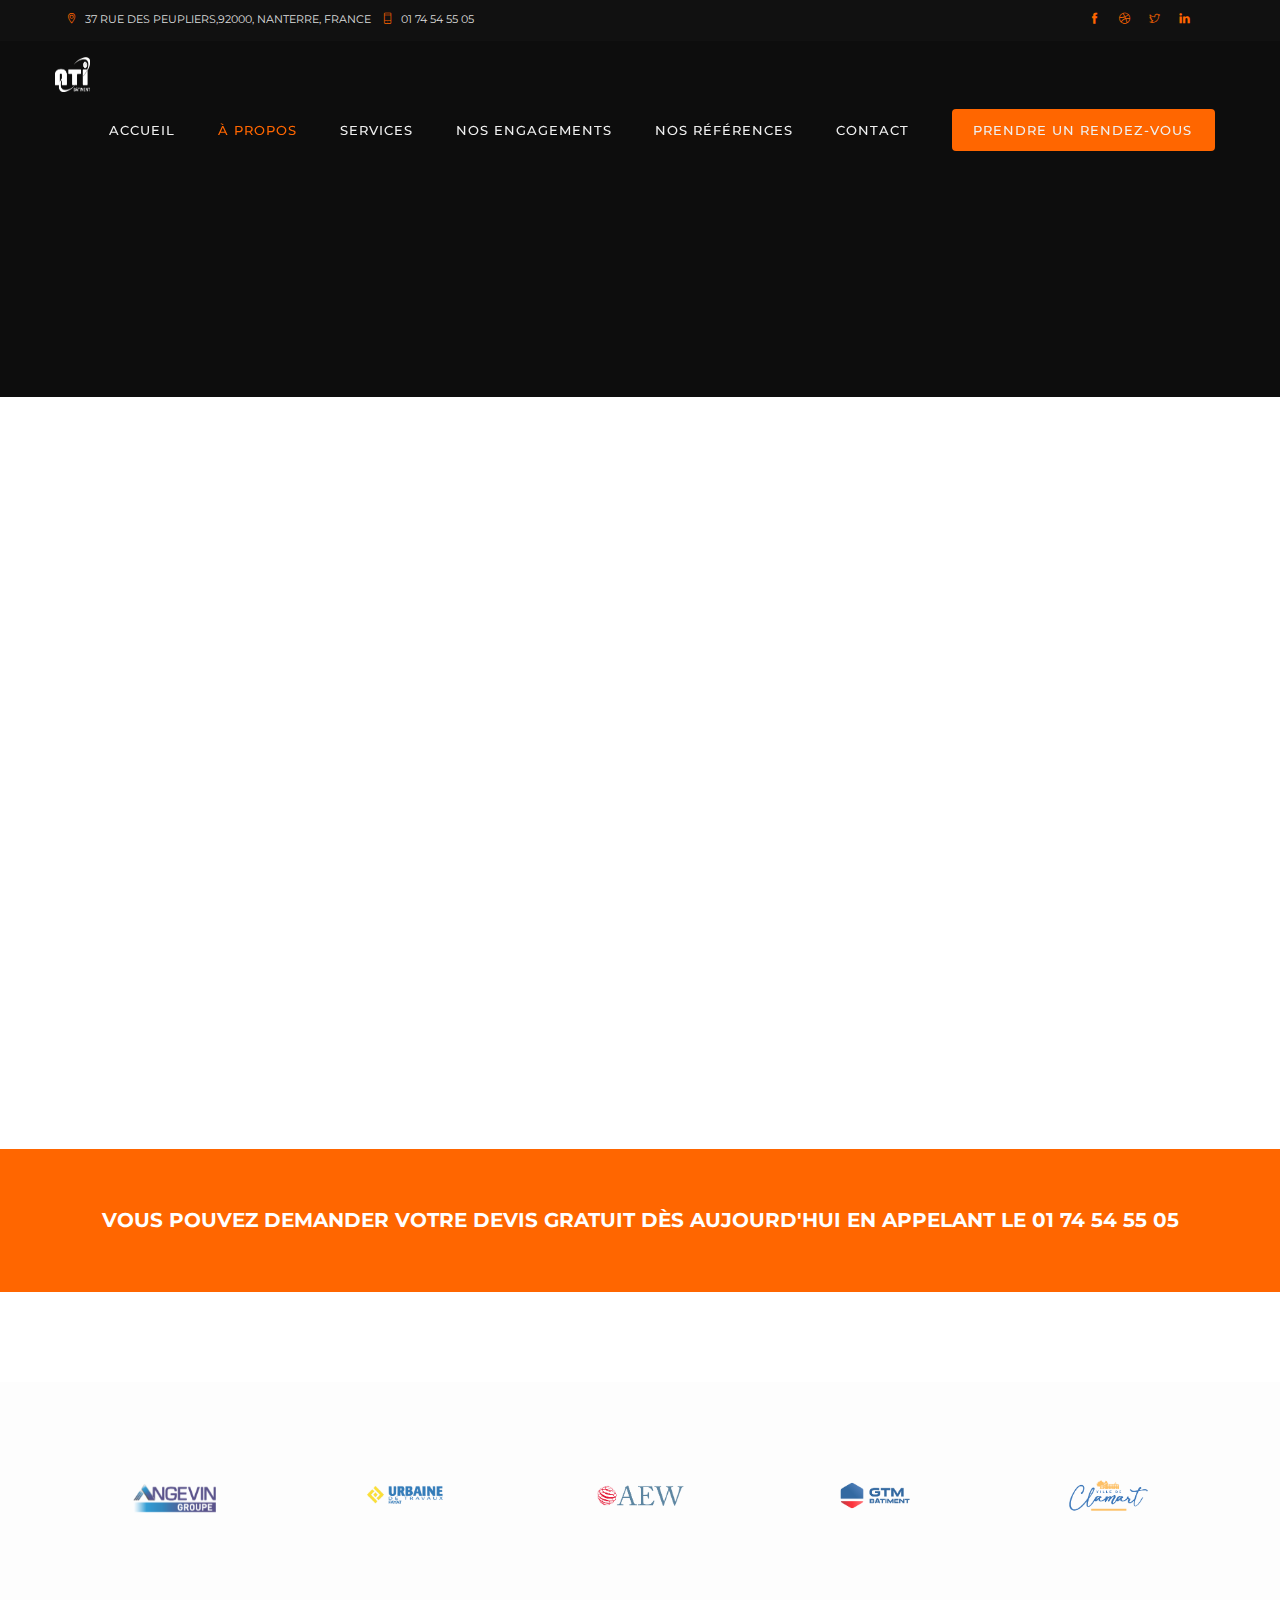
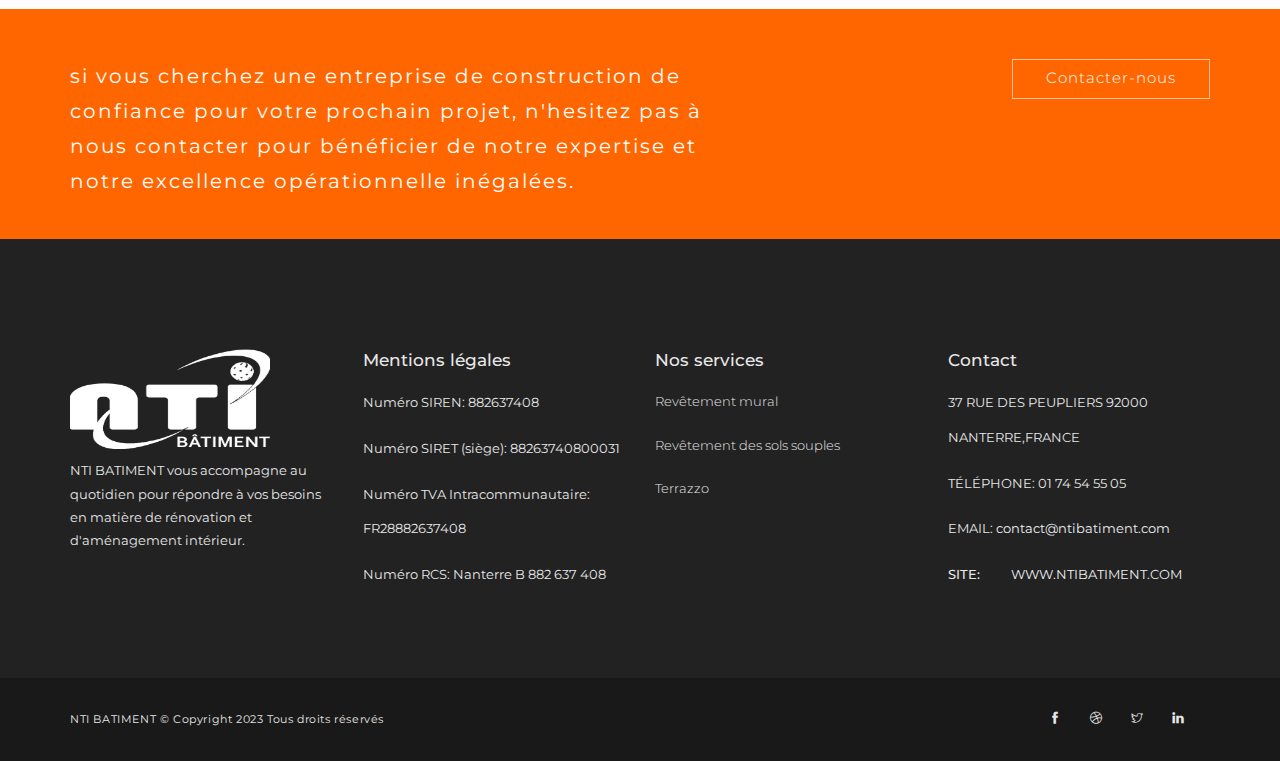
<file: about.html>
<!DOCTYPE html>
<html lang="fr">
  <head>
    <meta charset="utf-8" />
    <title>NTI BATIMENT</title>
    <meta content="" name="description" />
    <meta content="" name="author" />
    <meta content="" name="keywords" />
    <meta
      content="width=device-width, initial-scale=1, maximum-scale=1"
      name="viewport"
    />
    <!-- favicon -->
    <link href="img/logo-color.png" rel="icon" sizes="32x32" type="image/png" />
    <!-- Bootstrap CSS -->
    <link href="css/bootstrap.min.css" rel="stylesheet" />
    <!-- font themify CSS -->
    <link rel="stylesheet" href="css/themify-icons.css" />
    <!-- font awesome CSS -->
    <link href="font-awesome/css/font-awesome.css" rel="stylesheet" />
    <!-- revolution slider css -->
    <link
      rel="stylesheet"
      type="text/css"
      href="css/fullscreen.css"
      media="screen"
    />
    <link
      rel="stylesheet"
      type="text/css"
      href="rs-plugin/css/settings.css"
      media="screen"
    />
    <link rel="stylesheet" href="css/rev-settings.css" type="text/css" />
    <!-- on3step CSS -->
    <link href="css/animated-on3step.css" rel="stylesheet" />
    <link href="css/owl.carousel.css" rel="stylesheet" />
    <link href="css/owl.theme.css" rel="stylesheet" />
    <link href="css/owl.transitions.css" rel="stylesheet" />
    <link href="css/on3step-style.css" rel="stylesheet" />
    <link
      href="css/queries-on3step.css"
      media="all"
      rel="stylesheet"
      type="text/css"
    />
  </head>
  <body>
    <!-- preloader -->
    <div class="bg-preloader"></div>
    <div class="preloader">
      <div class="mainpreloader">
        <span></span>
      </div>
    </div>
    <!-- preloader end -->

    <!-- content wraper -->
    <div class="content-wrapper">
      <!-- subnav -->
      <div class="subnav">
        <div class="container">
          <div class="row">
            <div class="col-md-8">
              <div class="social-icons-subnav">
                <a href="#"
                  ><span class="ti-location-pin"></span>37 RUE DES
                  PEUPLIERS,92000, NANTERRE, FRANCE</a
                >
                <a href="#"><span class="ti-mobile"></span>01 74 54 55 05</a>
              </div>
            </div>

            <div class="col-md-4">
              <div class="right">
                <div class="social-icons-subnav">
                  <a href="#"><span class="ti-facebook"></span></a>
                  <a href="#"><span class="ti-dribbble"></span></a>
                  <a href="#"><span class="ti-twitter"></span></a>
                  <a href="#"><span class="ti-linkedin"></span></a>
                </div>
              </div>
            </div>
          </div>
        </div>
      </div>
      <!-- subnav end -->

      <!-- nav -->
      <div class="navbar navbar-default navbar-fixed-top">
        <div class="container">
          <div class="row">
            <!-- menu mobile display -->
            <button
              class="navbar-toggle"
              data-target=".navbar-collapse"
              data-toggle="collapse"
            >
              <span class="icon icon-bar"></span>
              <span class="icon icon-bar"></span>
              <span class="icon icon-bar"></span>
            </button>

            <!-- logo -->
            <a class="navbar-brand" href="index.html"
              ><img
                alt="logo"
                src="img/logo.png"
                style="width: 35px; height: 35px"
            /></a>

            <!-- mainmenu start -->
            <div class="menu-init" id="main-menu">
              <nav id="menu-center">
                <ul>
                  <li>
                    <a href="index.html">Accueil</a>
                  </li>
                  <li>
                    <a class="actived" href="about.html">À propos</a>
                    <!-- <ul>
                    <li><a href="about.html">A-propos  - 1</a></li>
                    <li><a href="about-2.html">A-propos  - 2</a></li>
                    <li><a href="about-3.html">Notre histoire</a></li>
                  </ul> -->
                  </li>
                  <li>
                    <a href="#">Services</a>
                    <ul>
                      <li><a href="service.html">Revêtement mural</a></li>
                      <li>
                        <a href="service-1.html"
                          >Revêtement des sols souples
                        </a>
                      </li>

                      <li><a href="service-3.html">Terrazzo</a></li>
                      <!-- <li><a href="service-4.html">CONSTRUCTION BUILDING</a></li> -->
                    </ul>
                  </li>
                  <li><a href="engagement.html">NOS ENGAGEMENTS</a></li>
                  <li><a href="reference.html">NOS Références</a></li>
                  <li>
                    <a href="contact.html">Contact</a>
                    <!-- <ul>
                    <li><a href="contact.html">Contact</a></li>
                    <li><a href="contact-1.html">Contact - 1</a></li>
                  </ul> -->
                  </li>
                  <li class="btn">
                    <a href="rendezvous.html">Prendre un rendez-vous</a>
                  </li>
                </ul>
              </nav>
            </div>
            <!-- mainmenu end -->
          </div>
        </div>
        <!-- container -->
      </div>
      <!-- nav end -->

      <!-- subheader -->
      <section id="subheader">
        <div class="container">
          <div class="row">
            <div class="col-md-12">
              <h1>À propos de nous</h1>
            </div>

            <!-- devider -->
            <div class="col-md-12">
              <div class="devider-page">
                <div class="devider-img-right"></div>
              </div>
            </div>

            <!-- <div class="col-md-12">
              <ul class="subdetail">
                <li>
                  <a href="index.html">Acceuil</a>
                </li>

                <li class="sep">/
                </li>

                <li>A-propos
                </li>
              </ul>
            </div> -->
          </div>
        </div>
      </section>
      <!-- subheader end -->

      <!-- section about -->
      <section aria-label="about" class="whitepage no-bottom" id="about">
        <div class="container">
          <div class="row">
            <div class="col-md-5 col-xs-11">
              <div class="onStep" data-animation="fadeInUp" data-time="300">
                <article>
                  <h2>Qui sommes nous</h2>
                  <span class="devider-cont"></span>
                  <p>
                    <em
                      >NTI Bâtiment est une entreprise de construction
                      spécialisée dans le revêtement des sols souples, le
                      revêtement mural et terrazzo.</em
                    >
                    Nous travaillons avec des clients professionnels, les
                    collectivités et des particuliers pour des solutions
                    innovantes et de qualité.
                  </p>
                </article>
              </div>
              <div class="space-half"></div>
            </div>
            <!-- text end -->

            <!-- col -->
            <div class="col-md-7 col-xs-11">
              <div class="onStep" data-animation="fadeInUp" data-time="600">
                <div class="filter-wraper">
                  <ul class="animfadeInUpBig" data-time="1200" id="filters">
                    <li class="filt-serv selected" data-filter=".passion">
                      NTI BATIMENT AU SERVICE DE VOS EXIGENCES
                    </li>

                    <!-- <li class="space">•
                    </li> -->

                    <li class="filt-serv" data-filter=".honcap">
                      PLUS DE 30 CLIENTS PROFFESIONNELS ACCOMPAGNÉS
                    </li>

                    <!-- <li class="space">•
                    </li>

                    <li class="filt-serv" data-filter=".webuild">WE BUILD YOUR DREAM
                    </li> -->
                  </ul>
                </div>

                <div class="space-half"></div>
              </div>

              <div
                class="onStep"
                data-animation="fadeInUp"
                data-time="900"
                id="services"
              >
                <div class="service passion">
                  <img
                    alt="img"
                    class="img-responsive"
                    src="img/images/wok.jpg"
                    style="width: 700px; height: 400px"
                  />
                  <h4>NTI BATIMENT AU SERVICE DE VOS EXIGENCES</h4>

                  <p>
                    L'entreprise est fière d'offrir des services de qualité
                    supérieure et de travailler en étroite collaboration avec
                    ses clients pour répondre à leurs besoins spécifiques.

                    <br />L'équipe de NTI Bâtiment est composée de
                    professionnels expérimentés et qualifiés qui sont en mesure
                    de travailler sur des projets de toutes tailles et de toutes
                    complexités. L'entreprise est dotée des dernières
                    technologies et techniques de construction pour garantir que
                    chaque projet soit achevé selon les normes les plus élevées
                    de qualité et de sécurité.
                  </p>
                </div>

                <div class="service honcap">
                  <img
                    alt="img"
                    class="img-responsive"
                    src="img/images/clients.jpg"
                    style="width: 700px; height: 400px"
                  />
                  <h4>PLUS DE 30 CLIENTS PROFFESIONNELS ACCOMPAGNÉS</h4>

                  <p>
                    Nous sommes fiers de travailler avec nos clients pour
                    comprendre leurs besoins spécifiques et proposer des
                    solutions sur mesure qui répondent à leurs attentes. Nous
                    utilisons les technologies les plus avancées pour garantir
                    des solutions durables et efficaces, tout en minimisant
                    l'impact environnemental de nos projets
                  </p>
                </div>

                <!-- <div class="service webuild">
                  <img alt="img" class="img-responsive" src="img/img-service-3.jpg">
                  <h4>
                    WE BUILD YOUR DREAM
                  </h4>

                  <p>
                    Sed ut perspiciatis unde omnis iste natus error sit voluptatem accusantium doloremque laudantium, totam rem aperiam, eaque ipsa quae ab illo inventore veritatis et quasi
                    architecto beatae vitae dicta sunt explicabo. Nemo enim ipsam voluptatem quia voluptas sit aspernatur aut odit aut fugit, sed quia consequuntur magni dolores eos qui ratione
                    voluptatem sequi nesciunt. Neque porro quisquam est, qui dolorem ipsum quia dolor sit amet, consectetur, adipisci velit, sed quia non numquam eius modi tempora incidunt ut labore
                    et dolore magnam aliquam quaerat voluptatem. Ut enim ad minima veniam.
                  </p>
                </div> -->
              </div>
            </div>
            <!-- col end -->
          </div>
        </div>
      </section>
      <!-- section about end -->

      <!-- section team -->
      <section class="whitepage" id="devis">
        <p
          style="
            background-color: #ff6600;
            text-align: center;
            color: white;
            font-weight: bold;
            font-size: 20px;
            padding: 60px;
          "
        >
          VOUS POUVEZ DEMANDER VOTRE DEVIS GRATUIT DÈS AUJOURD'HUI EN APPELANT
          LE 01 74 54 55 05
        </p>
      </section>

      <!-- section team end -->
      <section aria-label="brands" class="brand-page" id="brand">
        <div class="container">
          <div class="row">
            <!-- brands-->
            <div class="owl-carousel" id="owl-brand">
              <div class="item">
                <img
                  alt="background"
                  src="img/ourclients/1.png"
                  style="width: 87px; height: 87px"
                />
              </div>

              <div class="item">
                <img
                  alt="background"
                  src="img/ourclients/2.png"
                  style="width: 87px; height: 87px"
                />
              </div>

              <div class="item">
                <img
                  alt="background"
                  src="img/ourclients/3.png"
                  style="width: 87px; height: 87px"
                />
              </div>

              <div class="item">
                <img
                  alt="background"
                  src="img/ourclients/4.png"
                  style="width: 87px; height: 87px"
                />
              </div>

              <div class="item">
                <img
                  alt="background"
                  src="img/ourclients/5.png"
                  style="width: 87px; height: 87px"
                />
              </div>

              <div class="item">
                <img
                  alt="background"
                  src="img/ourclients/6.png"
                  style="width: 87px; height: 87px"
                />
              </div>

              <div class="item">
                <img
                  alt="background"
                  src="img/ourclients/7.png"
                  style="width: 87px; height: 87px"
                />
              </div>

              <div class="item">
                <img
                  alt="background"
                  src="img/ourclients/8.png"
                  style="width: 87px; height: 87px"
                />
              </div>

              <div class="item">
                <img
                  alt="background"
                  src="img/ourclients/9.png"
                  style="width: 87px; height: 87px"
                />
              </div>

              <div class="item">
                <img
                  alt="background"
                  src="img/ourclients/10.png"
                  style="width: 87px; height: 87px"
                />
              </div>

              <div class="item">
                <img
                  alt="background"
                  src="img/ourclients/11.png"
                  style="width: 87px; height: 87px"
                />
              </div>

              <div class="item">
                <img
                  alt="background"
                  src="img/ourclients/12.png"
                  style="width: 87px; height: 87px"
                />
              </div>
            </div>
            <!-- brands end-->
          </div>
        </div>
      </section>

      <section class="yellowpage">
        <div class="container">
          <div class="row">
            <div class="col-md-7">
              <h2 style="text-transform: lowercase">
                SI VOUS CHERCHEZ UNE ENTREPRISE DE CONSTRUCTION DE CONFIANCE
                POUR VOTRE PROCHAIN PROJET, N'HESITEZ PAS À NOUS CONTACTER POUR
                BÉNÉFICIER DE NOTRE EXPERTISE ET NOTRE EXCELLENCE OPÉRATIONNELLE
                INÉGALÉES.
              </h2>
            </div>

            <div class="col-md-5">
              <div class="right">
                <div class="btn-content">
                  <a class="link-class" href="contact.html">Contacter-nous</a>
                </div>
              </div>
            </div>
          </div>
        </div>
      </section>

      <!-- subfooter -->
      <section aria-label="footer" class="subfooter">
        <div class="container">
          <div class="row">
            <div class="col-md-3 col-xs-12">
              <div class="logo">
                <img
                  alt="logo"
                  src="img/logo.png"
                  style="width: 200px; height: 100px"
                />
              </div>

              <p>
                NTI BATIMENT vous accompagne au quotidien pour répondre à vos
                besoins en matière de rénovation et d'aménagement intérieur.
              </p>
            </div>

            <div class="col-md-3 col-xs-12">
              <h3>Mentions légales</h3>

              <!-- <div class="recent">
                    <a href="#">
                    <div class="date">
                      <div class="month">
                        <span class="date-month">22</span> <span class="name-month">APR</span>
                      </div>
                    </div>
    
                    <div class="news">
                      Numéro SIREN :882637408
                    </div></a> 
                    </div>
                    
                    <div class="recent">
                    <a href="#">
                    <div class="date">
                      <div class="month">
                        <span class="date-month">22</span> <span class="name-month">APR</span>
                      </div>
                    </div>
    
                    <div class="news">
                      Numéro SIREN :882637408
                    </div></a> 
                    </div>
                    
                    <div class="recent">
                    <a href="#">
                    <div class="date">
                      <div class="month">
                        <span class="date-month">22</span> <span class="name-month">APR</span>
                      </div>
                    </div>
    
                    <div class="news">
                      Donec mollis. Quisque convallis libero in sapien pharetra tincidunt. Aliquam elit ante
                    </div></a>
                    </div> -->

              <address>
                <span>Numéro SIREN: 882637408</span>
                <span>Numéro SIRET (siège): 88263740800031</span>
                <span>Numéro TVA Intracommunautaire: FR28882637408</span>
                <span>Numéro RCS: Nanterre B 882 637 408</span>
              </address>
            </div>
            <div class="col-md-3 col-xs-12">
              <h3>Nos services</h3>

              <a href="service.html">Revêtement mural</a>
              <a href="service-1.html">Revêtement des sols souples </a>
              <a href="service-3.html">Terrazzo</a>
            </div>

            <div class="col-md-3 col-xs-12">
              <h3>Contact</h3>

              <address>
                <span>37 RUE DES PEUPLIERS 92000 NANTERRE,FRANCE</span>
                <span>TÉLÉPHONE: 01 74 54 55 05</span>
                <span
                  >EMAIL:
                  <a href="mailto:contact@gms-clean.com ">
                    contact@ntibatiment.com
                  </a></span
                >
                <span
                  ><strong>SITE:</strong>
                  <a href="#">WWW.NTIBATIMENT.COM</a></span
                >
              </address>
            </div>

            <!-- <div class="col-md-3 col-xs-12">
                    <h3>
                      PHOTO STREAM
                    </h3>
    
                    <div id="flickr-photo-stream">
                      <script src="http://www.flickr.com/badge_code_v2.gne?count=8&amp;display=random&amp;size=s&amp;layout=x&amp;source=user&amp;user=52617155@N08" type="text/javascript">
                      </script>
                      <div class="clearfix">
                      </div>
                    </div>
                  </div> -->
          </div>
        </div>
      </section>
      <!-- subfooter end -->

      <!-- footer -->
      <footer>
        <div class="container">
          <div class="row">
            <div class="col-md-6">
              NTI BATIMENT &copy; Copyright 2023 Tous droits réservés
            </div>

            <div class="col-md-6">
              <div class="right">
                <div class="social-icons">
                  <a href="#"><span class="ti-facebook"></span></a>
                  <a href="#"><span class="ti-dribbble"></span></a>
                  <a href="#"><span class="ti-twitter"></span></a>
                  <a href="#"><span class="ti-linkedin"></span></a>
                </div>
              </div>
            </div>
          </div>
        </div>
      </footer>
      <!-- footer end -->

      <!-- ScrolltoTop -->
      <div id="totop">
        <span class="ti-angle-up"></span>
      </div>
    </div>
    <!-- content wraper end -->

    <!-- Subscribe start -->
    <div
      class="white-popup-block mfp-hide animbounceInDown"
      data-time="0"
      id="subwrap"
    >
      <h5>Veuillez indiquer votre adresse email</h5>

      <div class="space-half"></div>

      <form
        action="subscribe.php"
        id="subscribe"
        method="post"
        name="subscribe"
      >
        <input
          class="subscribfield subscribeemail"
          id="subscribeemail"
          name="subscribeemail"
          type="text"
        />
        <button class="btn-form" id="submit-2" type="submit">S'inscrire</button>
      </form>

      <div class="subscribesuccess">Merci de remplir votre email</div>
    </div>
    <!-- Subscribe end -->

    <!-- plugin JS -->
    <script src="plugin/pluginson3step.js" type="text/javascript"></script>
    <!-- slider revolution  -->
    <script
      type="text/javascript"
      src="rs-plugin/js/jquery.themepunch.revolution.min.js"
    ></script>
    <!-- on3step JS -->
    <script src="js/on3step.js" type="text/javascript"></script>
    <script src="js/plugin-set.js" type="text/javascript"></script>
  </body>
</html>
</file>
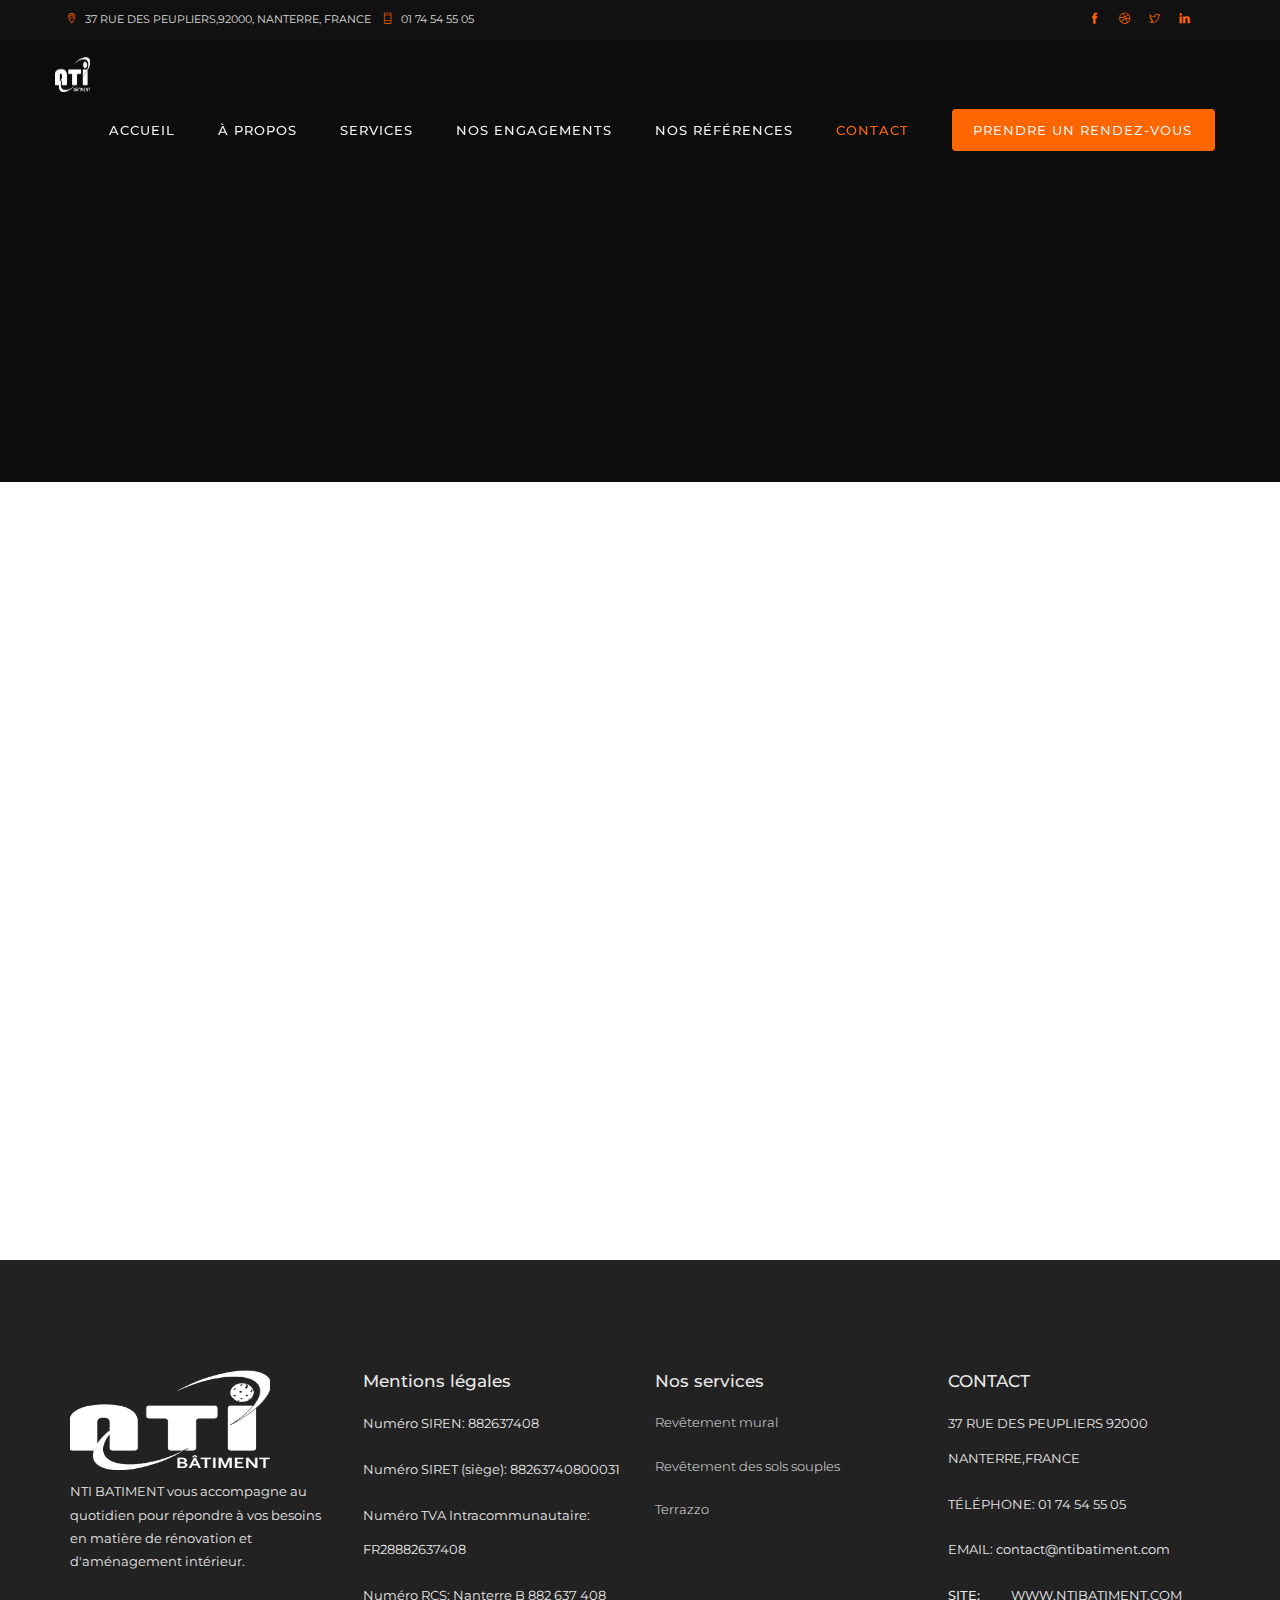
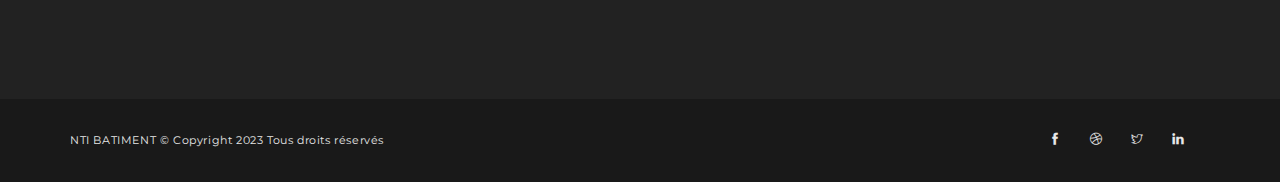
<file: contact.html>
<!DOCTYPE html>
<html lang="fr">
  <head>
    <meta charset="utf-8" />
    <title>NTI BATIMENT</title>
    <meta content="" name="description" />
    <meta content="" name="author" />
    <meta content="" name="keywords" />
    <meta
      content="width=device-width, initial-scale=1, maximum-scale=1"
      name="viewport"
    />
    <!-- favicon -->
    <link href="img/logo-color.png" rel="icon" sizes="32x32" type="image/png" />
    <!-- Bootstrap CSS -->
    <link href="css/bootstrap.min.css" rel="stylesheet" />
    <!-- font themify CSS -->
    <link rel="stylesheet" href="css/themify-icons.css" />
    <!-- font awesome CSS -->
    <link href="font-awesome/css/font-awesome.css" rel="stylesheet" />
    <!-- revolution slider css -->
    <link
      rel="stylesheet"
      type="text/css"
      href="css/fullscreen.css"
      media="screen"
    />
    <link
      rel="stylesheet"
      type="text/css"
      href="rs-plugin/css/settings.css"
      media="screen"
    />
    <link rel="stylesheet" href="css/rev-settings.css" type="text/css" />
    <!-- on3step CSS -->
    <link href="css/animated-on3step.css" rel="stylesheet" />
    <link href="css/owl.carousel.css" rel="stylesheet" />
    <link href="css/owl.theme.css" rel="stylesheet" />
    <link href="css/owl.transitions.css" rel="stylesheet" />
    <link href="css/on3step-style.css" rel="stylesheet" />
    <link
      href="css/queries-on3step.css"
      media="all"
      rel="stylesheet"
      type="text/css"
    />
  </head>
  <body>
    <!-- preloader -->
    <div class="bg-preloader"></div>
    <div class="preloader">
      <div class="mainpreloader">
        <span></span>
      </div>
    </div>
    <!-- preloader end -->

    <!-- content wraper -->
    <div class="content-wrapper">
      <!-- subnav -->
      <div class="subnav">
        <div class="container">
          <div class="row">
            <div class="col-md-8">
              <div class="social-icons-subnav">
                <a href="#"
                  ><span class="ti-location-pin"></span>37 RUE DES
                  PEUPLIERS,92000, NANTERRE, FRANCE</a
                >
                <a href="#"><span class="ti-mobile"></span>01 74 54 55 05</a>
              </div>
            </div>

            <div class="col-md-4">
              <div class="right">
                <div class="social-icons-subnav">
                  <a href="#"><span class="ti-facebook"></span></a>
                  <a href="#"><span class="ti-dribbble"></span></a>
                  <a href="#"><span class="ti-twitter"></span></a>
                  <a href="#"><span class="ti-linkedin"></span></a>
                </div>
              </div>
            </div>
          </div>
        </div>
      </div>
      <!-- subnav end -->

      <!-- nav -->
      <div class="navbar navbar-default navbar-fixed-top">
        <div class="container">
          <div class="row">
            <!-- menu mobile display -->
            <button
              class="navbar-toggle"
              data-target=".navbar-collapse"
              data-toggle="collapse"
            >
              <span class="icon icon-bar"></span>
              <span class="icon icon-bar"></span>
              <span class="icon icon-bar"></span>
            </button>

            <!-- logo -->
            <a class="navbar-brand" href="index.html"
              ><img
                alt="logo"
                src="img/logo.png"
                style="width: 35px; height: 35px"
            /></a>

            <!-- mainmenu start -->
            <div class="menu-init" id="main-menu">
              <nav id="menu-center">
                <ul>
                  <li>
                    <a href="index.html">Accueil</a>
                  </li>
                  <li>
                    <a href="about.html">À propos</a>
                    <!-- <ul>
                    <li><a href="about.html">A-propos  - 1</a></li>
                    <li><a href="about-2.html">A-propos  - 2</a></li>
                    <li><a href="about-3.html">Notre histoire</a></li>
                  </ul> -->
                  </li>
                  <li>
                    <a href="#">Services</a>
                    <ul>
                      <li><a href="service.html">Revêtement mural</a></li>
                      <li>
                        <a href="service-1.html"
                          >Revêtement des sols souples
                        </a>
                      </li>

                      <li><a href="service-3.html">Terrazzo</a></li>
                      <!-- <li><a href="service-4.html">CONSTRUCTION BUILDING</a></li> -->
                    </ul>
                  </li>
                  <li><a href="engagement.html">NOS ENGAGEMENTS</a></li>
                  <li><a href="reference.html">NOS Références</a></li>
                  <li>
                    <a class="actived" href="contact.html">Contact</a>
                    <!-- <ul>
                    <li><a href="contact.html">Contact</a></li>
                    <li><a href="contact-1.html">Contact - 1</a></li>
                  </ul> -->
                  </li>
                  <li class="btn">
                    <a href="rendezvous.html">Prendre un rendez-vous</a>
                  </li>
                </ul>
              </nav>
            </div>
            <!-- mainmenu end -->
          </div>
        </div>
        <!-- container -->
      </div>
      <!-- nav end -->

      <!-- subheader -->
      <section id="subheader">
        <div class="container">
          <div class="row">
            <div class="col-md-12">
              <h1>CONTACTER-NOUS</h1>
            </div>
            <!-- devider -->

            <div class="col-md-12">
              <div class="devider-page">
                <div class="devider-img-right"></div>
              </div>
            </div>

            <!-- <div class="col-md-12">
              <ul class="subdetail">
                <li>
                  <a href="index.html">ACCEUIL</a>
                </li>

                <li class="sep">/
                </li>

                <li>CONTACT
                </li>
              </ul>
            </div> -->
          </div>
        </div>
      </section>
      <!-- subheader end -->

      <!-- section contact -->
      <section aria-label="contact" class="whitepage">
        <div class="container">
          <div class="row">
            <div class="no-gutter">
              <!-- map -->
              <div class="col-md-9 col-sm-7">
                <!-- <div class="onStep" data-animation="fadeInLeft" data-time="300" id="map">
                </div> -->
                <iframe
                  src="https://www.google.com/maps/embed?pb=!1m18!1m12!1m3!1d2622.1507751727468!2d2.2096412753770758!3d48.9125195713395!2m3!1f0!2f0!3f0!3m2!1i1024!2i768!4f13.1!3m3!1m2!1s0x47e66469bbac2381%3A0x23a05dcc65257b30!2s37%20Rue%20des%20Peupliers%2C%2092000%20Nanterre%2C%20France!5e0!3m2!1sfr!2snl!4v1685702370447!5m2!1sfr!2snl"
                  width="100%"
                  height="420"
                  style="border: 0"
                  allowfullscreen=""
                  loading="lazy"
                  referrerpolicy="no-referrer-when-downgrade"
                ></iframe>
              </div>
              <!-- map end -->

              <!-- address -->
              <div class="col-md-3 col-sm-5">
                <div
                  class="wrapaddres onStep"
                  data-animation="fadeInRight"
                  data-time="600"
                >
                  <address>
                    <span
                      ><strong>ADRESSE</strong><br />
                      37 RUE DES PEUPLIERS 92000 NANTERRE,FRANCE</span
                    >
                    <span
                      ><strong>TÉLÉPHONE</strong><br />
                      01 74 54 55 05</span
                    >
                    <span
                      ><strong>EMAIL</strong><br />
                      <a href="contact@ntibatiment.com"
                        >contact@ntibatiment.com</a
                      ></span
                    >
                    <span
                      ><strong>SITE</strong><br />
                      <a href="#"> WWW.NTIBATIMENT.COM</a></span
                    >
                  </address>
                </div>
              </div>
              <!-- address end -->
            </div>

            <!-- contact form -->
            <div class="col-md-12 col-xs-12">
              <div
                class="onStep"
                data-animation="fadeInUp"
                data-time="300"
                id="contact"
              >
                <form
                  action="send.php"
                  class="row"
                  id="form-contact"
                  method="post"
                  name="form-contact"
                >
                  <input
                    id="name-contact"
                    name="name"
                    placeholder="Nom"
                    type="text"
                    required
                  />
                  <input
                    id="email-contact"
                    name="email"
                    placeholder="E-mail"
                    type="email"
                    required
                  />

                  <textarea
                    cols="50"
                    id="message-contact"
                    name="message"
                    placeholder="Message"
                    rows="4"
                    required=""
                  ></textarea>
                  <div class="success" id="mail_success">
                    Nous vous remercions. Votre message a été envoyé
                  </div>

                  <div class="error" id="mail_failed">
                    Erreur, l'email n'a pas été envoyé
                  </div>
                  <button class="btn-contact" id="send-contact" type="submit">
                    Envoyer
                  </button>
                </form>
              </div>
            </div>
            <!-- contact form end -->
          </div>
        </div>
      </section>
      <!-- section contact end -->

      <section aria-label="footer" class="subfooter">
        <div class="container">
          <div class="row">
            <div class="col-md-3 col-xs-12">
              <div class="logo">
                <img
                  alt="logo"
                  src="img/logo.png"
                  style="width: 200px; height: 100px"
                />
              </div>

              <p>
                NTI BATIMENT vous accompagne au quotidien pour répondre à vos
                besoins en matière de rénovation et d'aménagement intérieur.
              </p>
            </div>

            <div class="col-md-3 col-xs-12">
              <h3>Mentions légales</h3>

              <!-- <div class="recent">
                <a href="#">
                <div class="date">
                  <div class="month">
                    <span class="date-month">22</span> <span class="name-month">APR</span>
                  </div>
                </div>

                <div class="news">
                  Numéro SIREN :882637408
                </div></a> 
                </div>
                
                <div class="recent">
                <a href="#">
                <div class="date">
                  <div class="month">
                    <span class="date-month">22</span> <span class="name-month">APR</span>
                  </div>
                </div>

                <div class="news">
                  Numéro SIREN :882637408
                </div></a> 
                </div>
                
                <div class="recent">
                <a href="#">
                <div class="date">
                  <div class="month">
                    <span class="date-month">22</span> <span class="name-month">APR</span>
                  </div>
                </div>

                <div class="news">
                  Donec mollis. Quisque convallis libero in sapien pharetra tincidunt. Aliquam elit ante
                </div></a>
                </div> -->

              <address>
                <span>Numéro SIREN: 882637408</span>
                <span>Numéro SIRET (siège): 88263740800031</span>
                <span>Numéro TVA Intracommunautaire: FR28882637408</span>
                <span>Numéro RCS: Nanterre B 882 637 408</span>
              </address>
            </div>
            <div class="col-md-3 col-xs-12">
              <h3>Nos services</h3>

              <a href="service.html">Revêtement mural</a>
              <a href="service-1.html">Revêtement des sols souples </a>

              <a href="service-3.html">Terrazzo</a>
            </div>

            <div class="col-md-3 col-xs-12">
              <h3>CONTACT</h3>

              <address>
                <span>37 RUE DES PEUPLIERS 92000 NANTERRE,FRANCE</span>
                <span>TÉLÉPHONE: 01 74 54 55 05</span>
                <span
                  >EMAIL:
                  <a href="mailto:contact@gms-clean.com ">
                    contact@ntibatiment.com
                  </a></span
                >
                <span
                  ><strong>SITE:</strong>
                  <a href="#">WWW.NTIBATIMENT.COM</a></span
                >
              </address>
            </div>

            <!-- <div class="col-md-3 col-xs-12">
                <h3>
                  PHOTO STREAM
                </h3>

                <div id="flickr-photo-stream">
                  <script src="http://www.flickr.com/badge_code_v2.gne?count=8&amp;display=random&amp;size=s&amp;layout=x&amp;source=user&amp;user=52617155@N08" type="text/javascript">
                  </script>
                  <div class="clearfix">
                  </div>
                </div>
              </div> -->
          </div>
        </div>
      </section>
      <!-- subfooter end -->

      <!-- footer -->
      <footer>
        <div class="container">
          <div class="row">
            <div class="col-md-6">
              NTI BATIMENT &copy; Copyright 2023 Tous droits réservés
            </div>

            <div class="col-md-6">
              <div class="right">
                <div class="social-icons">
                  <a href="#"><span class="ti-facebook"></span></a>
                  <a href="#"><span class="ti-dribbble"></span></a>
                  <a href="#"><span class="ti-twitter"></span></a>
                  <a href="#"><span class="ti-linkedin"></span></a>
                </div>
              </div>
            </div>
          </div>
        </div>
      </footer>
      <!-- footer end -->

      <!-- ScrolltoTop -->
      <div id="totop">
        <span class="ti-angle-up"></span>
      </div>
    </div>
    <!-- content wraper end -->

    <!-- Subscribe start -->
    <div
      class="white-popup-block mfp-hide animbounceInDown"
      data-time="0"
      id="subwrap"
    >
      <h5>Veuillez indiquer votre adresse email</h5>

      <div class="space-half"></div>

      <form
        action="subscribe.php"
        id="subscribe"
        method="post"
        name="subscribe"
      >
        <input
          class="subscribfield subscribeemail"
          id="subscribeemail"
          name="subscribeemail"
          type="text"
        />
        <button class="btn-form" id="submit-2" type="submit">S'inscrire</button>
      </form>

      <div class="subscribesuccess">Merci de remplir votre email</div>
    </div>
    <!-- Subscribe end -->

    <!-- plugin JS -->
    <script src="plugin/pluginson3step.js" type="text/javascript"></script>
    <!-- slider revolution  -->
    <script
      type="text/javascript"
      src="rs-plugin/js/jquery.themepunch.revolution.min.js"
    ></script>
    <!--  map google  -->
    <!-- <script src="https://www.google.com/maps/embed?pb=!1m18!1m12!1m3!1d2622.1507751727468!2d2.2096412753770758!3d48.9125195713395!2m3!1f0!2f0!3f0!3m2!1i1024!2i768!4f13.1!3m3!1m2!1s0x47e66469bbac2381%3A0x23a05dcc65257b30!2s37%20Rue%20des%20Peupliers%2C%2092000%20Nanterre%2C%20France!5e0!3m2!1sfr!2snl!4v1685702370447!5m2!1sfr!2snl"></script> 
    <script src="js/map.js" type="text/javascript"></script>  -->

    <!-- on3step JS -->
    <script src="js/on3step.js" type="text/javascript"></script>
    <script src="js/plugin-set.js" type="text/javascript"></script>
  </body>
</html>
</file>
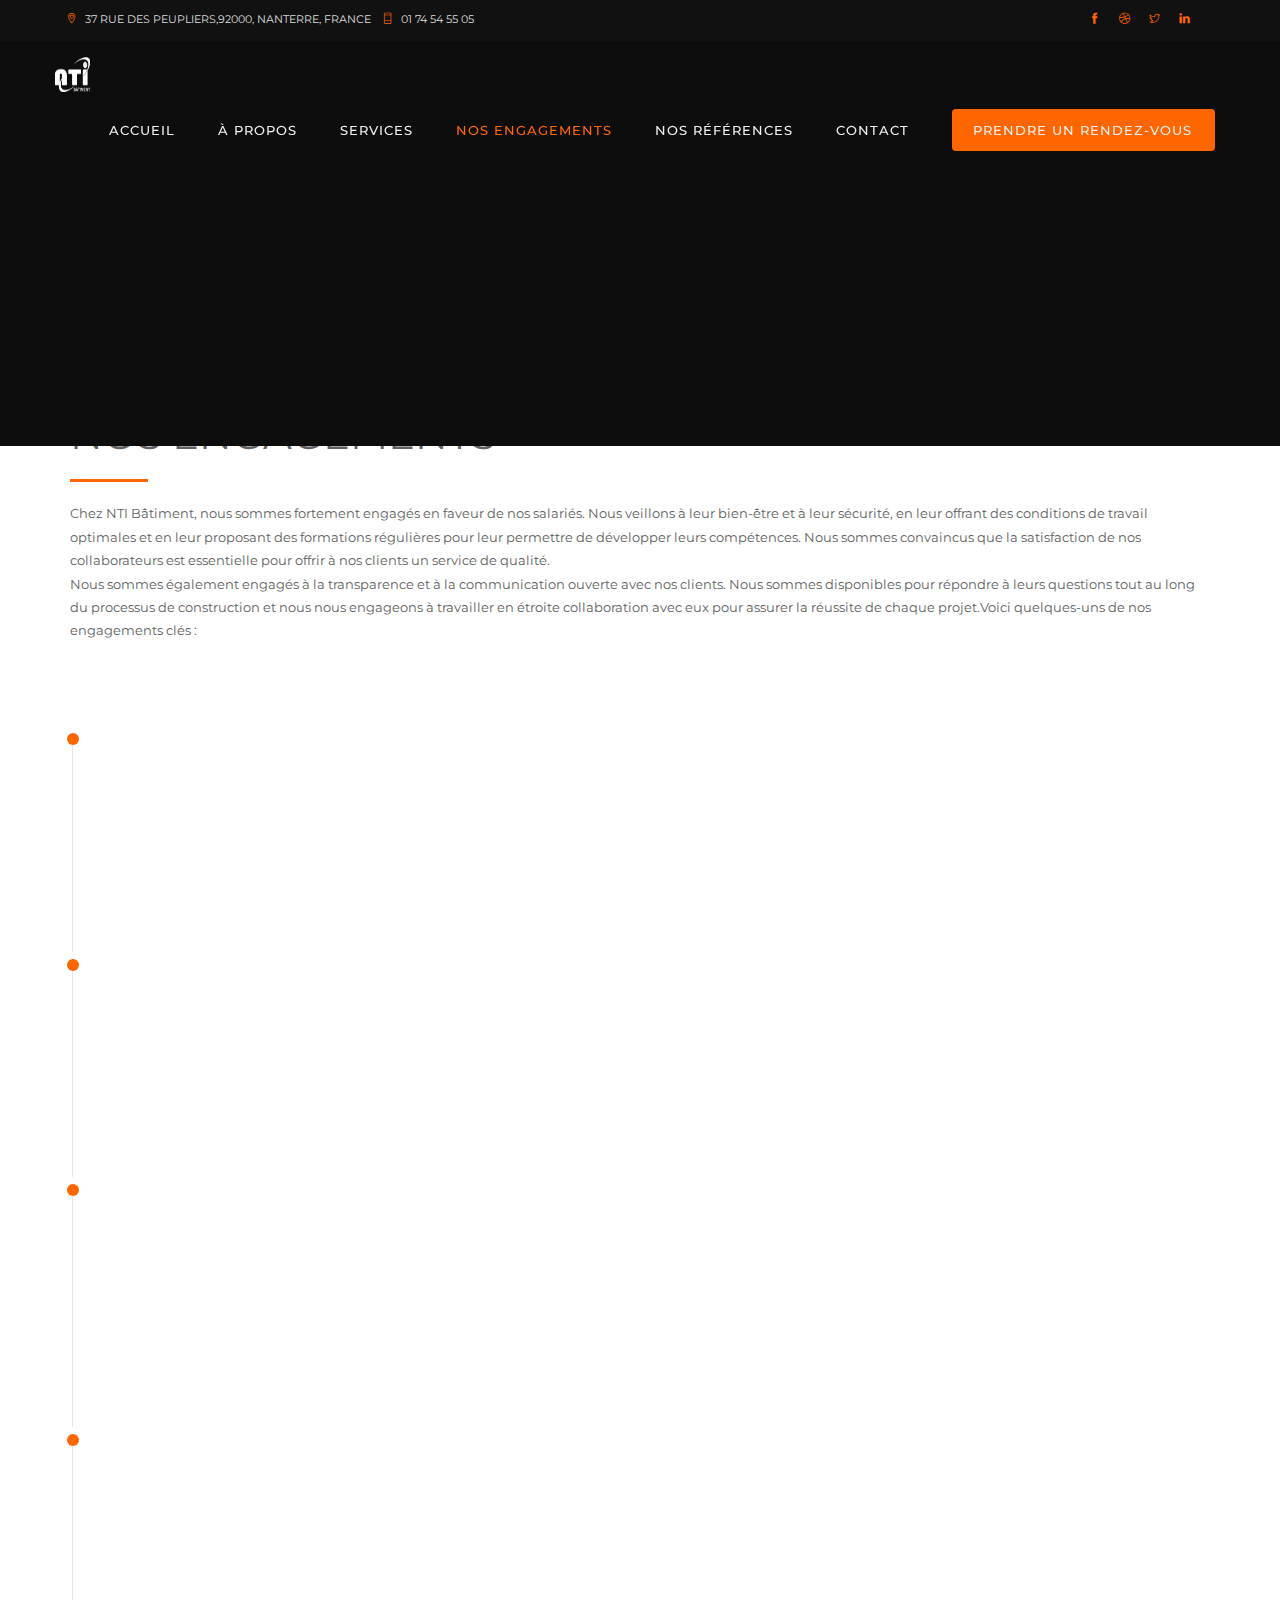
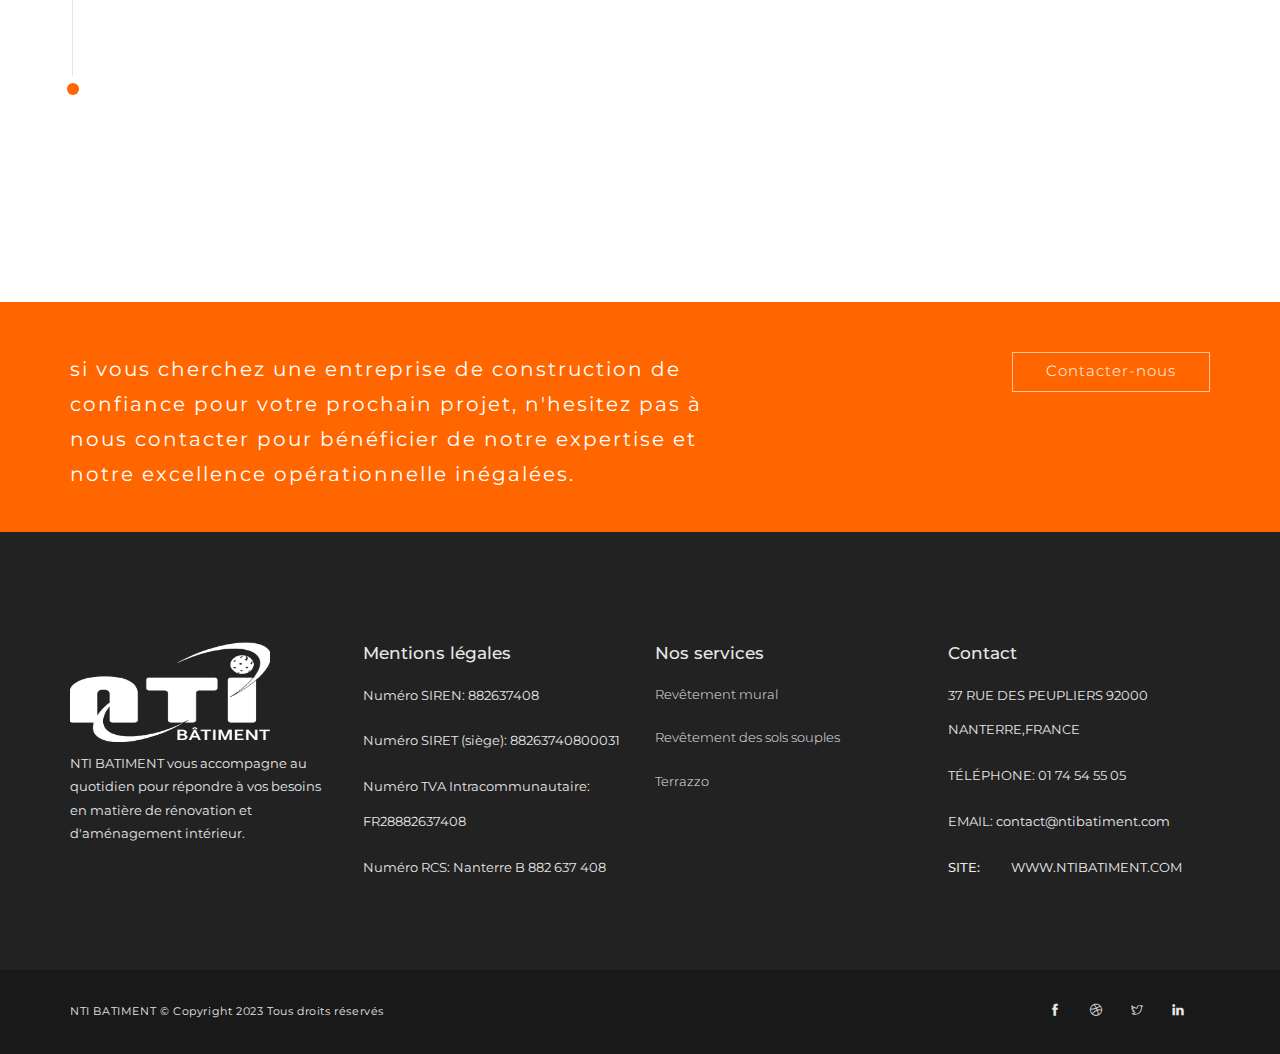
<file: engagement.html>
<!DOCTYPE html>
<html lang="fr">
  <head>
    <meta charset="utf-8">
    <title>NTI BATIMENT</title>
    <meta content="" name="description">
    <meta content="" name="author">
    <meta content="" name="keywords">
    <meta content="width=device-width, initial-scale=1, maximum-scale=1" name="viewport">
    <!-- favicon -->
    <link href="img/logo-color.png" rel="icon" sizes="32x32" type="image/png">
    <!-- Bootstrap CSS -->
    <link href="css/bootstrap.min.css" rel="stylesheet">
    <!-- font themify CSS -->
    <link rel="stylesheet" href="css/themify-icons.css">
    <!-- font awesome CSS -->
    <link href="font-awesome/css/font-awesome.css" rel="stylesheet">
    <!-- revolution slider css -->
    <link rel="stylesheet" type="text/css" href="css/fullscreen.css" media="screen" />
	<link rel="stylesheet" type="text/css" href="rs-plugin/css/settings.css" media="screen" />
    <link rel="stylesheet" href="css/rev-settings.css" type="text/css">
    <!-- on3step CSS -->
    <link href="css/animated-on3step.css" rel="stylesheet">
    <link href="css/owl.carousel.css" rel="stylesheet">
    <link href="css/owl.theme.css" rel="stylesheet">
    <link href="css/owl.transitions.css" rel="stylesheet">
    <link href="css/on3step-style.css" rel="stylesheet">
    <link href="css/queries-on3step.css" media="all" rel="stylesheet" type="text/css">
  </head>
  <body>
  
    <!-- preloader -->
    <div class="bg-preloader"></div>
    <div class="preloader">
      <div class="mainpreloader">
      <span></span>
      </div>
  </div>
    <!-- preloader end -->
    
    <!-- content wraper -->
    <div class="content-wrapper">
    
    <!-- subnav -->
    <div class="subnav">
    <div class="container">
        <div class="row">

         <div class="col-md-8">
          <div class="social-icons-subnav">
            <a href="#"><span class="ti-location-pin"></span>37 RUE DES PEUPLIERS,92000, NANTERRE,
              FRANCE</a>
              <a href="#"><span class="ti-mobile"></span>01 74 54 55 05</a>
          </div>
         </div>
        
         <div class="col-md-4">
                        <div class="right">
                            <div class="social-icons-subnav">
                                <a href="#"><span class="ti-facebook"></span></a>
                                <a href="#"><span class="ti-dribbble"></span></a>
                                <a href="#"><span class="ti-twitter"></span></a>
                                <a href="#"><span class="ti-linkedin"></span></a>
                            </div>
                        </div>
         </div>
        
        </div>
    </div>
    </div>
    <!-- subnav end -->
    
       <!-- nav -->
       <div class="navbar navbar-default navbar-fixed-top">
        <div class="container">
          <div class="row">
            <!-- menu mobile display -->
            <button
              class="navbar-toggle"
              data-target=".navbar-collapse"
              data-toggle="collapse"
            >
              <span class="icon icon-bar"></span>
              <span class="icon icon-bar"></span>
              <span class="icon icon-bar"></span>
            </button>

           <!-- logo -->
           <a class="navbar-brand" href="index.html"
           ><img
             alt="logo"
             src="img/logo.png"
             style="width: 35px; height: 35px"
         /></a>

            <!-- mainmenu start -->
            <div class="menu-init" id="main-menu">
              <nav id="menu-center">
                <ul>
                  <li>
                    <a href="index.html">Accueil</a>
                  </li>
                  <li>
                    <a href="about.html">À propos</a>
                  </li>
                  <li>
                    <a href="#">Services</a>
                    <ul>
                      <li><a href="service.html">Revêtement mural</a></li>
                      <li>
                        <a href="service-1.html"
                          >Revêtement des sols souples
                        </a>
                      </li>
                      
                      <li><a href="service-3.html">Terrazzo</a></li>
                      <!-- <li><a href="service-4.html">CONSTRUCTION BUILDING</a></li> -->
                    </ul>
                  </li>
                  <li><a class="actived" href="engagement.html">NOS ENGAGEMENTS</a></li>
                  <li><a href="reference.html">NOS Références</a></li>
                  <li>
                    <a href="contact.html">Contact</a>
                    <!-- <ul>
                    <li><a href="contact.html">Contact</a></li>
                    <li><a href="contact-1.html">Contact - 1</a></li>
                  </ul> -->
                  </li>
                  <li class="btn">
                    <a href="rendezvous.html">Prendre un rendez-vous</a>
                  </li>
                </ul>
              </nav>
            </div>
            <!-- mainmenu end -->
          </div>
        </div>
        <!-- container -->
      </div>
      <!-- nav end -->
      
      <!-- subheader -->
      <section id="subheader">
        <div class="container">
          <div class="row">
            <div class="col-md-12">
              <h1>
                NOS ENGAGEMENTS
              </h1>
            </div>
            
            <!-- devider -->
            <div class="col-md-12">
              <div class="devider-page">
                <div class="devider-img-right">
                </div>
              </div>
            </div>

            <!-- <div class="col-md-12">
              <ul class="subdetail">
                <li>
                  <a href="index.html">ACCEUIL</a>
                </li>

                <li class="sep">/
                </li>

                <li>NOS ENGAGEMENTS
                </li>
              </ul>
            </div> -->
          </div>
        </div>
      </section>
      <!-- subheader end -->
      
      <!-- section about -->
      <section aria-label="about" class="about-history">
       <div class="container">
         <div class="row">
              
              <!-- history -->
              <div class="col-md-12">
              
              <!-- article -->
               <article>
                  <h2>
                    NOS ENGAGEMENTS
                  </h2>
                  <span class="devider-cont"></span>
                  <p>
                    Chez NTI Bâtiment, nous sommes fortement engagés en faveur de nos salariés. Nous veillons à leur
                    bien-être et à leur sécurité, en leur offrant des conditions de travail optimales et en leur proposant
                    des formations régulières pour leur permettre de développer leurs compétences. Nous sommes
                    convaincus que la satisfaction de nos collaborateurs est essentielle pour offrir à nos clients un
                    service de qualité. 
                    <br/>
                    Nous sommes également engagés à la transparence et à la communication ouverte avec nos
                  clients. Nous sommes disponibles pour répondre à leurs questions tout au long du processus de
                  construction et nous nous engageons à travailler en étroite collaboration avec eux pour assurer la
                  réussite de chaque projet.Voici quelques-uns de nos engagements clés :
                  </p>
                </article>
              <!-- article -->
              
                <div class="row">
                  
                    <div class="space-single"></div>
                    </div>
                    
                    <div class="col-md-10">
                    <div class="bl-res-centered">
                    <div class="bl-res-entry">
                    <div class="bl-res-entry-inner">
                    <div class="bl-res-icon"></div>
                    <div class="bl-res-label onStep" data-animation="fadeInRight" data-time="300">
                    <h6>Excellence dans l'exécution des projets</h6>
                    <p> Nous mettons tout en œuvre pour assurer l'excellence dans chaque projet que nous entreprenons. Notre équipe hautement qualifiée et expérimentée travaille avec diligence pour garantir un travail de qualité supérieure, en respectant les délais et les exigences spécifiques de chaque projet.</p>
                    </div>
                    </div>
                    </div>
                    </div>
                    </div>
                    
                    
                  
                    
                    <div class="col-md-10">
                    <div class="bl-res-centered">
                    <div class="bl-res-entry">
                    <div class="bl-res-entry-inner">
                    <div class="bl-res-icon"></div>
                    <div class="bl-res-label onStep" data-animation="fadeInRight" data-time="300">
                    <h6>Choix de matériaux de qualité</h6>
                    <p>Nous attachons une grande importance à la sélection des matériaux que nous utilisons dans nos travaux. Nous nous approvisionnons auprès de fournisseurs réputés et veillons à ce que les matériaux soient durables, esthétiques et adaptés à chaque application spécifique. Notre objectif est de fournir des résultats durables et résistants qui répondent aux normes les plus élevées.</p>
                    </div>
                    </div>
                    </div>
                    </div>
                    </div>
                    
                    
                    
                    <div class="col-md-10">
                    <div class="bl-res-centered">
                    <div class="bl-res-entry">
                    <div class="bl-res-entry-inner">
                    <div class="bl-res-icon"></div>
                    <div class="bl-res-label onStep" data-animation="fadeInRight" data-time="300">
                    <h6>Service clientèle exceptionnel </h6>
                    <p>Chez NTI Bâtiment, nous considérons nos clients comme notre priorité absolue. Nous nous engageons à offrir un service clientèle exceptionnel à chaque étape du processus, depuis la première consultation jusqu'à la finalisation du projet. Notre équipe est toujours prête à répondre aux questions, à fournir des conseils d'experts et à résoudre tout problème éventuel, afin de garantir la satisfaction totale de nos clients.</p>
                    </div>
                    </div>
                    </div>
                    </div>
                    </div>
                    
                    
                 
                    
                    <div class="col-md-10">
                    <div class="bl-res-centered">
                    <div class="bl-res-entry">
                    <div class="bl-res-entry-inner">
                    <div class="bl-res-icon"></div>
                    <div class="bl-res-label onStep" data-animation="fadeInRight" data-time="300">
                    <h6>Respect de l'environnement</h6>
                    <p>En tant qu'entreprise responsable, nous sommes conscients de notre impact sur l'environnement. Nous nous engageons à adopter des pratiques respectueuses de l'environnement dans toutes nos opérations. Cela comprend l'utilisation de matériaux durables, la réduction des déchets et la mise en œuvre de mesures visant à minimiser notre empreinte carbone. Nous nous efforçons de contribuer à la préservation de l'environnement pour les générations futures.</p>
                    </div>
                    </div>
                    </div>
                    </div>
                    </div>

                    <div class="col-md-10">
                      <div class="bl-res-centered-last">
                      <div class="bl-res-entry">
                      <div class="bl-res-entry-inner">
                      <div class="bl-res-icon"></div>
                      <div class="bl-res-label onStep" data-animation="fadeInRight" data-time="300">
                      <h6>Formation continue et innovation</h6>
                      <p> Nous croyons en l'importance de rester à la pointe des dernières avancées technologiques et des nouvelles tendances du secteur de la construction. Nous investissons dans la formation continue de notre personnel afin de maintenir notre expertise à jour et de garantir l'utilisation des meilleures pratiques. De plus, nous sommes ouverts à l'innovation et à l'exploration de nouvelles méthodes et techniques qui pourraient améliorer encore davantage nos services.</p>
                      </div>
                      </div>
                      </div>
                      </div>
                      </div>
                    
                    </div> 
                  </div>
                   <!-- history end -->
                   
             <!-- <div class="col-md-3 onStep" data-animation="fadeInUp" data-time="600">
              <div class="widget">
                <ul id="services-list">
                  <li class="active">
                    <a href="about-3.html">HISTORY</a>
                  </li>
                  <li>
                    <a href="service.html">CONSULTING BUILDING</a>
                  </li>

                  <li>
                    <a href="service-1.html">ARCHITECTURE</a>
                  </li>

                  <li>
                    <a href="service-2.html">DESIGN & BUILD</a>
                  </li>

                  <li>
                    <a href="service-3.html">RENOVATION</a>
                  </li>

                  <li>
                    <a href="service-4.html">CONSTRUCTION</a>
                  </li>
                </ul>
              </div>

              <div class="widget">
                <div class="download-brochure">
                  <h3>
                    DOWNLOAD BROCHURE
                  </h3>

                  <div class="btn-download onStep" data-animation="fadeInRight" data-time="600">
                    <a class="link-class" href="#">DOWNLOAD NOW</a>
                  </div>
                </div>
              </div>
            </div> 
                  
       </div>
     </div>
    </section>
    <section class="services whitepage">
      <div class="container">
        <div class="row">
          <div class="col-md-9">
            <div class="row">
              <div class="col-md-12 onStep" data-animation="fadeInUp" data-time="300">
                <img alt="imgservices" class="img-responsive" src="img/images/revetement_mural_s.png" style="height: 400px;width: 900px;">
                <h2>
                  Revêtement  <span class="color">mural</span>
                </h2>

                <p>
                  <em>NTI Bâtiment propose des services de revêtement mural pour les murs intérieurs et extérieurs.</em>
                </p>

                <p>
                  Ce service consiste à appliquer des revêtements décoratifs et protecteurs sur les murs, tels que de la peinture, du papier peint, des carreaux, des panneaux en bois, etc. Les experts de l'entreprise travaillent en étroite collaboration avec les clients pour concevoir des solutions de revêtement mural qui correspondent à leurs besoins et leur style personnel.
                </p>
              </div>

              <div class="col-md-12">
                <blockquote>
                  Le service de revêtement mural de NTI Bâtiment est là pour vous accompagner. Avec notre expertise et notre expérience, nous vous aiderons à transformer votre espace en un lieu qui répond à toutes vos attentes et à tous vos besoins.

                </blockquote>
              </div>

              <!-- <div class="col-md-12">
                <p>
                  Aenean eu leo quam. Pellentesque ornare sem lacinia quam venenatis vestibulum. Cum sociis natoque penatibus et magnis dis parturient montes, nascetur ridiculus mus. Duis mollis, est non commodo luctus, nisi erat porttitor ligula, eget lacinia odio sem nec elit. Integer posuere erat a ante venenatis dapibus posuere velit aliquet. Aenean eu leo quam.
                </p>
              </div> -->
            </div>
          </div>

          
        </div>
      </div>
    </section>
    <!-- section about end -->
      
      <!-- section team -->
      <!-- <section class="bgpage">
       
        <div class="container">
          <div class="row">
          <div class="onStep" data-animation="fadeInUp" data-time="200">
          
            <div class="col-md-3 col-sm-6">
              <div class="team-wrapper">
                <img alt="team img 1" class="img-responsive" src="img/team-img1.jpg">
                <div class="team-des">
                  <h3>
                    John Doe
                  </h3>
                  <span>Project Manager</span> <a href="#"><span class="ti-facebook"></span></a> <a href="#"><span class="ti-twitter"></span></a> <a href="#"><span class="ti-linkedin"></span></a>
                </div>
              </div>
            </div>

            <div class="col-md-3 col-sm-6">
              <div class="team-wrapper">
                <img alt="team img 4" class="img-responsive" src="img/team-img4.jpg">
                <div class="team-des">
                  <h3>
                    Renita
                  </h3>
                  <span>Project Director</span> <a href="#"><span class="ti-facebook"></span></a> <a href="#"><span class="ti-twitter"></span></a> <a href="#"><span class="ti-linkedin"></span></a>
                </div>
              </div>
            </div>

            <div class="col-md-3 col-sm-6">
              <div class="team-wrapper">
                <img alt="team img 3" class="img-responsive" src="img/team-img3.jpg">
                <div class="team-des">
                  <h3>
                    Steve Makelew
                  </h3>
                  <span>C E O</span> <a href="#"><span class="ti-facebook"></span></a> <a href="#"><span class="ti-twitter"></span></a> <a href="#"><span class="ti-linkedin"></span></a>
                </div>
              </div>
            </div>

            <div class="col-md-3 col-sm-6">
              <div class="team-wrapper">
                <img alt="team img 4" class="img-responsive" src="img/team-img2.jpg">
                <div class="team-des">
                  <h3>
                    Jess Parker
                  </h3>
                  <span>Bussines Dev</span> <a href="#"><span class="ti-facebook"></span></a> <a href="#"><span class="ti-twitter"></span></a> <a href="#"><span class="ti-linkedin"></span></a>
                </div>
              </div>
            </div>
            
           </div>  
          </div>
        </div>
      
      </section> -->
      <!-- section team end -->
      <section class="yellowpage">
        <div class="container">
          <div class="row">
          
             <div class="col-md-7">
                  <h2 style="text-transform: lowercase;">SI VOUS CHERCHEZ UNE ENTREPRISE DE CONSTRUCTION DE
                    CONFIANCE POUR VOTRE PROCHAIN PROJET, N'HESITEZ PAS À NOUS
                    CONTACTER POUR BÉNÉFICIER DE NOTRE EXPERTISE ET NOTRE
                    EXCELLENCE OPÉRATIONNELLE INÉGALÉES.
                    </h2>
              </div>

              <div class="col-md-5">
                <div class="right">
                <div class="btn-content" >
                             <a class="link-class " href="contact.html">Contacter-nous</a>
                </div>
                </div>
              </div>

          </div>
         </div>
      </section>
      
       <!-- subfooter -->
       <section aria-label="footer" class="subfooter">
        <div class="container">
          <div class="row">
            <div class="col-md-3 col-xs-12">
                <div class="logo">
                  <img alt="logo" src="img/logo.png" style="width: 200px;height: 100px;">
                </div>

                <p>
                  NTI BATIMENT vous accompagne au quotidien pour répondre à vos besoins en matière de rénovation et d'aménagement intérieur.

                </p>
                
            </div>

            <div class="col-md-3 col-xs-12">

                <h3>
                  Mentions légales 
                </h3>
                
                <!-- <div class="recent">
                <a href="#">
                <div class="date">
                  <div class="month">
                    <span class="date-month">22</span> <span class="name-month">APR</span>
                  </div>
                </div>

                <div class="news">
                  Numéro SIREN :882637408
                </div></a> 
                </div>
                
                <div class="recent">
                <a href="#">
                <div class="date">
                  <div class="month">
                    <span class="date-month">22</span> <span class="name-month">APR</span>
                  </div>
                </div>

                <div class="news">
                  Numéro SIREN :882637408
                </div></a> 
                </div>
                
                <div class="recent">
                <a href="#">
                <div class="date">
                  <div class="month">
                    <span class="date-month">22</span> <span class="name-month">APR</span>
                  </div>
                </div>

                <div class="news">
                  Donec mollis. Quisque convallis libero in sapien pharetra tincidunt. Aliquam elit ante
                </div></a>
                </div> -->

                <address>
                  <span>Numéro SIREN: 882637408</span> <span>Numéro SIRET (siège): 88263740800031</span> <span>Numéro TVA Intracommunautaire: FR28882637408</span> <span>Numéro RCS: 	Nanterre B 882 637 408</span>
                  

                </address>

            </div>

            <div class="col-md-3 col-xs-12">
              <h3>
                Nos services
              </h3>

          
              
              
                <a href="service.html">Revêtement mural</a>
                <a href="service-1.html">Revêtement des sols souples </a>
                
                <a href="service-3.html">Terrazzo</a>
                
              
               
          </div>

            <div class="col-md-3 col-xs-12">
                <h3>
                  Contact
                </h3>

                <address>
                  <span>37 RUE DES PEUPLIERS 92000 NANTERRE,FRANCE</span> <span>TÉLÉPHONE: 01 74 54 55 05</span> <span>EMAIL: <a href=
                  "mailto:contact@gms-clean.com "> contact@ntibatiment.com
                </a></span> <span><strong>SITE:</strong> <a href="#">WWW.NTIBATIMENT.COM</a></span>
                </address>
            </div>

            <!-- <div class="col-md-3 col-xs-12">
                <h3>
                  PHOTO STREAM
                </h3>

                <div id="flickr-photo-stream">
                  <script src="http://www.flickr.com/badge_code_v2.gne?count=8&amp;display=random&amp;size=s&amp;layout=x&amp;source=user&amp;user=52617155@N08" type="text/javascript">
                  </script>
                  <div class="clearfix">
                  </div>
                </div>
              </div> -->
            </div>
        </div>
      </section>
      <!-- subfooter end -->
      
      <!-- footer -->
      <footer>
        <div class="container">
          <div class="row">
            <div class="col-md-6">
              NTI BATIMENT &copy; Copyright 2023 Tous droits réservés
            </div>

            <div class="col-md-6">
              <div class="right">
                <div class="social-icons">
                  <a href="#"><span class="ti-facebook"></span></a> <a href="#"><span class="ti-dribbble"></span></a> <a href="#"><span class="ti-twitter"></span></a> <a href="#"><span class=
                  "ti-linkedin"></span></a>
                </div>
              </div>
            </div>
          </div>
        </div>
      </footer>
      <!-- footer end -->
      
      <!-- ScrolltoTop -->
      <div id="totop">
        <span class="ti-angle-up"></span>
      </div>
      
    </div>
    <!-- content wraper end -->
    
    <!-- Subscribe start -->
    <div class="white-popup-block mfp-hide animbounceInDown" data-time="0" id="subwrap">
      <h5>
        Veuillez indiquer votre adresse email
      </h5>

      <div class="space-half">
      </div>

      <form action="subscribe.php" id="subscribe" method="post" name="subscribe">
        <input class="subscribfield subscribeemail" id="subscribeemail" name="subscribeemail" type="text"> <button class="btn-form" id="submit-2" type="submit">S'inscrire</button>
      </form>

      <div class="subscribesuccess">
        Merci de remplir votre email
      </div>
    </div>
    <!-- Subscribe end -->
    
    <!-- plugin JS -->
    <script src="plugin/pluginson3step.js" type="text/javascript"></script> 
    <!-- slider revolution  -->
    <script type="text/javascript" src="rs-plugin/js/jquery.themepunch.revolution.min.js"></script>
    <!-- on3step JS -->
    <script src="js/on3step.js" type="text/javascript"></script>
    <script src="js/plugin-set.js" type="text/javascript"></script>
  </body>
</html>
</file>
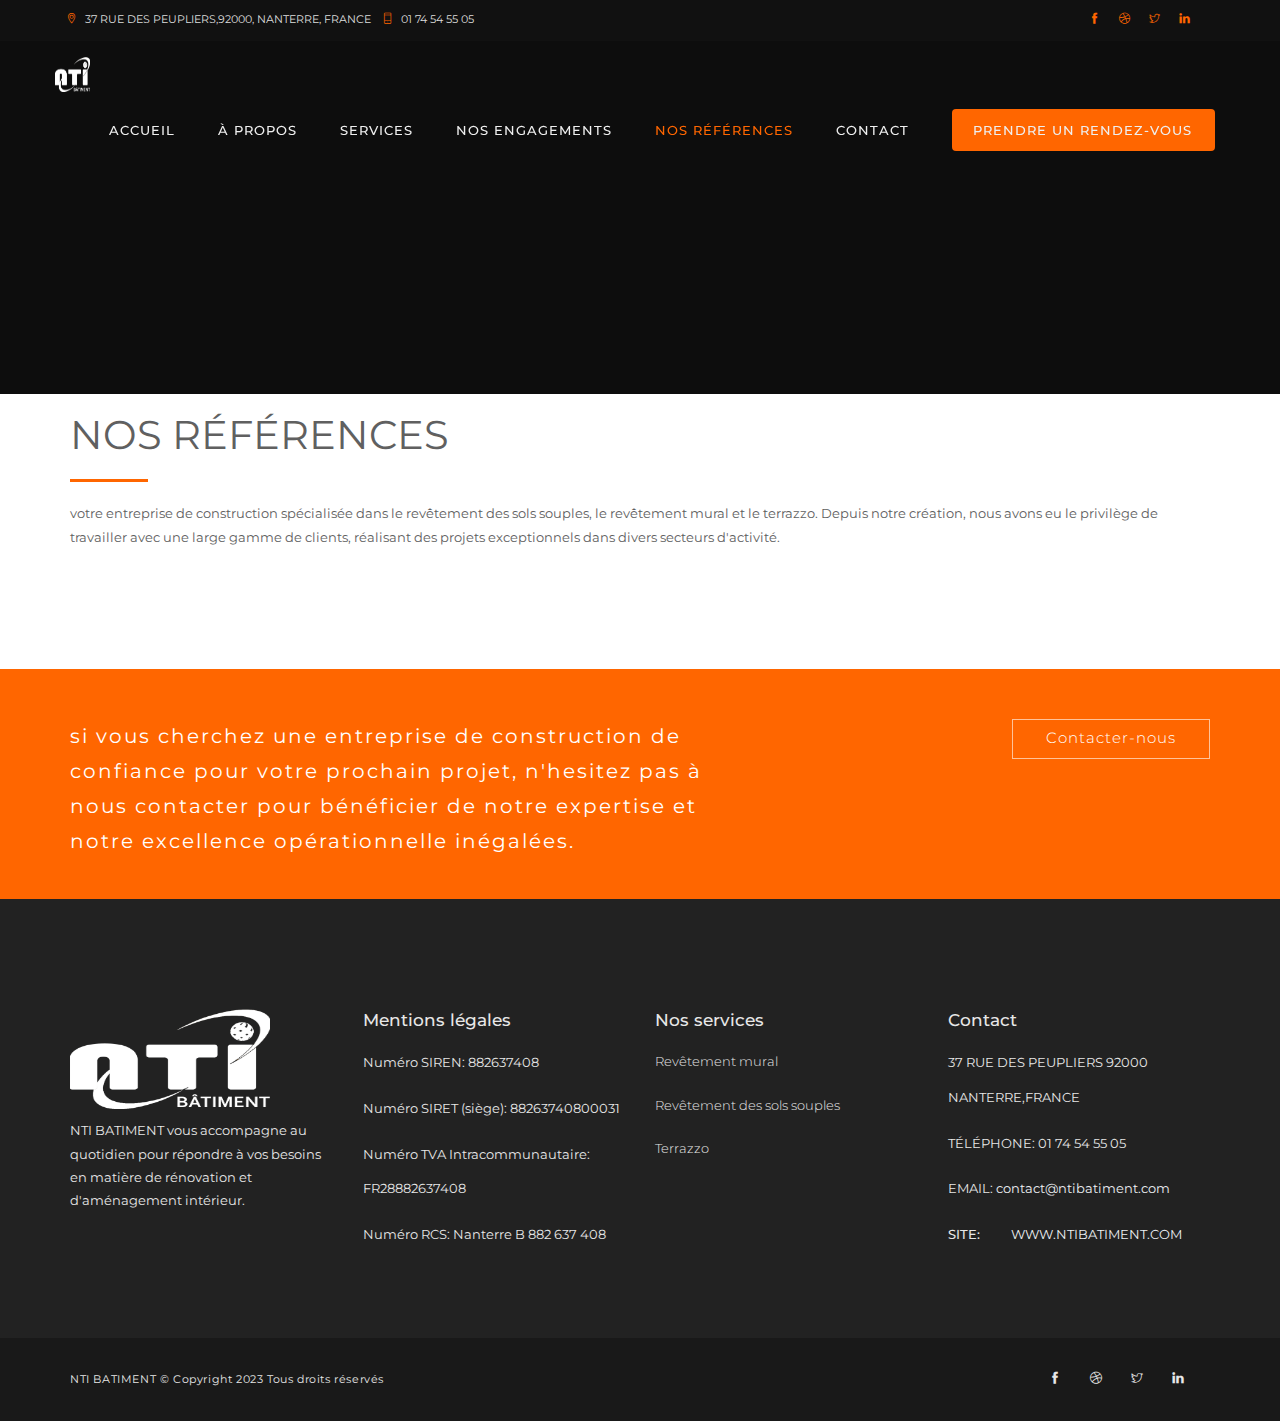
<file: reference.html>
<!DOCTYPE html>
<html lang="fr">
  <head>
    <meta charset="utf-8">
    <title>NTI BATIMENT</title>
    <meta content="" name="description">
    <meta content="" name="author">
    <meta content="" name="keywords">
    <meta content="width=device-width, initial-scale=1, maximum-scale=1" name="viewport">
    <!-- favicon -->
    <link href="img/logo-color.png" rel="icon" sizes="32x32" type="image/png">
    <!-- Bootstrap CSS -->
    <link href="css/bootstrap.min.css" rel="stylesheet">
    <!-- font themify CSS -->
    <link rel="stylesheet" href="css/themify-icons.css">
    <!-- font awesome CSS -->
    <link href="font-awesome/css/font-awesome.css" rel="stylesheet">
    <!-- revolution slider css -->
    <link rel="stylesheet" type="text/css" href="css/fullscreen.css" media="screen" />
	<link rel="stylesheet" type="text/css" href="rs-plugin/css/settings.css" media="screen" />
    <link rel="stylesheet" href="css/rev-settings.css" type="text/css">
    <!-- on3step CSS -->
    <link href="css/animated-on3step.css" rel="stylesheet">
    <link href="css/owl.carousel.css" rel="stylesheet">
    <link href="css/owl.theme.css" rel="stylesheet">
    <link href="css/owl.transitions.css" rel="stylesheet">
    <link href="css/on3step-style.css" rel="stylesheet">
    <link href="css/queries-on3step.css" media="all" rel="stylesheet" type="text/css">
  </head>
  <body>
  
    <!-- preloader -->
    <div class="bg-preloader"></div>
    <div class="preloader">
      <div class="mainpreloader">
      <span></span>
      </div>
  </div>
    <!-- preloader end -->
    
    <!-- content wraper -->
    <div class="content-wrapper">
    
    <!-- subnav -->
    <div class="subnav">
    <div class="container">
        <div class="row">

         <div class="col-md-8">
          <div class="social-icons-subnav">
            <a href="#"><span class="ti-location-pin"></span>37 RUE DES PEUPLIERS,92000, NANTERRE,
              FRANCE</a>
              <a href="#"><span class="ti-mobile"></span>01 74 54 55 05</a>
          </div>
         </div>
        
         <div class="col-md-4">
                        <div class="right">
                            <div class="social-icons-subnav">
                                <a href="#"><span class="ti-facebook"></span></a>
                                <a href="#"><span class="ti-dribbble"></span></a>
                                <a href="#"><span class="ti-twitter"></span></a>
                                <a href="#"><span class="ti-linkedin"></span></a>
                            </div>
                        </div>
         </div>
        
        </div>
    </div>
    </div>
    <!-- subnav end -->
    
       <!-- nav -->
       <div class="navbar navbar-default navbar-fixed-top">
        <div class="container">
          <div class="row">
            <!-- menu mobile display -->
            <button
              class="navbar-toggle"
              data-target=".navbar-collapse"
              data-toggle="collapse"
            >
              <span class="icon icon-bar"></span>
              <span class="icon icon-bar"></span>
              <span class="icon icon-bar"></span>
            </button>

           <!-- logo -->
           <a class="navbar-brand" href="index.html"
           ><img
             alt="logo"
             src="img/logo.png"
             style="width: 35px; height: 35px"
         /></a>

            <!-- mainmenu start -->
            <div class="menu-init" id="main-menu">
              <nav id="menu-center">
                <ul>
                  <li>
                    <a href="index.html">Accueil</a>
                  </li>
                  <li>
                    <a href="about.html">À propos</a>
                  </li>
                  <li>
                    <a href="#">Services</a>
                    <ul>
                      <li><a href="service.html">Revêtement mural</a></li>
                      <li>
                        <a href="service-1.html"
                          >Revêtement des sols souples
                        </a>
                      </li>
                      
                      <li><a href="service-3.html">Terrazzo</a></li>
                      <!-- <li><a href="service-4.html">CONSTRUCTION BUILDING</a></li> -->
                    </ul>
                  </li>
                  <li><a  href="engagement.html">NOS ENGAGEMENTS</a></li>
                  <li><a class="actived" href="reference.html">NOS Références</a></li>
                  <li>
                    <a href="contact.html">Contact</a>
                    <!-- <ul>
                    <li><a href="contact.html">Contact</a></li>
                    <li><a href="contact-1.html">Contact - 1</a></li>
                  </ul> -->
                  </li>
                  <li class="btn">
                    <a href="rendezvous.html">Prendre un rendez-vous</a>
                  </li>
                </ul>
              </nav>
            </div>
            <!-- mainmenu end -->
          </div>
        </div>
        <!-- container -->
      </div>
      <!-- nav end -->
      
      <!-- subheader -->
      <section id="subheader">
        <div class="container">
          <div class="row">
            <div class="col-md-12">
              <h1>
                NOS RÉFÉRENCES
              </h1>
            </div>
            
            <!-- devider -->
            <div class="col-md-12">
              <div class="devider-page">
                <div class="devider-img-right">
                </div>
              </div>
            </div>
          </div>
        </div>
      </section>
      <!-- subheader end -->
      
      <!-- section about -->
      <section aria-label="about" class="about-history">
       <div class="container">
         <div class="row">
              
              <!-- history -->
              <div class="col-md-12">
              
              <!-- article -->
               <article>
                  <h2>
                    NOS RÉFÉRENCES
                  </h2>
                  <span class="devider-cont"></span>  
                  <p>
                    votre entreprise de construction spécialisée dans le revêtement des sols souples, le revêtement mural et 
                    le terrazzo. Depuis notre création, nous avons eu le privilège de travailler avec une large gamme de clients, 
                    réalisant des projets exceptionnels dans divers secteurs d'activité.


                  </p>
                </article>
        
                
                    
                    </div> 
                  </div>
                   <!-- history end -->
                   
             <!-- <div class="col-md-3 onStep" data-animation="fadeInUp" data-time="600">

              <div class="widget">
                <div class="download-brochure">
                  <h3>
                    DOWNLOAD BROCHURE
                  </h3>

                  <div class="btn-download onStep" data-animation="fadeInRight" data-time="600">
                    <a class="link-class" href="#">DOWNLOAD NOW</a>
                  </div>
                </div>
              </div>
            </div> 
                  
       </div>
     </div>
    </section>
    <section class="services whitepage">
      <div class="container">
        <div class="row">
          <div class="col-md-9">
            <div class="row">
              <div class="col-md-12 onStep" data-animation="fadeInUp" data-time="300">
                <img alt="imgservices" class="img-responsive" src="img/images/revetement_mural_s.png" style="height: 400px;width: 900px;">
                <h2>
                  Revêtement  <span class="color">mural</span>
                </h2>

                <p>
                  <em>NTI Bâtiment propose des services de revêtement mural pour les murs intérieurs et extérieurs.</em>
                </p>

                <p>
                  Ce service consiste à appliquer des revêtements décoratifs et protecteurs sur les murs, tels que de la peinture, du papier peint, des carreaux, des panneaux en bois, etc. Les experts de l'entreprise travaillent en étroite collaboration avec les clients pour concevoir des solutions de revêtement mural qui correspondent à leurs besoins et leur style personnel.
                </p>
              </div>

              <div class="col-md-12">
                <blockquote>
                  Le service de revêtement mural de NTI Bâtiment est là pour vous accompagner. Avec notre expertise et notre expérience, nous vous aiderons à transformer votre espace en un lieu qui répond à toutes vos attentes et à tous vos besoins.

                </blockquote>
              </div>

              <!-- <div class="col-md-12">
                <p>
                  Aenean eu leo quam. Pellentesque ornare sem lacinia quam venenatis vestibulum. Cum sociis natoque penatibus et magnis dis parturient montes, nascetur ridiculus mus. Duis mollis, est non commodo luctus, nisi erat porttitor ligula, eget lacinia odio sem nec elit. Integer posuere erat a ante venenatis dapibus posuere velit aliquet. Aenean eu leo quam.
                </p>
              </div> -->
            </div>
          </div>

          
        </div>
      </div>
    </section>
    <!-- section about end -->
      
      <!-- section team -->
      <!-- <section class="bgpage">
       
        <div class="container">
          <div class="row">
          <div class="onStep" data-animation="fadeInUp" data-time="200">
          
            <div class="col-md-3 col-sm-6">
              <div class="team-wrapper">
                <img alt="team img 1" class="img-responsive" src="img/team-img1.jpg">
                <div class="team-des">
                  <h3>
                    John Doe
                  </h3>
                  <span>Project Manager</span> <a href="#"><span class="ti-facebook"></span></a> <a href="#"><span class="ti-twitter"></span></a> <a href="#"><span class="ti-linkedin"></span></a>
                </div>
              </div>
            </div>

            <div class="col-md-3 col-sm-6">
              <div class="team-wrapper">
                <img alt="team img 4" class="img-responsive" src="img/team-img4.jpg">
                <div class="team-des">
                  <h3>
                    Renita
                  </h3>
                  <span>Project Director</span> <a href="#"><span class="ti-facebook"></span></a> <a href="#"><span class="ti-twitter"></span></a> <a href="#"><span class="ti-linkedin"></span></a>
                </div>
              </div>
            </div>

            <div class="col-md-3 col-sm-6">
              <div class="team-wrapper">
                <img alt="team img 3" class="img-responsive" src="img/team-img3.jpg">
                <div class="team-des">
                  <h3>
                    Steve Makelew
                  </h3>
                  <span>C E O</span> <a href="#"><span class="ti-facebook"></span></a> <a href="#"><span class="ti-twitter"></span></a> <a href="#"><span class="ti-linkedin"></span></a>
                </div>
              </div>
            </div>

            <div class="col-md-3 col-sm-6">
              <div class="team-wrapper">
                <img alt="team img 4" class="img-responsive" src="img/team-img2.jpg">
                <div class="team-des">
                  <h3>
                    Jess Parker
                  </h3>
                  <span>Bussines Dev</span> <a href="#"><span class="ti-facebook"></span></a> <a href="#"><span class="ti-twitter"></span></a> <a href="#"><span class="ti-linkedin"></span></a>
                </div>
              </div>
            </div>
            
           </div>  
          </div>
        </div>
      
      </section> -->
      <!-- section team end -->
      <section class="yellowpage">
        <div class="container">
          <div class="row">
          
             <div class="col-md-7">
                  <h2 style="text-transform: lowercase;">SI VOUS CHERCHEZ UNE ENTREPRISE DE CONSTRUCTION DE
                    CONFIANCE POUR VOTRE PROCHAIN PROJET, N'HESITEZ PAS À NOUS
                    CONTACTER POUR BÉNÉFICIER DE NOTRE EXPERTISE ET NOTRE
                    EXCELLENCE OPÉRATIONNELLE INÉGALÉES.
                    </h2>
              </div>

              <div class="col-md-5">
                <div class="right">
                <div class="btn-content" >
                             <a class="link-class " href="contact.html">Contacter-nous</a>
                </div>
                </div>
              </div>

          </div>
         </div>
      </section>
      
       <!-- subfooter -->
       <section aria-label="footer" class="subfooter">
        <div class="container">
          <div class="row">
            <div class="col-md-3 col-xs-12">
                <div class="logo">
                  <img alt="logo" src="img/logo.png" style="width: 200px;height: 100px;">
                </div>

                <p>
                  NTI BATIMENT vous accompagne au quotidien pour répondre à vos besoins en matière de rénovation et d'aménagement intérieur.

                </p>
                
            </div>

            <div class="col-md-3 col-xs-12">

                <h3>
                  Mentions légales 
                </h3>
                
                <!-- <div class="recent">
                <a href="#">
                <div class="date">
                  <div class="month">
                    <span class="date-month">22</span> <span class="name-month">APR</span>
                  </div>
                </div>

                <div class="news">
                  Numéro SIREN :882637408
                </div></a> 
                </div>
                
                <div class="recent">
                <a href="#">
                <div class="date">
                  <div class="month">
                    <span class="date-month">22</span> <span class="name-month">APR</span>
                  </div>
                </div>

                <div class="news">
                  Numéro SIREN :882637408
                </div></a> 
                </div>
                
                <div class="recent">
                <a href="#">
                <div class="date">
                  <div class="month">
                    <span class="date-month">22</span> <span class="name-month">APR</span>
                  </div>
                </div>

                <div class="news">
                  Donec mollis. Quisque convallis libero in sapien pharetra tincidunt. Aliquam elit ante
                </div></a>
                </div> -->

                <address>
                  <span>Numéro SIREN: 882637408</span> <span>Numéro SIRET (siège): 88263740800031</span> <span>Numéro TVA Intracommunautaire: FR28882637408</span> <span>Numéro RCS: 	Nanterre B 882 637 408</span>
                  

                </address>

            </div>

            <div class="col-md-3 col-xs-12">
              <h3>
                Nos services
              </h3>

          
              
              
                <a href="service.html">Revêtement mural</a>
                <a href="service-1.html">Revêtement des sols souples </a>
                
                <a href="service-3.html">Terrazzo</a>
                
              
               
          </div>

            <div class="col-md-3 col-xs-12">
                <h3>
                  Contact
                </h3>

                <address>
                  <span>37 RUE DES PEUPLIERS 92000 NANTERRE,FRANCE</span> <span>TÉLÉPHONE: 01 74 54 55 05</span> <span>EMAIL: <a href=
                  "mailto:contact@gms-clean.com "> contact@ntibatiment.com
                </a></span> <span><strong>SITE:</strong> <a href="#">WWW.NTIBATIMENT.COM</a></span>
                </address>
            </div>

            <!-- <div class="col-md-3 col-xs-12">
                <h3>
                  PHOTO STREAM
                </h3>

                <div id="flickr-photo-stream">
                  <script src="http://www.flickr.com/badge_code_v2.gne?count=8&amp;display=random&amp;size=s&amp;layout=x&amp;source=user&amp;user=52617155@N08" type="text/javascript">
                  </script>
                  <div class="clearfix">
                  </div>
                </div>
              </div> -->
            </div>
        </div>
      </section>
      <!-- subfooter end -->
      
      <!-- footer -->
      <footer>
        <div class="container">
          <div class="row">
            <div class="col-md-6">
              NTI BATIMENT &copy; Copyright 2023 Tous droits réservés
            </div>

            <div class="col-md-6">
              <div class="right">
                <div class="social-icons">
                  <a href="#"><span class="ti-facebook"></span></a> <a href="#"><span class="ti-dribbble"></span></a> <a href="#"><span class="ti-twitter"></span></a> <a href="#"><span class=
                  "ti-linkedin"></span></a>
                </div>
              </div>
            </div>
          </div>
        </div>
      </footer>
      <!-- footer end -->
      
      <!-- ScrolltoTop -->
      <div id="totop">
        <span class="ti-angle-up"></span>
      </div>
      
    </div>
    <!-- content wraper end -->
    
    <!-- Subscribe start -->
    <div class="white-popup-block mfp-hide animbounceInDown" data-time="0" id="subwrap">
      <h5>
        Veuillez indiquer votre adresse email
      </h5>

      <div class="space-half">
      </div>

      <form action="subscribe.php" id="subscribe" method="post" name="subscribe">
        <input class="subscribfield subscribeemail" id="subscribeemail" name="subscribeemail" type="text"> <button class="btn-form" id="submit-2" type="submit">S'inscrire</button>
      </form>

      <div class="subscribesuccess">
        Merci de remplir votre email
      </div>
    </div>
    <!-- Subscribe end -->
    
    <!-- plugin JS -->
    <script src="plugin/pluginson3step.js" type="text/javascript"></script> 
    <!-- slider revolution  -->
    <script type="text/javascript" src="rs-plugin/js/jquery.themepunch.revolution.min.js"></script>
    <!-- on3step JS -->
    <script src="js/on3step.js" type="text/javascript"></script>
    <script src="js/plugin-set.js" type="text/javascript"></script>
  </body>
</html>
</file>
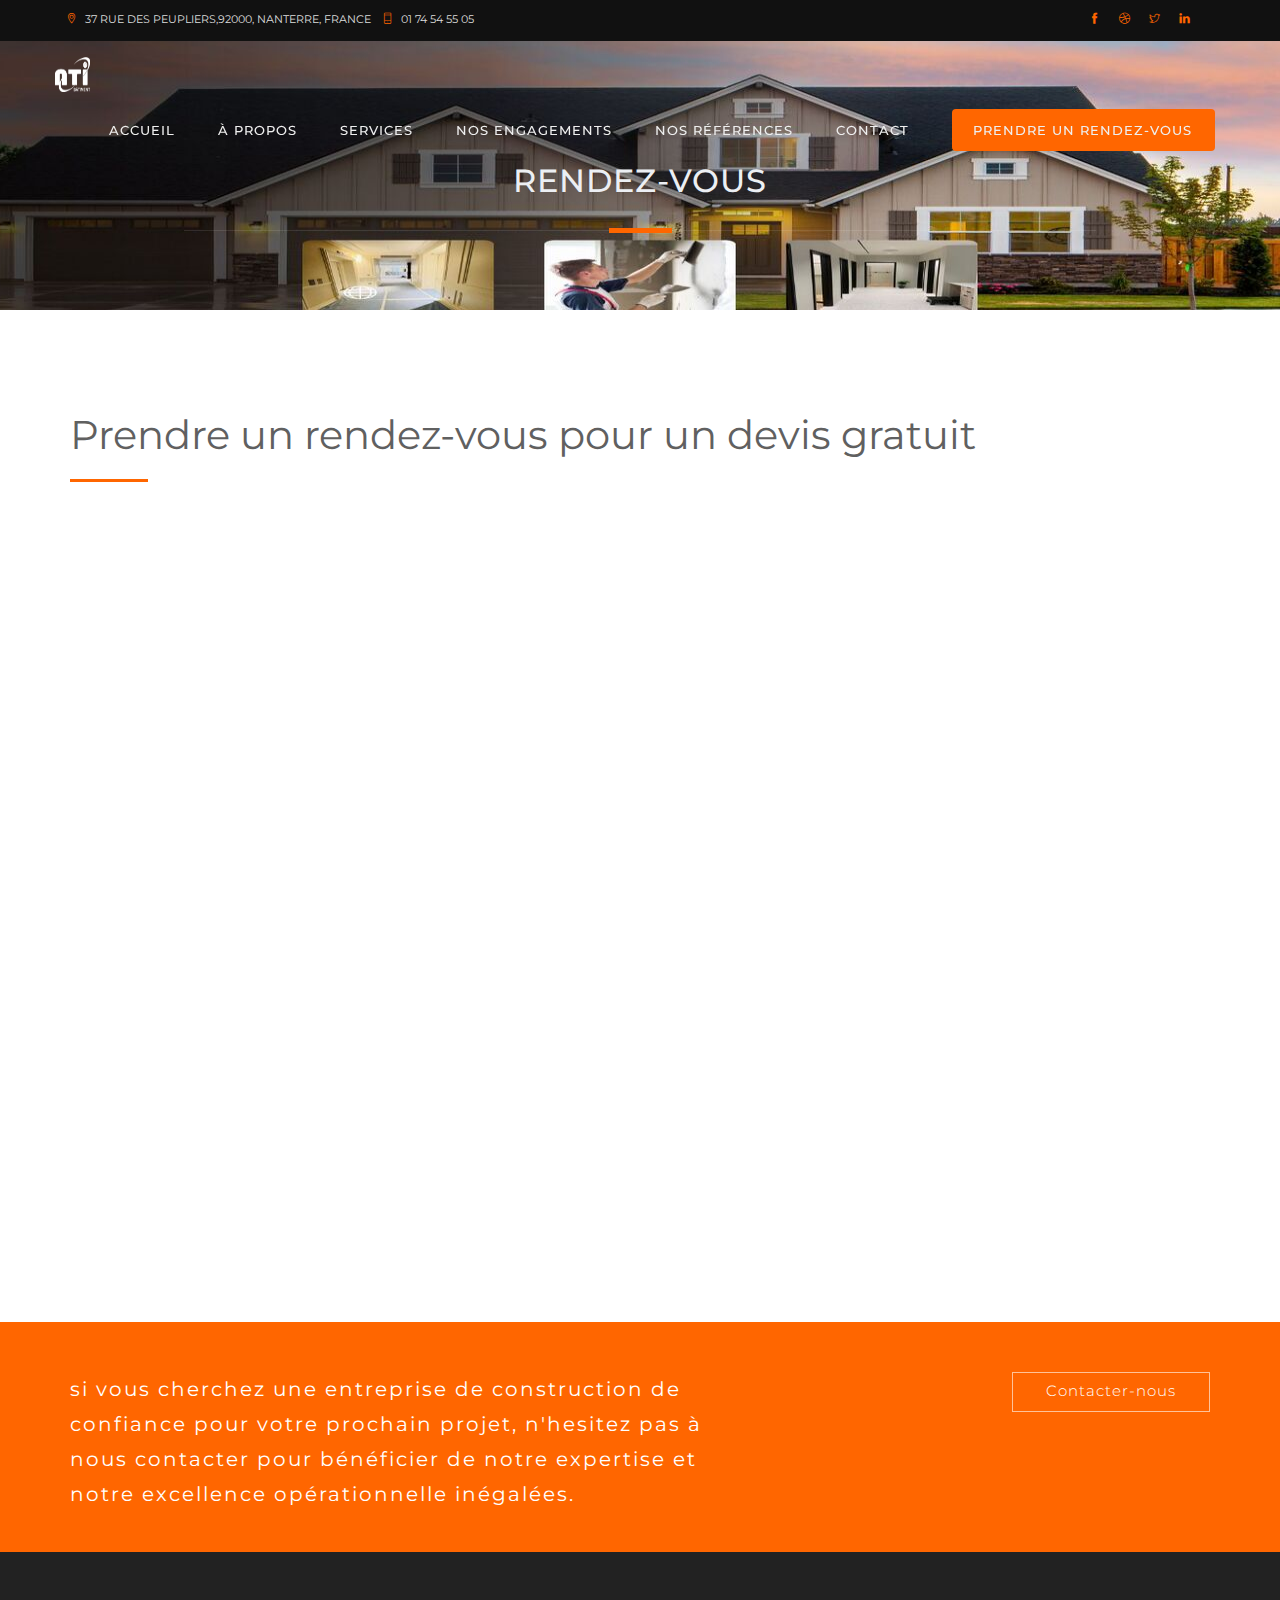
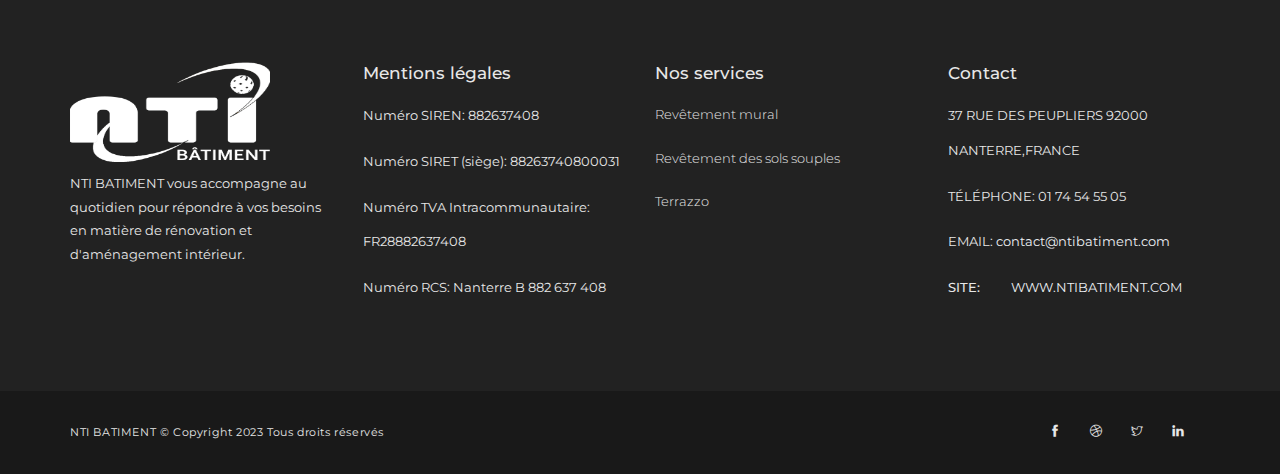
<file: rendezvous.html>
<!DOCTYPE html>
<html lang="fr">
  <head>
    <meta charset="utf-8">
    <title>NTI BATIMENT</title>
    <meta content="" name="description">
    <meta content="" name="author">
    <meta content="" name="keywords">
    <meta content="width=device-width, initial-scale=1, maximum-scale=1" name="viewport">
    <!-- favicon -->
    <link href="img/logo-color.png" rel="icon" sizes="32x32" type="image/png">
    <!-- Bootstrap CSS -->
    <link href="css/bootstrap.min.css" rel="stylesheet">
    <!-- font themify CSS -->
    <link rel="stylesheet" href="css/themify-icons.css">
    <!-- font awesome CSS -->
    <link href="font-awesome/css/font-awesome.css" rel="stylesheet">
    <!-- revolution slider css -->
    <link rel="stylesheet" type="text/css" href="css/fullscreen.css" media="screen" />
	<link rel="stylesheet" type="text/css" href="rs-plugin/css/settings.css" media="screen" />
    <link rel="stylesheet" href="css/rev-settings.css" type="text/css">
    <!-- on3step CSS -->
    <link href="css/animated-on3step.css" rel="stylesheet">
    <link href="css/owl.carousel.css" rel="stylesheet">
    <link href="css/owl.theme.css" rel="stylesheet">
    <link href="css/owl.transitions.css" rel="stylesheet">
    <link href="css/on3step-style.css" rel="stylesheet">
    <link href="css/queries-on3step.css" media="all" rel="stylesheet" type="text/css">
  </head>
  <body>
  
    <!-- preloader -->
    <div class="preloader">
      <div class="mainpreloader">
      <span></span>
      </div>
  </div>
    <!-- preloader end -->
    
    <!-- content wraper -->
    <div class="content-wrapper">
    
    <!-- subnav -->
    <div class="subnav">
    <div class="container">
        <div class="row">

         <div class="col-md-8">
          <div class="social-icons-subnav">
            <a href="#"><span class="ti-location-pin"></span>37 RUE DES PEUPLIERS,92000, NANTERRE,
              FRANCE</a>
              <a href="#"><span class="ti-mobile"></span>01 74 54 55 05</a>
          </div>
         </div>
        
         <div class="col-md-4">
                        <div class="right">
                            <div class="social-icons-subnav">
                                <a href="#"><span class="ti-facebook"></span></a>
                                <a href="#"><span class="ti-dribbble"></span></a>
                                <a href="#"><span class="ti-twitter"></span></a>
                                <a href="#"><span class="ti-linkedin"></span></a>
                            </div>
                        </div>
         </div>
        
        </div>
    </div>
    </div>
    <!-- subnav end -->
    
      <!-- nav -->
      <div class="navbar navbar-default navbar-fixed-top">
        <div class="container">
          <div class="row">
            <!-- menu mobile display -->
            <button
              class="navbar-toggle"
              data-target=".navbar-collapse"
              data-toggle="collapse"
            >
              <span class="icon icon-bar"></span>
              <span class="icon icon-bar"></span>
              <span class="icon icon-bar"></span>
            </button>

            <!-- logo -->
            <a class="navbar-brand" href="index.html"
              ><img
                alt="logo"
                src="img/logo.png"
                style="width: 35px; height: 35px"
            /></a>

             <!-- mainmenu start -->
             <div class="menu-init" id="main-menu">
              <nav id="menu-center">
                <ul>
                  <li>
                    <a  href="index.html">Accueil</a>
                  </li>
                  <li>
                    <a href="about.html">À propos</a>
                    <!-- <ul>
                    <li><a href="about.html">A-propos  - 1</a></li>
                    <li><a href="about-2.html">A-propos  - 2</a></li>
                    <li><a href="about-3.html">Notre histoire</a></li>
                  </ul> -->
                  </li>
                  <li>
                    <a href="#">Services</a>
                    <ul>
                      <li><a href="service.html">Revêtement mural</a></li>
                      <li>
                        <a href="service-1.html"
                          >Revêtement des sols souples
                        </a>
                      </li>

                      <li><a href="service-3.html">Terrazzo</a></li>
                      <!-- <li><a href="service-4.html">CONSTRUCTION BUILDING</a></li> -->
                    </ul>
                  </li>
                  <li><a href="engagement.html">NOS ENGAGEMENTS</a></li>
                  <li><a href="reference.html">NOS Références</a></li>
                  <li>
                    <a href="contact.html">Contact</a>
                    <!-- <ul>
                    <li><a href="contact.html">Contact</a></li>
                    <li><a href="contact-1.html">Contact - 1</a></li>
                  </ul> -->
                  </li>
                  <li class="btn">
                    <a  href="rendezvous.html">Prendre un rendez-vous</a>
                  </li>
                </ul>
              </nav>
            </div>
            <!-- mainmenu end -->
          </div>
        </div>
        <!-- container -->
      </div>
      <!-- nav end -->
      
      <!-- subheader -->
      <section id="subheader">
        <div class="container">
          <div class="row">
            <div class="col-md-12">
              <h1>
                Rendez-vous
              </h1>
            </div>
            
            <!-- devider -->
            <div class="col-md-12">
              <div class="devider-page">
                <div class="devider-img-right">
                </div>
              </div>
            </div>

            <!-- <div class="col-md-12">
              <ul class="subdetail">
                <li>
                  <a href="index.html">ACCEUIL</a>
                </li>

                <li class="sep">/
                </li>

                <li>NOS ENGAGEMENTS
                </li>
              </ul>
            </div> -->
          </div>
        </div>
      </section>
      <!-- subheader end -->
      
      <!-- section about -->
      <section aria-label="about" class="about-history">
       <div class="container">
         <div class="row">
              
              <!-- history -->
              <div class="col-md-12">
              
              <!-- article -->
               <article>
                  <h2>
                    Prendre un rendez-vous pour un devis gratuit
                  </h2>
                  <span class="devider-cont"></span>
                <!-- Début de widget en ligne Calendly -->
<div class="calendly-inline-widget" data-url="https://calendly.com/reda-bekka/30min?primary_color=ff6600" style="min-width:320px;height:700px;"></div>
<script type="text/javascript" src="https://assets.calendly.com/assets/external/widget.js" async></script>
<!-- Fin de widget en ligne Calendly -->
                </article>
              <!-- article -->
              <!-- Début de widget en ligne Calendly -->

              
           
            </div>
          </div>

          
        </div>
      </div>
    </section>
    
      <section class="yellowpage">
        <div class="container">
          <div class="row">
          
             <div class="col-md-7">
                  <h2 style="text-transform: lowercase;">SI VOUS CHERCHEZ UNE ENTREPRISE DE CONSTRUCTION DE
                    CONFIANCE POUR VOTRE PROCHAIN PROJET, N'HESITEZ PAS À NOUS
                    CONTACTER POUR BÉNÉFICIER DE NOTRE EXPERTISE ET NOTRE
                    EXCELLENCE OPÉRATIONNELLE INÉGALÉES.
                    </h2>
              </div>

              <div class="col-md-5">
                <div class="right">
                <div class="btn-content" >
                             <a class="link-class " href="contact.html">Contacter-nous</a>
                </div>
                </div>
              </div>

          </div>
          
         </div>
      </section>
      
       <!-- subfooter -->
       <section aria-label="footer" class="subfooter">
        <div class="container">
          <div class="row">
            <div class="col-md-3 col-xs-12">
                <div class="logo">
                  <img alt="logo" src="img/logo.png" style="width: 200px;height: 100px;">
                </div>

                <p>
                  NTI BATIMENT vous accompagne au quotidien pour répondre à vos besoins en matière de rénovation et d'aménagement intérieur.

                </p>
                
            </div>

            <div class="col-md-3 col-xs-12">

                <h3>
                  Mentions légales 
                </h3>
                
                <!-- <div class="recent">
                <a href="#">
                <div class="date">
                  <div class="month">
                    <span class="date-month">22</span> <span class="name-month">APR</span>
                  </div>
                </div>

                <div class="news">
                  Numéro SIREN :882637408
                </div></a> 
                </div>
                
                <div class="recent">
                <a href="#">
                <div class="date">
                  <div class="month">
                    <span class="date-month">22</span> <span class="name-month">APR</span>
                  </div>
                </div>

                <div class="news">
                  Numéro SIREN :882637408
                </div></a> 
                </div>
                
                <div class="recent">
                <a href="#">
                <div class="date">
                  <div class="month">
                    <span class="date-month">22</span> <span class="name-month">APR</span>
                  </div>
                </div>

                <div class="news">
                  Donec mollis. Quisque convallis libero in sapien pharetra tincidunt. Aliquam elit ante
                </div></a>
                </div> -->

                <address>
                  <span>Numéro SIREN: 882637408</span> <span>Numéro SIRET (siège): 88263740800031</span> <span>Numéro TVA Intracommunautaire: FR28882637408</span> <span>Numéro RCS: 	Nanterre B 882 637 408</span>
                  

                </address>

            </div>

            <div class="col-md-3 col-xs-12">
              <h3>
                Nos services
              </h3>

          
              
              
                <a href="service.html">Revêtement mural</a>
                <a href="service-1.html">Revêtement des sols souples </a>
               
                <a href="service-3.html">Terrazzo</a>
                
              
               
          </div>

            <div class="col-md-3 col-xs-12">
                <h3>
                  Contact
                </h3>

                <address>
                  <span>37 RUE DES PEUPLIERS 92000 NANTERRE,FRANCE</span> <span>TÉLÉPHONE: 01 74 54 55 05</span> <span>EMAIL: <a href=
                  "mailto:contact@gms-clean.com "> contact@ntibatiment.com
                </a></span> <span><strong>SITE:</strong> <a href="#">WWW.NTIBATIMENT.COM</a></span>
                </address>
            </div>

            <!-- <div class="col-md-3 col-xs-12">
                <h3>
                  PHOTO STREAM
                </h3>

                <div id="flickr-photo-stream">
                  <script src="http://www.flickr.com/badge_code_v2.gne?count=8&amp;display=random&amp;size=s&amp;layout=x&amp;source=user&amp;user=52617155@N08" type="text/javascript">
                  </script>
                  <div class="clearfix">
                  </div>
                </div>
              </div> -->
            </div>
        </div>
      </section>
      <!-- subfooter end -->
      
      <!-- footer -->
      <footer>
        <div class="container">
          <div class="row">
            <div class="col-md-6">
              NTI BATIMENT &copy; Copyright 2023 Tous droits réservés
            </div>

            <div class="col-md-6">
              <div class="right">
                <div class="social-icons">
                  <a href="#"><span class="ti-facebook"></span></a> <a href="#"><span class="ti-dribbble"></span></a> <a href="#"><span class="ti-twitter"></span></a> <a href="#"><span class=
                  "ti-linkedin"></span></a>
                </div>
              </div>
            </div>
          </div>
        </div>
      </footer>
      <!-- footer end -->
      
      <!-- ScrolltoTop -->
      <div id="totop">
        <span class="ti-angle-up"></span>
      </div>
      
    </div>
    <!-- content wraper end -->
    
    <!-- Subscribe start -->
    <div class="white-popup-block mfp-hide animbounceInDown" data-time="0" id="subwrap">
      <h5>
        Veuillez indiquer votre adresse email
      </h5>

      <div class="space-half">
      </div>

      <form action="subscribe.php" id="subscribe" method="post" name="subscribe">
        <input class="subscribfield subscribeemail" id="subscribeemail" name="subscribeemail" type="text"> <button class="btn-form" id="submit-2" type="submit">S'inscrire</button>
      </form>

      <div class="subscribesuccess">
        Merci de remplir votre email
      </div>
    </div>

    
    <!-- Subscribe end -->
    
    <!-- plugin JS -->
    <script src="plugin/pluginson3step.js" type="text/javascript"></script> 
    <!-- slider revolution  -->
    <script type="text/javascript" src="rs-plugin/js/jquery.themepunch.revolution.min.js"></script>
    <!-- on3step JS -->
    <script src="js/on3step.js" type="text/javascript"></script>
    <script src="js/plugin-set.js" type="text/javascript"></script>
  </body>
</html>
</file>
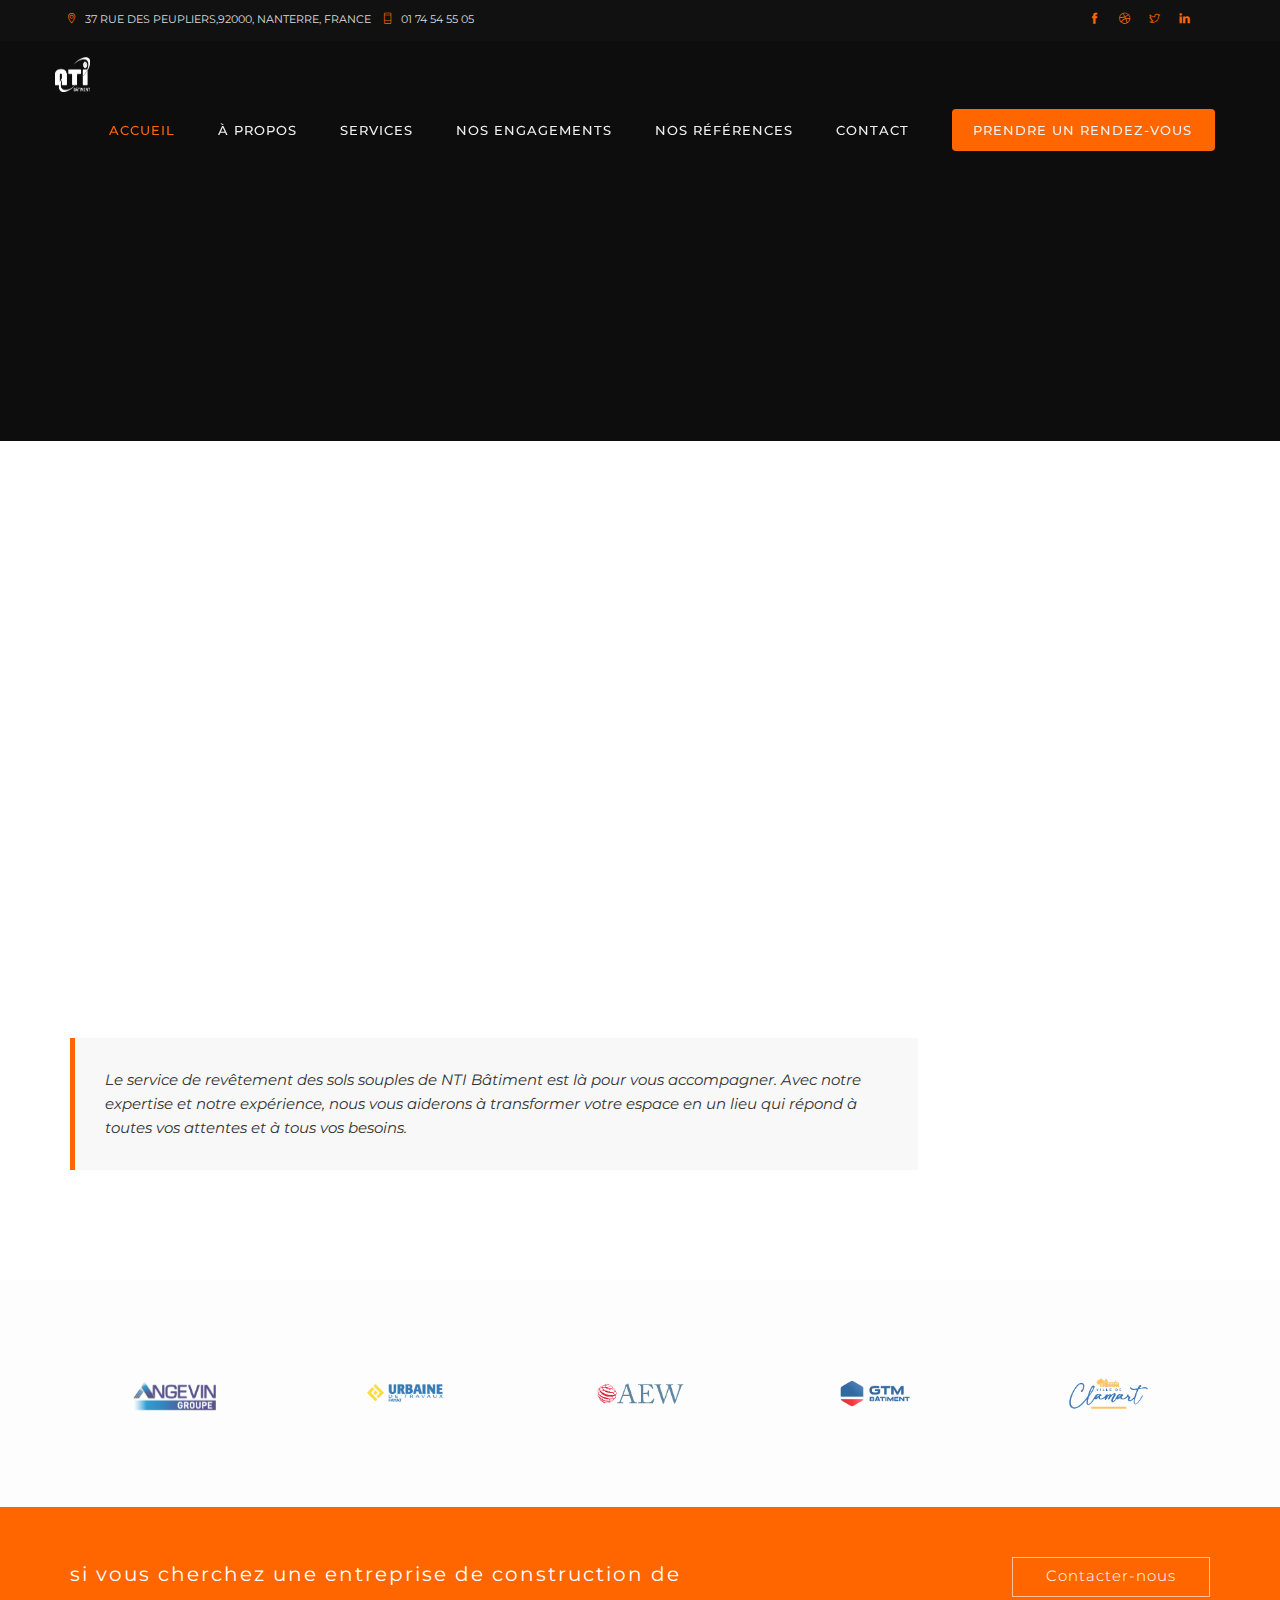
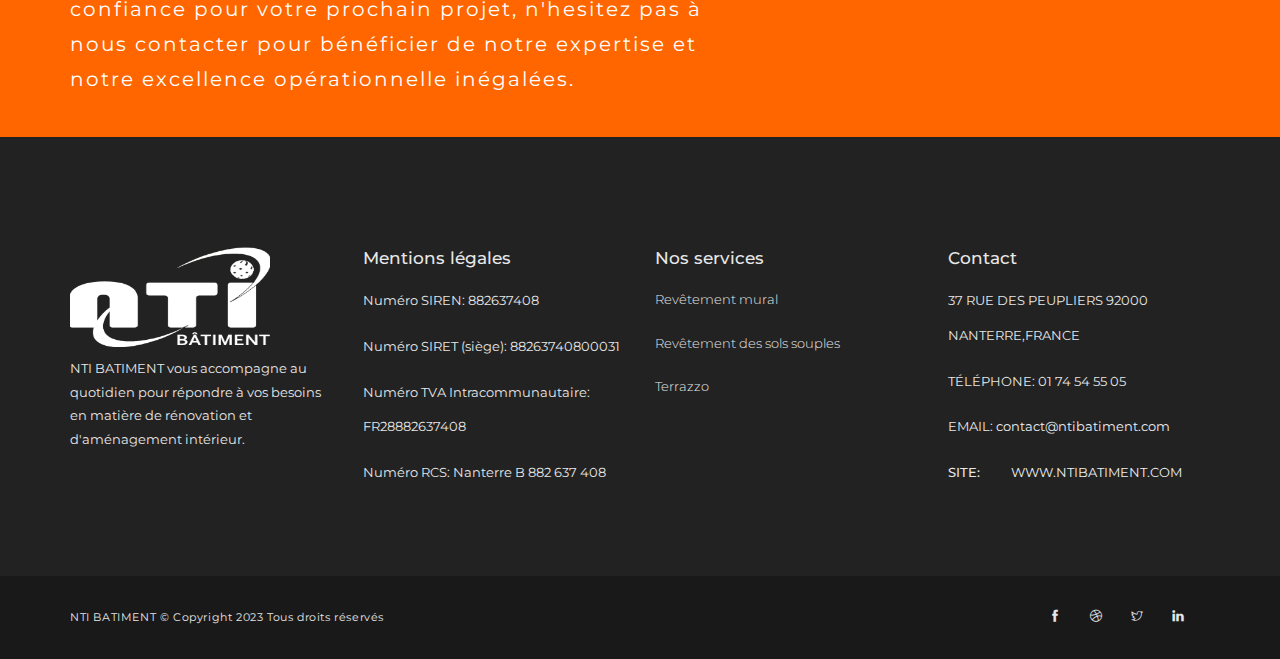
<file: service-1.html>
<!DOCTYPE html>
<html lang="zxx">
  <head>
    <meta charset="utf-8" />
    <title>NTI BATIMENT</title>
    <meta content="" name="description" />
    <meta content="" name="author" />
    <meta content="" name="keywords" />
    <meta
      content="width=device-width, initial-scale=1, maximum-scale=1"
      name="viewport"
    />
    <!-- favicon -->
    <link href="img/logo-color.png" rel="icon" sizes="32x32" type="image/png" />
    <!-- Bootstrap CSS -->
    <link href="css/bootstrap.min.css" rel="stylesheet" />
    <!-- font themify CSS -->
    <link rel="stylesheet" href="css/themify-icons.css" />
    <!-- font awesome CSS -->
    <link href="font-awesome/css/font-awesome.css" rel="stylesheet" />
    <!-- revolution slider css -->
    <link
      rel="stylesheet"
      type="text/css"
      href="css/fullscreen.css"
      media="screen"
    />
    <link
      rel="stylesheet"
      type="text/css"
      href="rs-plugin/css/settings.css"
      media="screen"
    />
    <link rel="stylesheet" href="css/rev-settings.css" type="text/css" />
    <!-- on3step CSS -->
    <link href="css/animated-on3step.css" rel="stylesheet" />
    <link href="css/owl.carousel.css" rel="stylesheet" />
    <link href="css/owl.theme.css" rel="stylesheet" />
    <link href="css/owl.transitions.css" rel="stylesheet" />
    <link href="css/on3step-style.css" rel="stylesheet" />
    <link
      href="css/queries-on3step.css"
      media="all"
      rel="stylesheet"
      type="text/css"
    />
  </head>
  <body>
    <!-- preloader -->
    <div class="bg-preloader"></div>
    <div class="preloader">
      <div class="mainpreloader">
        <span></span>
      </div>
    </div>
    <!-- preloader end -->

    <!-- content wraper -->
    <div class="content-wrapper">
      <!-- subnav -->
      <div class="subnav">
        <div class="container">
          <div class="row">
            <div class="col-md-8">
              <div class="social-icons-subnav">
                <a href="#"
                  ><span class="ti-location-pin"></span>37 RUE DES
                  PEUPLIERS,92000, NANTERRE, FRANCE</a
                >
                <a href="#"><span class="ti-mobile"></span>01 74 54 55 05</a>
              </div>
            </div>

            <div class="col-md-4">
              <div class="right">
                <div class="social-icons-subnav">
                  <a href="#"><span class="ti-facebook"></span></a>
                  <a href="#"><span class="ti-dribbble"></span></a>
                  <a href="#"><span class="ti-twitter"></span></a>
                  <a href="#"><span class="ti-linkedin"></span></a>
                </div>
              </div>
            </div>
          </div>
        </div>
      </div>
      <!-- subnav end -->

      <!-- nav -->
      <div class="navbar navbar-default navbar-fixed-top">
        <div class="container">
          <div class="row">
            <!-- menu mobile display -->
            <button
              class="navbar-toggle"
              data-target=".navbar-collapse"
              data-toggle="collapse"
            >
              <span class="icon icon-bar"></span>
              <span class="icon icon-bar"></span>
              <span class="icon icon-bar"></span>
            </button>

            <!-- logo -->
            <a class="navbar-brand" href="index.html"
              ><img
                alt="logo"
                src="img/logo.png"
                style="width: 35px; height: 35px"
            /></a>

            <!-- mainmenu start -->
            <div class="menu-init" id="main-menu">
              <nav id="menu-center">
                <ul>
                  <li>
                    <a class="actived" href="index.html">Accueil</a>
                  </li>
                  <li>
                    <a href="about.html">À propos</a>
                    <!-- <ul>
                    <li><a href="about.html">A-propos  - 1</a></li>
                    <li><a href="about-2.html">A-propos  - 2</a></li>
                    <li><a href="about-3.html">Notre histoire</a></li>
                  </ul> -->
                  </li>
                  <li>
                    <a href="#">Services</a>
                    <ul>
                      <li><a href="service.html">Revêtement mural</a></li>
                      <li>
                        <a href="service-1.html"
                          >Revêtement des sols souples
                        </a>
                      </li>

                      <li><a href="service-3.html">Terrazzo</a></li>
                      <!-- <li><a href="service-4.html">CONSTRUCTION BUILDING</a></li> -->
                    </ul>
                  </li>
                  <li><a href="engagement.html">NOS ENGAGEMENTS</a></li>
                  <li><a href="engagement.html">NOS Références</a></li>
                  <li>
                    <a href="contact.html">Contact</a>
                    <!-- <ul>
                    <li><a href="contact.html">Contact</a></li>
                    <li><a href="contact-1.html">Contact - 1</a></li>
                  </ul> -->
                  </li>
                  <li class="btn">
                    <a href="rendezvous.html">Prendre un rendez-vous</a>
                  </li>
                </ul>
              </nav>
            </div>
            <!-- mainmenu end -->
          </div>
        </div>
        <!-- container -->
      </div>
      <!-- nav end -->

      <!-- subheader -->
      <section id="subheader">
        <div class="container">
          <div class="row">
            <div class="col-md-12">
              <h1>SERVICES</h1>
            </div>

            <!-- devider -->
            <div class="col-md-12">
              <div class="devider-page">
                <div class="devider-img-right"></div>
              </div>
            </div>

            <!-- <div class="col-md-12">
              <ul class="subdetail">
                <li>
                  <a href="index.html">Acceuil</a>
                </li>

                <li class="sep">/
                </li>

                <li>Revêtement des sols souples
                </li>
              </ul>
            </div> -->
          </div>
        </div>
      </section>
      <!-- subheader end -->

      <!-- services -->
      <section class="services whitepage">
        <div class="container">
          <div class="row">
            <div class="col-md-9">
              <div class="row">
                <div
                  class="col-md-12 onStep"
                  data-animation="fadeInUp"
                  data-time="300"
                >
                  <img
                    alt="imgservices"
                    class="img-responsive"
                    src="img/images/souple.jpg"
                    style="height: 400px; width: 900px"
                  />
                  <h2>
                    Revêtement <span class="color">des sols souples</span>
                  </h2>

                  <p>
                    <em
                      >NTI Bâtiment est spécialisé dans les revêtements de sols
                      souples, tels que les moquettes, les dalles en vinyle, les
                      revêtements en caoutchouc, etc.</em
                    >
                  </p>

                  <p>
                    Ces revêtements sont souvent utilisés dans des espaces
                    commerciaux, des bureaux et des bâtiments publics en raison
                    de leur facilité d'entretien, de leur durabilité et de leur
                    esthétique. Les experts de l'entreprise peuvent aider les
                    clients à choisir le revêtement de sol souple le plus adapté
                    à leurs besoins et le poser de manière professionnelle.
                  </p>
                </div>

                <div class="col-md-12">
                  <blockquote>
                    Le service de revêtement des sols souples de NTI Bâtiment
                    est là pour vous accompagner. Avec notre expertise et notre
                    expérience, nous vous aiderons à transformer votre espace en
                    un lieu qui répond à toutes vos attentes et à tous vos
                    besoins.
                  </blockquote>
                </div>

                <!-- <div class="col-md-12">
                  <p>
                    Aenean eu leo quam. Pellentesque ornare sem lacinia quam venenatis vestibulum. Cum sociis natoque penatibus et magnis dis parturient montes, nascetur ridiculus mus. Duis mollis, est non commodo luctus, nisi erat porttitor ligula, eget lacinia odio sem nec elit. Integer posuere erat a ante venenatis dapibus posuere velit aliquet. Aenean eu leo quam.
                  </p>
                </div> -->
              </div>
            </div>

            <div
              class="col-md-3 onStep"
              data-animation="fadeInUp"
              data-time="600"
            >
              <div class="widget">
                <ul id="services-list">
                  <!-- <li>
                    <a href="about-3.html">HISTORY</a>
                  </li> -->
                  <li>
                    <a href="service.html">Revêtement mural</a>
                  </li>

                  <li class="active">
                    <a href="service-1.html">Revêtement des sols souples</a>
                  </li>

                  <li>
                    <a href="service-3.html">Terrazzo</a>
                  </li>

                  <!-- <li>
                    <a href="service-4.html">CONSTRUCTION</a>
                  </li> -->
                </ul>
              </div>

              <!-- <div class="widget">
                <div class="download-brochure">
                  <h3>
                    DOWNLOAD BROCHURE
                  </h3>

                  <div class="btn-download onStep" data-animation="fadeInRight" data-time="600">
                    <a class="link-class" href="#">DOWNLOAD NOW</a>
                  </div>
                </div>
              </div> -->
            </div>
          </div>
        </div>
      </section>
      <!-- services end -->

      <section aria-label="brands" class="brand-page" id="brand">
        <div class="container">
          <div class="row">
            <!-- brands-->
            <div class="owl-carousel" id="owl-brand">
              <div class="item">
                <img
                  alt="background"
                  src="img/ourclients/1.png"
                  style="width: 87px; height: 87px"
                />
              </div>

              <div class="item">
                <img
                  alt="background"
                  src="img/ourclients/2.png"
                  style="width: 87px; height: 87px"
                />
              </div>

              <div class="item">
                <img
                  alt="background"
                  src="img/ourclients/3.png"
                  style="width: 87px; height: 87px"
                />
              </div>

              <div class="item">
                <img
                  alt="background"
                  src="img/ourclients/4.png"
                  style="width: 87px; height: 87px"
                />
              </div>

              <div class="item">
                <img
                  alt="background"
                  src="img/ourclients/5.png"
                  style="width: 87px; height: 87px"
                />
              </div>

              <div class="item">
                <img
                  alt="background"
                  src="img/ourclients/6.png"
                  style="width: 87px; height: 87px"
                />
              </div>

              <div class="item">
                <img
                  alt="background"
                  src="img/ourclients/7.png"
                  style="width: 87px; height: 87px"
                />
              </div>

              <div class="item">
                <img
                  alt="background"
                  src="img/ourclients/8.png"
                  style="width: 87px; height: 87px"
                />
              </div>

              <div class="item">
                <img
                  alt="background"
                  src="img/ourclients/9.png"
                  style="width: 87px; height: 87px"
                />
              </div>

              <div class="item">
                <img
                  alt="background"
                  src="img/ourclients/10.png"
                  style="width: 87px; height: 87px"
                />
              </div>

              <div class="item">
                <img
                  alt="background"
                  src="img/ourclients/11.png"
                  style="width: 87px; height: 87px"
                />
              </div>

              <div class="item">
                <img
                  alt="background"
                  src="img/ourclients/12.png"
                  style="width: 87px; height: 87px"
                />
              </div>
            </div>
            <!-- brands end-->
          </div>
        </div>
      </section>

      <section class="yellowpage">
        <div class="container">
          <div class="row">
            <div class="col-md-7">
              <h2 style="text-transform: lowercase">
                SI VOUS CHERCHEZ UNE ENTREPRISE DE CONSTRUCTION DE CONFIANCE
                POUR VOTRE PROCHAIN PROJET, N'HESITEZ PAS À NOUS CONTACTER POUR
                BÉNÉFICIER DE NOTRE EXPERTISE ET NOTRE EXCELLENCE OPÉRATIONNELLE
                INÉGALÉES.
              </h2>
            </div>

            <div class="col-md-5">
              <div class="right">
                <div class="btn-content">
                  <a class="link-class" href="contact.html">Contacter-nous</a>
                </div>
              </div>
            </div>
          </div>
        </div>
      </section>

      <!-- subfooter -->
      <section aria-label="footer" class="subfooter">
        <div class="container">
          <div class="row">
            <div class="col-md-3 col-xs-12">
              <div class="logo">
                <img
                  alt="logo"
                  src="img/logo.png"
                  style="width: 200px; height: 100px"
                />
              </div>

              <p>
                NTI BATIMENT vous accompagne au quotidien pour répondre à vos
                besoins en matière de rénovation et d'aménagement intérieur.
              </p>
            </div>

            <div class="col-md-3 col-xs-12">
              <h3>Mentions légales</h3>

              <!-- <div class="recent">
                <a href="#">
                <div class="date">
                  <div class="month">
                    <span class="date-month">22</span> <span class="name-month">APR</span>
                  </div>
                </div>

                <div class="news">
                  Numéro SIREN :882637408
                </div></a> 
                </div>
                
                <div class="recent">
                <a href="#">
                <div class="date">
                  <div class="month">
                    <span class="date-month">22</span> <span class="name-month">APR</span>
                  </div>
                </div>

                <div class="news">
                  Numéro SIREN :882637408
                </div></a> 
                </div>
                
                <div class="recent">
                <a href="#">
                <div class="date">
                  <div class="month">
                    <span class="date-month">22</span> <span class="name-month">APR</span>
                  </div>
                </div>

                <div class="news">
                  Donec mollis. Quisque convallis libero in sapien pharetra tincidunt. Aliquam elit ante
                </div></a>
                </div> -->

              <address>
                <span>Numéro SIREN: 882637408</span>
                <span>Numéro SIRET (siège): 88263740800031</span>
                <span>Numéro TVA Intracommunautaire: FR28882637408</span>
                <span>Numéro RCS: Nanterre B 882 637 408</span>
              </address>
            </div>

            <div class="col-md-3 col-xs-12">
              <h3>Nos services</h3>

              <a href="service.html">Revêtement mural</a>
              <a href="service-1.html">Revêtement des sols souples </a>

              <a href="service-3.html">Terrazzo</a>
            </div>

            <div class="col-md-3 col-xs-12">
              <h3>Contact</h3>

              <address>
                <span>37 RUE DES PEUPLIERS 92000 NANTERRE,FRANCE</span>
                <span>TÉLÉPHONE: 01 74 54 55 05</span>
                <span
                  >EMAIL:
                  <a href="mailto:contact@gms-clean.com ">
                    contact@ntibatiment.com
                  </a></span
                >
                <span
                  ><strong>SITE:</strong>
                  <a href="#">WWW.NTIBATIMENT.COM</a></span
                >
              </address>
            </div>

            <!-- <div class="col-md-3 col-xs-12">
                <h3>
                  PHOTO STREAM
                </h3>

                <div id="flickr-photo-stream">
                  <script src="http://www.flickr.com/badge_code_v2.gne?count=8&amp;display=random&amp;size=s&amp;layout=x&amp;source=user&amp;user=52617155@N08" type="text/javascript">
                  </script>
                  <div class="clearfix">
                  </div>
                </div>
              </div> -->
          </div>
        </div>
      </section>
      <!-- subfooter end -->

      <!-- footer -->
      <footer>
        <div class="container">
          <div class="row">
            <div class="col-md-6">
              NTI BATIMENT &copy; Copyright 2023 Tous droits réservés
            </div>

            <div class="col-md-6">
              <div class="right">
                <div class="social-icons">
                  <a href="#"><span class="ti-facebook"></span></a>
                  <a href="#"><span class="ti-dribbble"></span></a>
                  <a href="#"><span class="ti-twitter"></span></a>
                  <a href="#"><span class="ti-linkedin"></span></a>
                </div>
              </div>
            </div>
          </div>
        </div>
      </footer>
      <!-- footer end -->

      <!-- ScrolltoTop -->
      <div id="totop">
        <span class="ti-angle-up"></span>
      </div>
    </div>
    <!-- content wraper end -->

    <!-- Subscribe start -->
    <div
      class="white-popup-block mfp-hide animbounceInDown"
      data-time="0"
      id="subwrap"
    >
      <h5>Veuillez indiquer votre adresse email</h5>

      <div class="space-half"></div>

      <form
        action="subscribe.php"
        id="subscribe"
        method="post"
        name="subscribe"
      >
        <input
          class="subscribfield subscribeemail"
          id="subscribeemail"
          name="subscribeemail"
          type="text"
        />
        <button class="btn-form" id="submit-2" type="submit">S'inscrire</button>
      </form>

      <div class="subscribesuccess">Merci de remplir votre email</div>
    </div>
    <!-- Subscribe end -->

    <!-- plugin JS -->
    <script src="plugin/pluginson3step.js" type="text/javascript"></script>
    <!-- slider revolution  -->
    <script
      type="text/javascript"
      src="rs-plugin/js/jquery.themepunch.revolution.min.js"
    ></script>
    <!-- on3step JS -->
    <script src="js/on3step.js" type="text/javascript"></script>
    <script src="js/plugin-set.js" type="text/javascript"></script>
  </body>
</html>
</file>
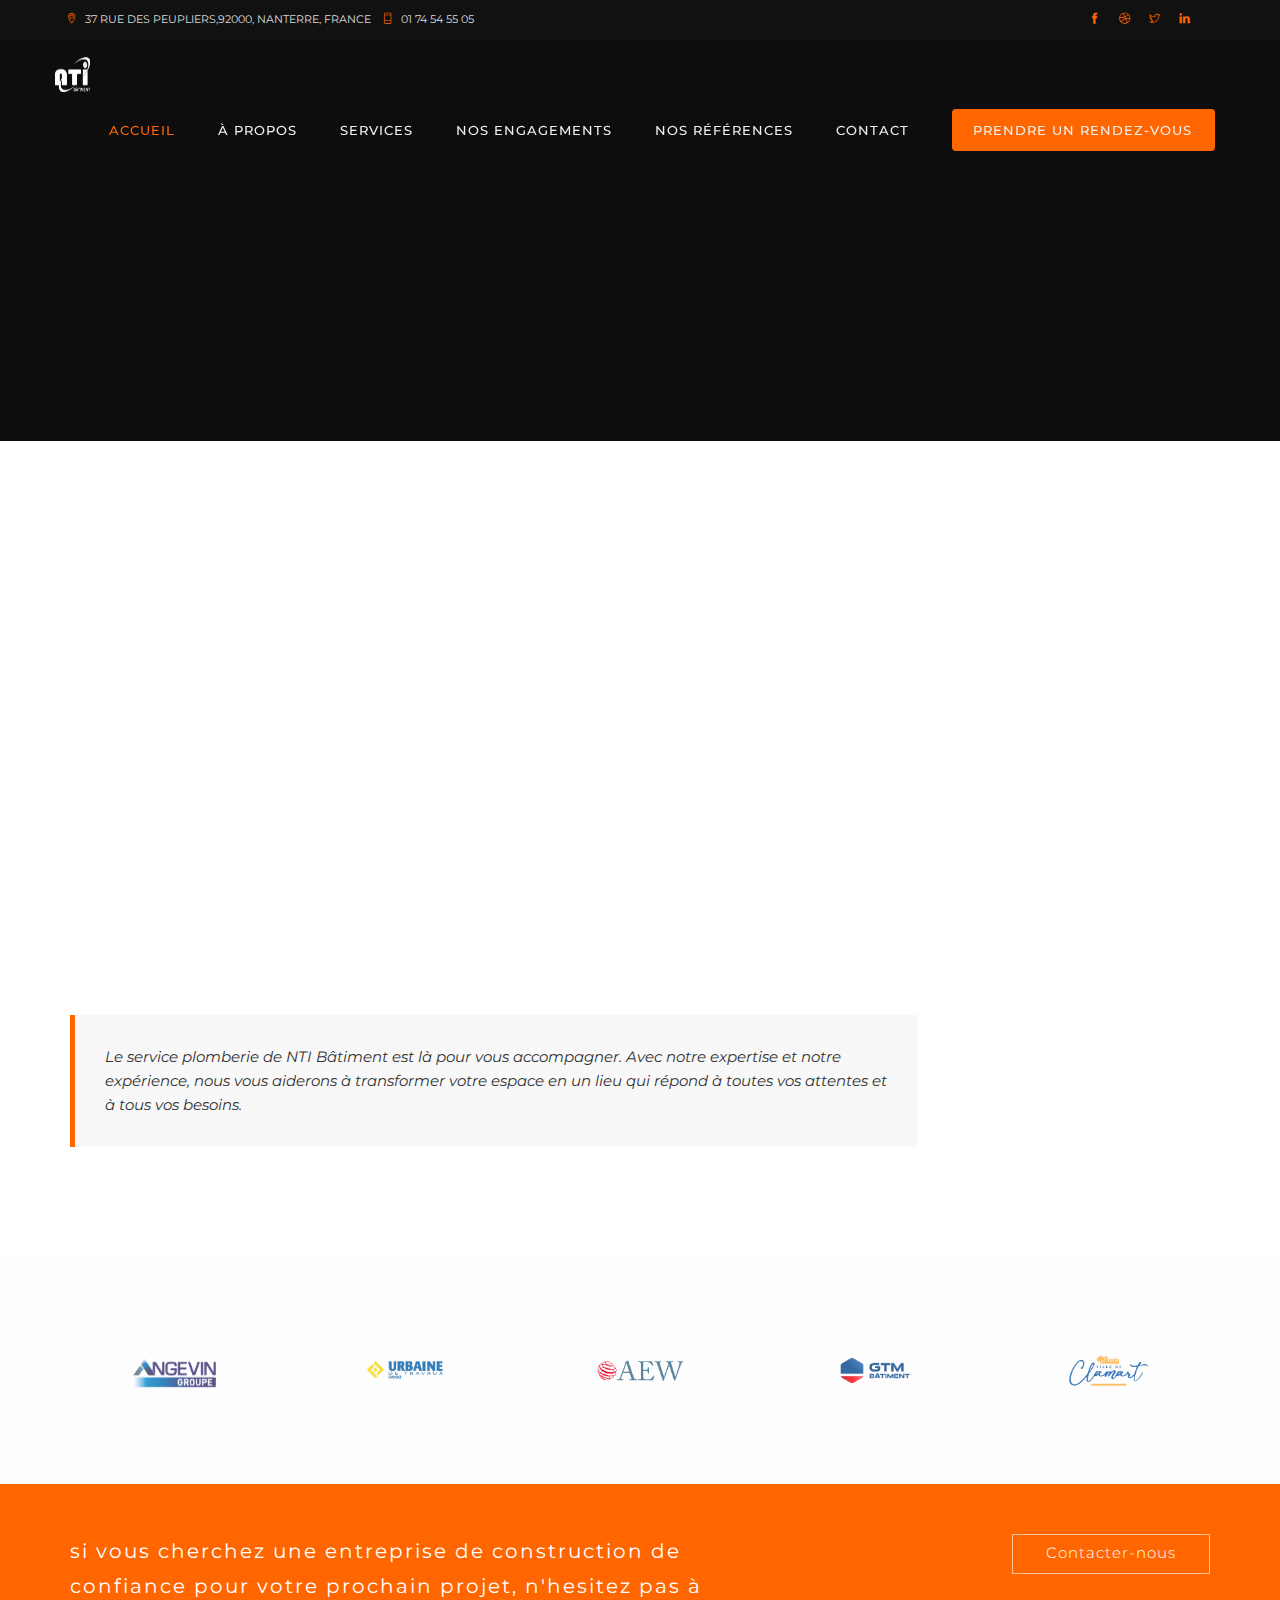
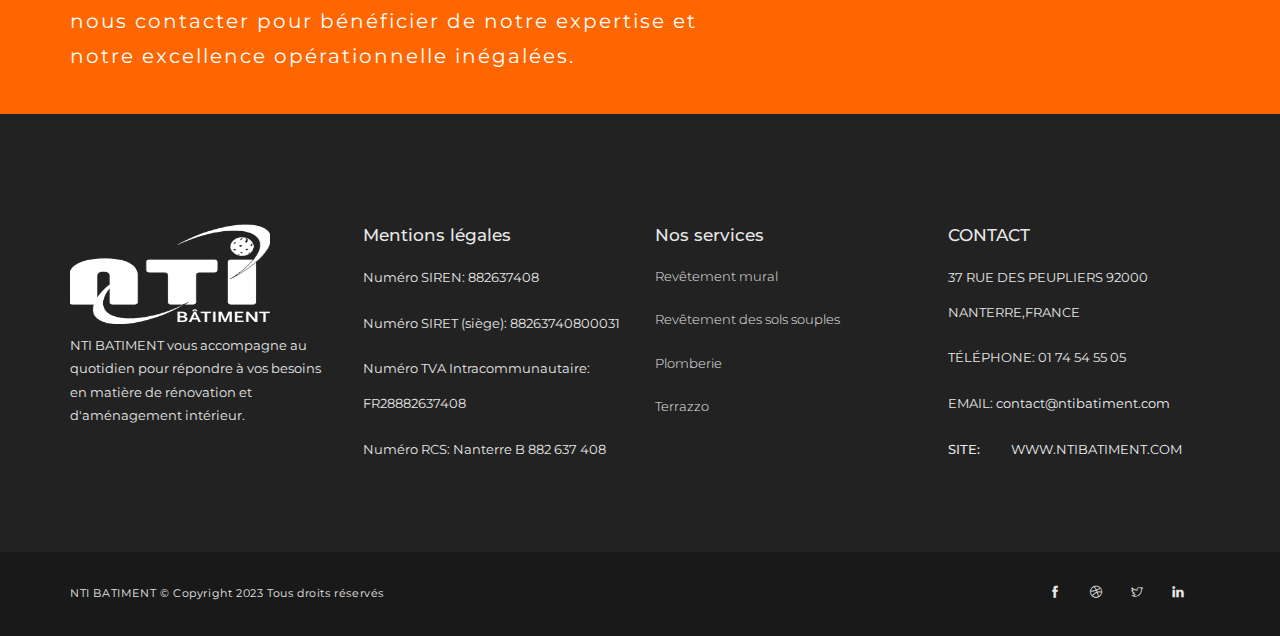
<file: service-2.html>
<!DOCTYPE html>
<html lang="zxx">
  <head>
    <meta charset="utf-8" />
    <title>NTI BATIMENT</title>
    <meta content="" name="description" />
    <meta content="" name="author" />
    <meta content="" name="keywords" />
    <meta
      content="width=device-width, initial-scale=1, maximum-scale=1"
      name="viewport"
    />
    <!-- favicon -->
    <link href="img/logo-color.png" rel="icon" sizes="32x32" type="image/png" />
    <!-- Bootstrap CSS -->
    <link href="css/bootstrap.min.css" rel="stylesheet" />
    <!-- font themify CSS -->
    <link rel="stylesheet" href="css/themify-icons.css" />
    <!-- font awesome CSS -->
    <link href="font-awesome/css/font-awesome.css" rel="stylesheet" />
    <!-- revolution slider css -->
    <link
      rel="stylesheet"
      type="text/css"
      href="css/fullscreen.css"
      media="screen"
    />
    <link
      rel="stylesheet"
      type="text/css"
      href="rs-plugin/css/settings.css"
      media="screen"
    />
    <link rel="stylesheet" href="css/rev-settings.css" type="text/css" />
    <!-- on3step CSS -->
    <link href="css/animated-on3step.css" rel="stylesheet" />
    <link href="css/owl.carousel.css" rel="stylesheet" />
    <link href="css/owl.theme.css" rel="stylesheet" />
    <link href="css/owl.transitions.css" rel="stylesheet" />
    <link href="css/on3step-style.css" rel="stylesheet" />
    <link
      href="css/queries-on3step.css"
      media="all"
      rel="stylesheet"
      type="text/css"
    />
  </head>
  <body>
    <!-- preloader -->
    <div class="bg-preloader"></div>
    <div class="preloader">
      <div class="mainpreloader">
        <span></span>
      </div>
    </div>
    <!-- preloader end -->

    <!-- content wraper -->
    <div class="content-wrapper">
      <!-- subnav -->
      <div class="subnav">
        <div class="container">
          <div class="row">
            <div class="col-md-8">
              <div class="social-icons-subnav">
                <a href="#"
                  ><span class="ti-location-pin"></span>37 RUE DES
                  PEUPLIERS,92000, NANTERRE, FRANCE</a
                >
                <a href="#"><span class="ti-mobile"></span>01 74 54 55 05</a>
              </div>
            </div>

            <div class="col-md-4">
              <div class="right">
                <div class="social-icons-subnav">
                  <a href="#"><span class="ti-facebook"></span></a>
                  <a href="#"><span class="ti-dribbble"></span></a>
                  <a href="#"><span class="ti-twitter"></span></a>
                  <a href="#"><span class="ti-linkedin"></span></a>
                </div>
              </div>
            </div>
          </div>
        </div>
      </div>
      <!-- subnav end -->

      <!-- nav -->
      <div class="navbar navbar-default navbar-fixed-top">
        <div class="container">
          <div class="row">
            <!-- menu mobile display -->
            <button
              class="navbar-toggle"
              data-target=".navbar-collapse"
              data-toggle="collapse"
            >
              <span class="icon icon-bar"></span>
              <span class="icon icon-bar"></span>
              <span class="icon icon-bar"></span>
            </button>

            <!-- logo -->
            <a class="navbar-brand" href="index.html"
              ><img
                alt="logo"
                src="img/logo.png"
                style="width: 35px; height: 35px"
            /></a>

            <!-- mainmenu start -->
            <div class="menu-init" id="main-menu">
              <nav id="menu-center">
                <ul>
                  <li>
                    <a class="actived" href="index.html">Accueil</a>
                  </li>
                  <li>
                    <a href="about.html">À propos</a>
                    <!-- <ul>
                    <li><a href="about.html">A-propos  - 1</a></li>
                    <li><a href="about-2.html">A-propos  - 2</a></li>
                    <li><a href="about-3.html">Notre histoire</a></li>
                  </ul> -->
                  </li>
                  <li>
                    <a href="#">Services</a>
                    <ul>
                      <li><a href="service.html">Revêtement mural</a></li>
                      <li>
                        <a href="service-1.html"
                          >Revêtement des sols souples
                        </a>
                      </li>

                      <li><a href="service-3.html">Terrazzo</a></li>
                      <!-- <li><a href="service-4.html">CONSTRUCTION BUILDING</a></li> -->
                    </ul>
                  </li>
                  <li><a href="engagement.html">NOS ENGAGEMENTS</a></li>
                  <li><a href="engagement.html">NOS Références</a></li>
                  <li>
                    <a href="contact.html">Contact</a>
                    <!-- <ul>
                    <li><a href="contact.html">Contact</a></li>
                    <li><a href="contact-1.html">Contact - 1</a></li>
                  </ul> -->
                  </li>
                  <li class="btn">
                    <a href="rendezvous.html">Prendre un rendez-vous</a>
                  </li>
                </ul>
              </nav>
            </div>
            <!-- mainmenu end -->
          </div>
        </div>
        <!-- container -->
      </div>
      <!-- nav end -->

      <!-- subheader -->
      <section id="subheader">
        <div class="container">
          <div class="row">
            <div class="col-md-12">
              <h1>SERVICES</h1>
            </div>

            <!-- devider -->
            <div class="col-md-12">
              <div class="devider-page">
                <div class="devider-img-right"></div>
              </div>
            </div>
          </div>
        </div>
      </section>
      <!-- subheader end -->

      <!-- services -->
      <section class="services whitepage">
        <div class="container">
          <div class="row">
            <div class="col-md-9">
              <div class="row">
                <div
                  class="col-md-12 onStep"
                  data-animation="fadeInUp"
                  data-time="300"
                >
                  <img
                    alt="imgservices"
                    class="img-responsive"
                    src="img/images/plomberie_s.png"
                    style="height: 400px; width: 900px"
                  />
                  <h2>
                    <span class="color">Plomberie</span>
                  </h2>

                  <p>
                    <em
                      >NTI Bâtiment propose également des services de plomberie
                      pour les bâtiments commerciaux et résidentiels.</em
                    >
                  </p>

                  <p>
                    Cela comprend l'installation, la réparation et l'entretien
                    de toutes sortes d'équipements de plomberie, tels que les
                    tuyaux, les robinets, les éviers, les toilettes, les
                    baignoires, les douches, etc. Les experts de l'entreprise
                    sont hautement qualifiés et expérimentés dans la résolution
                    de problèmes de plomberie complexes.
                  </p>
                </div>

                <div class="col-md-12">
                  <blockquote>
                    Le service plomberie de NTI Bâtiment est là pour vous
                    accompagner. Avec notre expertise et notre expérience, nous
                    vous aiderons à transformer votre espace en un lieu qui
                    répond à toutes vos attentes et à tous vos besoins.
                  </blockquote>
                </div>

                <!-- <div class="col-md-12">
                  <p>
                    Aenean eu leo quam. Pellentesque ornare sem lacinia quam venenatis vestibulum. Cum sociis natoque penatibus et magnis dis parturient montes, nascetur ridiculus mus. Duis mollis, est non commodo luctus, nisi erat porttitor ligula, eget lacinia odio sem nec elit. Integer posuere erat a ante venenatis dapibus posuere velit aliquet. Aenean eu leo quam.
                  </p>
                </div> -->
              </div>
            </div>

            <div
              class="col-md-3 onStep"
              data-animation="fadeInUp"
              data-time="600"
            >
              <div class="widget">
                <ul id="services-list">
                  <!-- <li>
                    <a href="about-3.html">HISTORY</a>
                  </li> -->
                  <li>
                    <a href="service.html">Revêtement mural</a>
                  </li>

                  <li>
                    <a href="service-1.html">Revêtement des sols souples</a>
                  </li>

                  <li class="active">
                    <a href="service-2.html">Plomberie</a>
                  </li>

                  <li>
                    <a href="service-3.html">Terrazzo</a>
                  </li>

                  <!-- <li>
                    <a href="service-4.html">CONSTRUCTION</a>
                  </li> -->
                </ul>
              </div>

              <!-- <div class="widget">
                <div class="download-brochure">
                  <h3>
                    DOWNLOAD BROCHURE
                  </h3>

                  <div class="btn-download onStep" data-animation="fadeInRight" data-time="600">
                    <a class="link-class" href="#">DOWNLOAD NOW</a>
                  </div>
                </div>
              </div> -->
            </div>
          </div>
        </div>
      </section>
      <!-- services end -->

      <section aria-label="brands" class="brand-page" id="brand">
        <div class="container">
          <div class="row">
            <!-- brands-->
            <div class="owl-carousel" id="owl-brand">
              <div class="item">
                <img
                  alt="background"
                  src="img/ourclients/1.png"
                  style="width: 87px; height: 87px"
                />
              </div>

              <div class="item">
                <img
                  alt="background"
                  src="img/ourclients/2.png"
                  style="width: 87px; height: 87px"
                />
              </div>

              <div class="item">
                <img
                  alt="background"
                  src="img/ourclients/3.png"
                  style="width: 87px; height: 87px"
                />
              </div>

              <div class="item">
                <img
                  alt="background"
                  src="img/ourclients/4.png"
                  style="width: 87px; height: 87px"
                />
              </div>

              <div class="item">
                <img
                  alt="background"
                  src="img/ourclients/5.png"
                  style="width: 87px; height: 87px"
                />
              </div>

              <div class="item">
                <img
                  alt="background"
                  src="img/ourclients/6.png"
                  style="width: 87px; height: 87px"
                />
              </div>

              <div class="item">
                <img
                  alt="background"
                  src="img/ourclients/7.png"
                  style="width: 87px; height: 87px"
                />
              </div>

              <div class="item">
                <img
                  alt="background"
                  src="img/ourclients/8.png"
                  style="width: 87px; height: 87px"
                />
              </div>

              <div class="item">
                <img
                  alt="background"
                  src="img/ourclients/9.png"
                  style="width: 87px; height: 87px"
                />
              </div>

              <div class="item">
                <img
                  alt="background"
                  src="img/ourclients/10.png"
                  style="width: 87px; height: 87px"
                />
              </div>

              <div class="item">
                <img
                  alt="background"
                  src="img/ourclients/11.png"
                  style="width: 87px; height: 87px"
                />
              </div>

              <div class="item">
                <img
                  alt="background"
                  src="img/ourclients/12.png"
                  style="width: 87px; height: 87px"
                />
              </div>
            </div>
            <!-- brands end-->
          </div>
        </div>
      </section>

      <section class="yellowpage">
        <div class="container">
          <div class="row">
            <div class="col-md-7">
              <h2 style="text-transform: lowercase">
                SI VOUS CHERCHEZ UNE ENTREPRISE DE CONSTRUCTION DE CONFIANCE
                POUR VOTRE PROCHAIN PROJET, N'HESITEZ PAS À NOUS CONTACTER POUR
                BÉNÉFICIER DE NOTRE EXPERTISE ET NOTRE EXCELLENCE OPÉRATIONNELLE
                INÉGALÉES.
              </h2>
            </div>

            <div class="col-md-5">
              <div class="right">
                <div class="btn-content">
                  <a class="link-class" href="contact.html">Contacter-nous</a>
                </div>
              </div>
            </div>
          </div>
        </div>
      </section>

      <!-- subfooter -->
      <section aria-label="footer" class="subfooter">
        <div class="container">
          <div class="row">
            <div class="col-md-3 col-xs-12">
              <div class="logo">
                <img
                  alt="logo"
                  src="img/logo.png"
                  style="width: 200px; height: 100px"
                />
              </div>

              <p>
                NTI BATIMENT vous accompagne au quotidien pour répondre à vos
                besoins en matière de rénovation et d'aménagement intérieur.
              </p>
            </div>

            <div class="col-md-3 col-xs-12">
              <h3>Mentions légales</h3>

              <!-- <div class="recent">
                <a href="#">
                <div class="date">
                  <div class="month">
                    <span class="date-month">22</span> <span class="name-month">APR</span>
                  </div>
                </div>

                <div class="news">
                  Numéro SIREN :882637408
                </div></a> 
                </div>
                
                <div class="recent">
                <a href="#">
                <div class="date">
                  <div class="month">
                    <span class="date-month">22</span> <span class="name-month">APR</span>
                  </div>
                </div>

                <div class="news">
                  Numéro SIREN :882637408
                </div></a> 
                </div>
                
                <div class="recent">
                <a href="#">
                <div class="date">
                  <div class="month">
                    <span class="date-month">22</span> <span class="name-month">APR</span>
                  </div>
                </div>

                <div class="news">
                  Donec mollis. Quisque convallis libero in sapien pharetra tincidunt. Aliquam elit ante
                </div></a>
                </div> -->

              <address>
                <span>Numéro SIREN: 882637408</span>
                <span>Numéro SIRET (siège): 88263740800031</span>
                <span>Numéro TVA Intracommunautaire: FR28882637408</span>
                <span>Numéro RCS: Nanterre B 882 637 408</span>
              </address>
            </div>
            <div class="col-md-3 col-xs-12">
              <h3>Nos services</h3>

              <a href="service.html">Revêtement mural</a>
              <a href="service-1.html">Revêtement des sols souples </a>
              <a href="service-2.html">Plomberie</a>
              <a href="service-3.html">Terrazzo</a>
            </div>

            <div class="col-md-3 col-xs-12">
              <h3>CONTACT</h3>

              <address>
                <span>37 RUE DES PEUPLIERS 92000 NANTERRE,FRANCE</span>
                <span>TÉLÉPHONE: 01 74 54 55 05</span>
                <span
                  >EMAIL:
                  <a href="mailto:contact@gms-clean.com ">
                    contact@ntibatiment.com
                  </a></span
                >
                <span
                  ><strong>SITE:</strong>
                  <a href="#">WWW.NTIBATIMENT.COM</a></span
                >
              </address>
            </div>

            <!-- <div class="col-md-3 col-xs-12">
                <h3>
                  PHOTO STREAM
                </h3>

                <div id="flickr-photo-stream">
                  <script src="http://www.flickr.com/badge_code_v2.gne?count=8&amp;display=random&amp;size=s&amp;layout=x&amp;source=user&amp;user=52617155@N08" type="text/javascript">
                  </script>
                  <div class="clearfix">
                  </div>
                </div>
              </div> -->
          </div>
        </div>
      </section>
      <!-- subfooter end -->

      <!-- footer -->
      <footer>
        <div class="container">
          <div class="row">
            <div class="col-md-6">
              NTI BATIMENT &copy; Copyright 2023 Tous droits réservés
            </div>

            <div class="col-md-6">
              <div class="right">
                <div class="social-icons">
                  <a href="#"><span class="ti-facebook"></span></a>
                  <a href="#"><span class="ti-dribbble"></span></a>
                  <a href="#"><span class="ti-twitter"></span></a>
                  <a href="#"><span class="ti-linkedin"></span></a>
                </div>
              </div>
            </div>
          </div>
        </div>
      </footer>
      <!-- footer end -->

      <!-- ScrolltoTop -->
      <div id="totop">
        <span class="ti-angle-up"></span>
      </div>
    </div>
    <!-- content wraper end -->

    <!-- Subscribe start -->
    <div
      class="white-popup-block mfp-hide animbounceInDown"
      data-time="0"
      id="subwrap"
    >
      <h5>Veuillez indiquer votre adresse email</h5>

      <div class="space-half"></div>

      <form
        action="subscribe.php"
        id="subscribe"
        method="post"
        name="subscribe"
      >
        <input
          class="subscribfield subscribeemail"
          id="subscribeemail"
          name="subscribeemail"
          type="text"
        />
        <button class="btn-form" id="submit-2" type="submit">S'inscrire</button>
      </form>

      <div class="subscribesuccess">Merci de remplir votre email</div>
    </div>
    <!-- Subscribe end -->

    <!-- plugin JS -->
    <script src="plugin/pluginson3step.js" type="text/javascript"></script>
    <!-- slider revolution  -->
    <script
      type="text/javascript"
      src="rs-plugin/js/jquery.themepunch.revolution.min.js"
    ></script>
    <!-- on3step JS -->
    <script src="js/on3step.js" type="text/javascript"></script>
    <script src="js/plugin-set.js" type="text/javascript"></script>
  </body>
</html>
</file>
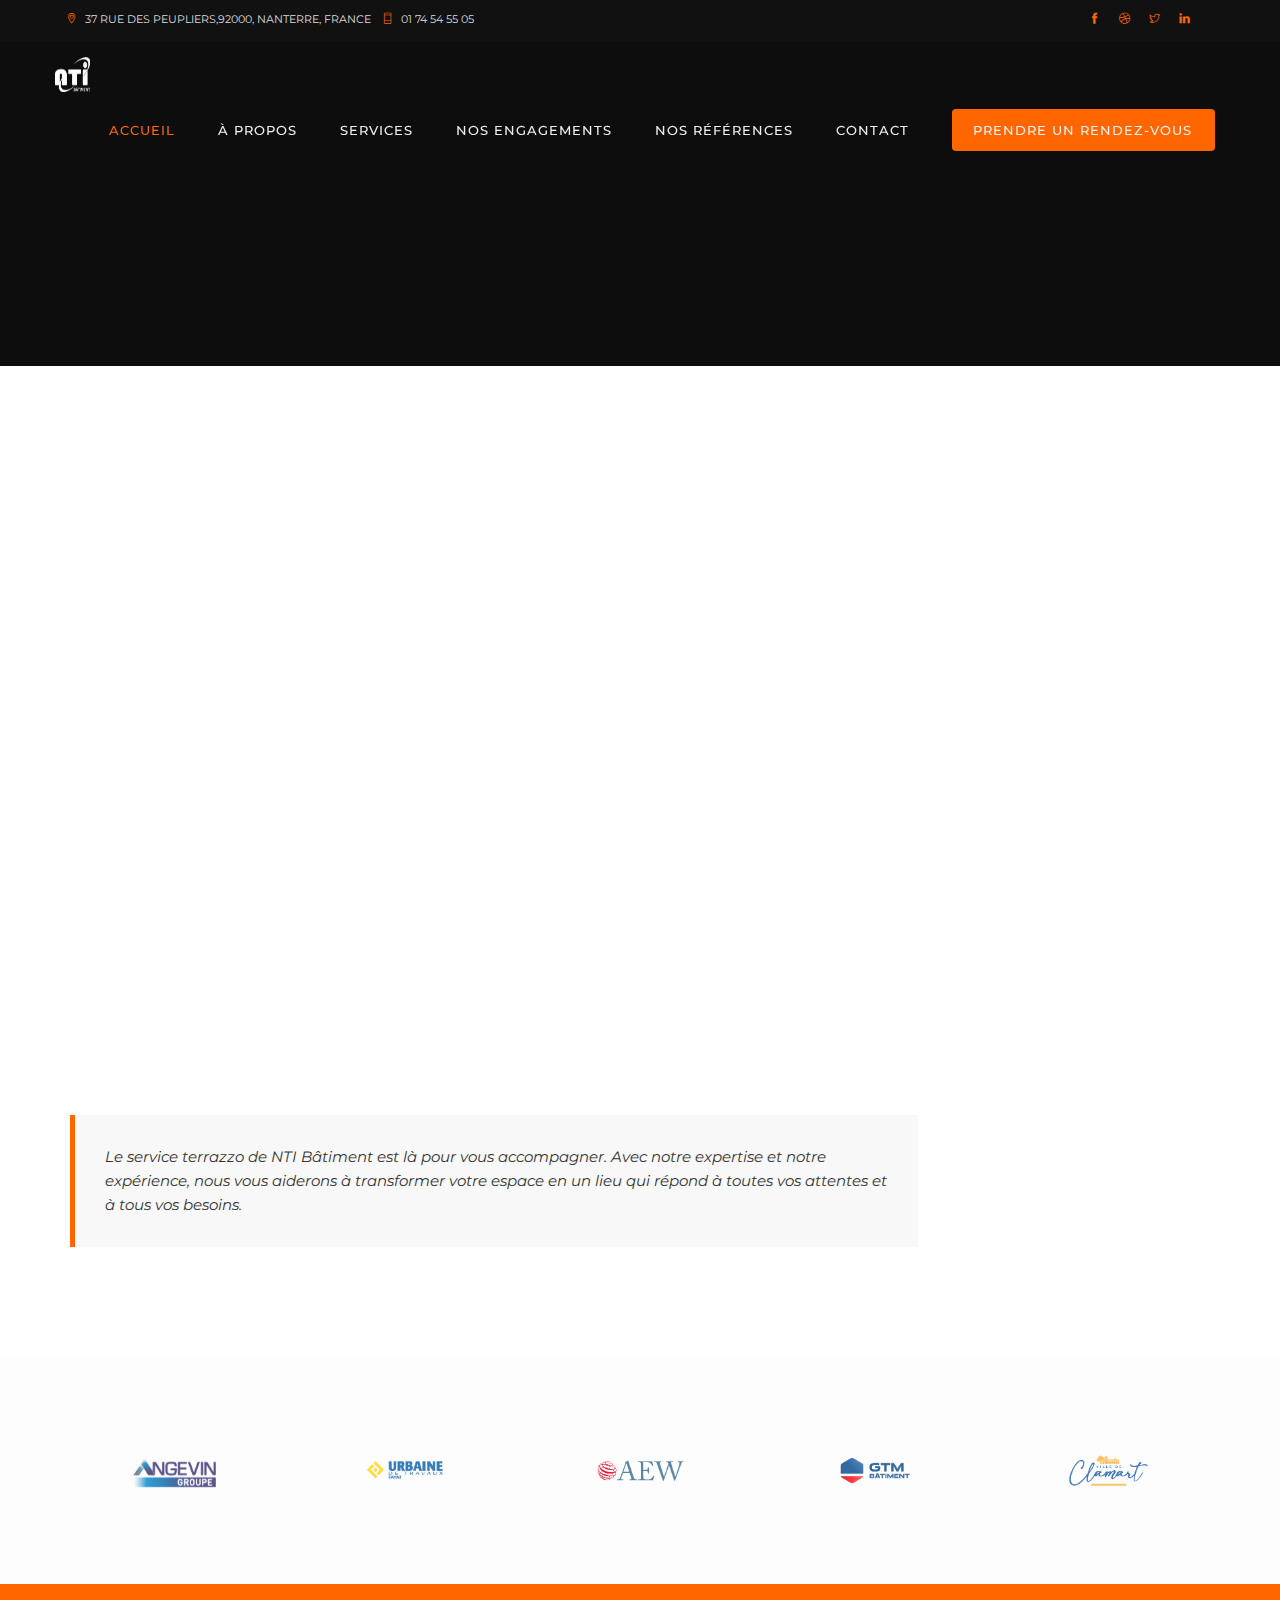
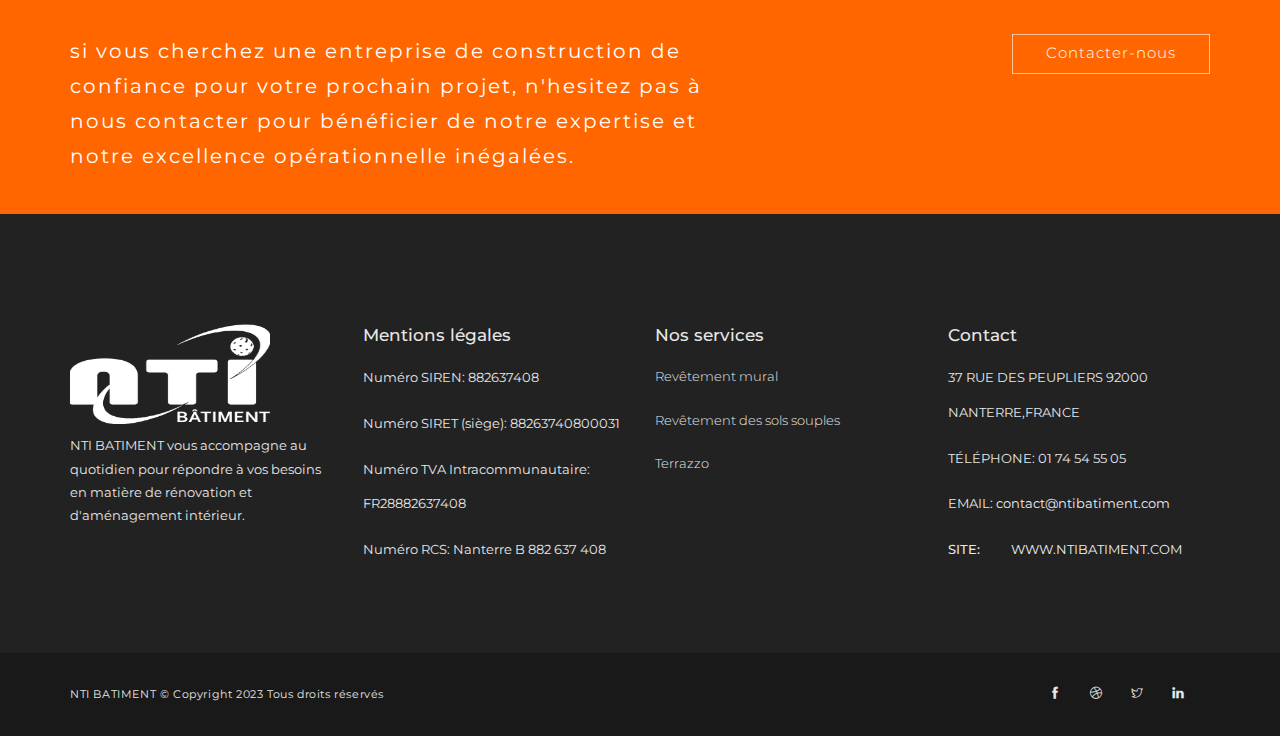
<file: service-3.html>
<!DOCTYPE html>
<html lang="zxx">
  <head>
    <meta charset="utf-8" />
    <title>NTI BATIMENT</title>
    <meta content="" name="description" />
    <meta content="" name="author" />
    <meta content="" name="keywords" />
    <meta
      content="width=device-width, initial-scale=1, maximum-scale=1"
      name="viewport"
    />
    <!-- favicon -->
    <link href="img/logo-color.png" rel="icon" sizes="32x32" type="image/png" />
    <!-- Bootstrap CSS -->
    <link href="css/bootstrap.min.css" rel="stylesheet" />
    <!-- font themify CSS -->
    <link rel="stylesheet" href="css/themify-icons.css" />
    <!-- font awesome CSS -->
    <link href="font-awesome/css/font-awesome.css" rel="stylesheet" />
    <!-- revolution slider css -->
    <link
      rel="stylesheet"
      type="text/css"
      href="css/fullscreen.css"
      media="screen"
    />
    <link
      rel="stylesheet"
      type="text/css"
      href="rs-plugin/css/settings.css"
      media="screen"
    />
    <link rel="stylesheet" href="css/rev-settings.css" type="text/css" />
    <!-- on3step CSS -->
    <link href="css/animated-on3step.css" rel="stylesheet" />
    <link href="css/owl.carousel.css" rel="stylesheet" />
    <link href="css/owl.theme.css" rel="stylesheet" />
    <link href="css/owl.transitions.css" rel="stylesheet" />
    <link href="css/on3step-style.css" rel="stylesheet" />
    <link
      href="css/queries-on3step.css"
      media="all"
      rel="stylesheet"
      type="text/css"
    />
  </head>
  <body>
    <!-- preloader -->
    <div class="bg-preloader"></div>
    <div class="preloader">
      <div class="mainpreloader">
        <span></span>
      </div>
    </div>
    <!-- preloader end -->

    <!-- content wraper -->
    <div class="content-wrapper">
      <!-- subnav -->
      <div class="subnav">
        <div class="container">
          <div class="row">
            <div class="col-md-8">
              <div class="social-icons-subnav">
                <a href="#"
                  ><span class="ti-location-pin"></span>37 RUE DES
                  PEUPLIERS,92000, NANTERRE, FRANCE</a
                >
                <a href="#"><span class="ti-mobile"></span>01 74 54 55 05</a>
              </div>
            </div>

            <div class="col-md-4">
              <div class="right">
                <div class="social-icons-subnav">
                  <a href="#"><span class="ti-facebook"></span></a>
                  <a href="#"><span class="ti-dribbble"></span></a>
                  <a href="#"><span class="ti-twitter"></span></a>
                  <a href="#"><span class="ti-linkedin"></span></a>
                </div>
              </div>
            </div>
          </div>
        </div>
      </div>
      <!-- subnav end -->

      <!-- nav -->
      <div class="navbar navbar-default navbar-fixed-top">
        <div class="container">
          <div class="row">
            <!-- menu mobile display -->
            <button
              class="navbar-toggle"
              data-target=".navbar-collapse"
              data-toggle="collapse"
            >
              <span class="icon icon-bar"></span>
              <span class="icon icon-bar"></span>
              <span class="icon icon-bar"></span>
            </button>
            <!-- logo -->
            <a class="navbar-brand" href="index.html"
              ><img
                alt="logo"
                src="img/logo.png"
                style="width: 35px; height: 35px"
            /></a>

            <!-- mainmenu start -->
            <div class="menu-init" id="main-menu">
              <nav id="menu-center">
                <ul>
                  <li>
                    <a class="actived" href="index.html">Accueil</a>
                  </li>
                  <li>
                    <a href="about.html">À propos</a>
                    <!-- <ul>
                    <li><a href="about.html">A-propos  - 1</a></li>
                    <li><a href="about-2.html">A-propos  - 2</a></li>
                    <li><a href="about-3.html">Notre histoire</a></li>
                  </ul> -->
                  </li>
                  <li>
                    <a href="#">Services</a>
                    <ul>
                      <li><a href="service.html">Revêtement mural</a></li>
                      <li>
                        <a href="service-1.html"
                          >Revêtement des sols souples
                        </a>
                      </li>

                      <li><a href="service-3.html">Terrazzo</a></li>
                      <!-- <li><a href="service-4.html">CONSTRUCTION BUILDING</a></li> -->
                    </ul>
                  </li>
                  <li><a href="engagement.html">NOS ENGAGEMENTS</a></li>
                  <li><a href="engagement.html">NOS Références</a></li>
                  <li>
                    <a href="contact.html">Contact</a>
                    <!-- <ul>
                    <li><a href="contact.html">Contact</a></li>
                    <li><a href="contact-1.html">Contact - 1</a></li>
                  </ul> -->
                  </li>
                  <li class="btn">
                    <a href="rendezvous.html">Prendre un rendez-vous</a>
                  </li>
                </ul>
              </nav>
            </div>
            <!-- mainmenu end -->
          </div>
        </div>
        <!-- container -->
      </div>
      <!-- nav end -->

      <!-- subheader -->
      <section id="subheader">
        <div class="container">
          <div class="row">
            <div class="col-md-12">
              <h1>SERVICES</h1>
            </div>

            <!-- devider -->
            <div class="col-md-12">
              <div class="devider-page">
                <div class="devider-img-right"></div>
              </div>
            </div>

            <!-- <div class="col-md-12">
              <ul class="subdetail">
                <li>
                  <a href="index.html">Acceuil</a>
                </li>

                <li class="sep">/
                </li>

                <li>Terrazzo
                </li>
              </ul>
            </div> -->
          </div>
        </div>
      </section>
      <!-- subheader end -->

      <!-- services -->
      <section class="services whitepage">
        <div class="container">
          <div class="row">
            <div class="col-md-9">
              <div class="row">
                <div
                  class="col-md-12 onStep"
                  data-animation="fadeInUp"
                  data-time="300"
                >
                  <img
                    alt="imgservices"
                    class="img-responsive"
                    src="img/images/terrazo_s.jpg"
                  />
                  <h2>
                    <span class="color">Terrazzo</span>
                  </h2>

                  <p>
                    <em
                      >Le terrazzo est un matériau de revêtement de sol durable
                      et esthétique, qui est fabriqué à partir de fragments de
                      pierre naturelle, de verre et de ciment.
                    </em>
                  </p>

                  <p>
                    NTI Bâtiment propose des services de pose de terrazzo pour
                    les bâtiments commerciaux et résidentiels. Les experts de
                    l'entreprise peuvent aider les clients à choisir le type de
                    terrazzo le plus adapté à leurs besoins et le poser de
                    manière professionnelle pour créer des sols élégants et
                    durables.
                  </p>
                </div>

                <div class="col-md-12">
                  <blockquote>
                    Le service terrazzo de NTI Bâtiment est là pour vous
                    accompagner. Avec notre expertise et notre expérience, nous
                    vous aiderons à transformer votre espace en un lieu qui
                    répond à toutes vos attentes et à tous vos besoins.
                  </blockquote>
                </div>

                <!-- <div class="col-md-12">
                  <p>
                    Aenean eu leo quam. Pellentesque ornare sem lacinia quam venenatis vestibulum. Cum sociis natoque penatibus et magnis dis parturient montes, nascetur ridiculus mus. Duis mollis, est non commodo luctus, nisi erat porttitor ligula, eget lacinia odio sem nec elit. Integer posuere erat a ante venenatis dapibus posuere velit aliquet. Aenean eu leo quam.
                  </p>
                </div> -->
              </div>
            </div>

            <div
              class="col-md-3 onStep"
              data-animation="fadeInUp"
              data-time="600"
            >
              <div class="widget">
                <ul id="services-list">
                  <!-- <li>
                    <a href="about-3.html">HISTORY</a>
                  </li> -->
                  <li>
                    <a href="service.html">Revêtement mural</a>
                  </li>

                  <li>
                    <a href="service-1.html">Revêtement des sols souples</a>
                  </li>

                  <li class="active">
                    <a href="service-3.html">Terrazzo</a>
                  </li>

                  <!-- <li>
                    <a href="service-4.html">CONSTRUCTION</a>
                  </li> -->
                </ul>
              </div>

              <!-- <div class="widget">
                <div class="download-brochure">
                  <h3>
                    DOWNLOAD BROCHURE
                  </h3>

                  <div class="btn-download onStep" data-animation="fadeInRight" data-time="600">
                    <a class="link-class" href="#">DOWNLOAD NOW</a>
                  </div>
                </div>
              </div> -->
            </div>
          </div>
        </div>
      </section>
      <!-- services end -->

      <section aria-label="brands" class="brand-page" id="brand">
        <div class="container">
          <div class="row">
            <!-- brands-->
            <div class="owl-carousel" id="owl-brand">
              <div class="item">
                <img
                  alt="background"
                  src="img/ourclients/1.png"
                  style="width: 87px; height: 87px"
                />
              </div>

              <div class="item">
                <img
                  alt="background"
                  src="img/ourclients/2.png"
                  style="width: 87px; height: 87px"
                />
              </div>

              <div class="item">
                <img
                  alt="background"
                  src="img/ourclients/3.png"
                  style="width: 87px; height: 87px"
                />
              </div>

              <div class="item">
                <img
                  alt="background"
                  src="img/ourclients/4.png"
                  style="width: 87px; height: 87px"
                />
              </div>

              <div class="item">
                <img
                  alt="background"
                  src="img/ourclients/5.png"
                  style="width: 87px; height: 87px"
                />
              </div>

              <div class="item">
                <img
                  alt="background"
                  src="img/ourclients/6.png"
                  style="width: 87px; height: 87px"
                />
              </div>

              <div class="item">
                <img
                  alt="background"
                  src="img/ourclients/7.png"
                  style="width: 87px; height: 87px"
                />
              </div>

              <div class="item">
                <img
                  alt="background"
                  src="img/ourclients/8.png"
                  style="width: 87px; height: 87px"
                />
              </div>

              <div class="item">
                <img
                  alt="background"
                  src="img/ourclients/9.png"
                  style="width: 87px; height: 87px"
                />
              </div>

              <div class="item">
                <img
                  alt="background"
                  src="img/ourclients/10.png"
                  style="width: 87px; height: 87px"
                />
              </div>

              <div class="item">
                <img
                  alt="background"
                  src="img/ourclients/11.png"
                  style="width: 87px; height: 87px"
                />
              </div>

              <div class="item">
                <img
                  alt="background"
                  src="img/ourclients/12.png"
                  style="width: 87px; height: 87px"
                />
              </div>
            </div>
            <!-- brands end-->
          </div>
        </div>
      </section>

      <section class="yellowpage">
        <div class="container">
          <div class="row">
            <div class="col-md-7">
              <h2 style="text-transform: lowercase">
                SI VOUS CHERCHEZ UNE ENTREPRISE DE CONSTRUCTION DE CONFIANCE
                POUR VOTRE PROCHAIN PROJET, N'HESITEZ PAS À NOUS CONTACTER POUR
                BÉNÉFICIER DE NOTRE EXPERTISE ET NOTRE EXCELLENCE OPÉRATIONNELLE
                INÉGALÉES.
              </h2>
            </div>

            <div class="col-md-5">
              <div class="right">
                <div class="btn-content">
                  <a class="link-class" href="contact.html">Contacter-nous</a>
                </div>
              </div>
            </div>
          </div>
        </div>
      </section>

      <!-- subfooter -->
      <section aria-label="footer" class="subfooter">
        <div class="container">
          <div class="row">
            <div class="col-md-3 col-xs-12">
              <div class="logo">
                <img
                  alt="logo"
                  src="img/logo.png"
                  style="width: 200px; height: 100px"
                />
              </div>

              <p>
                NTI BATIMENT vous accompagne au quotidien pour répondre à vos
                besoins en matière de rénovation et d'aménagement intérieur.
              </p>
            </div>

            <div class="col-md-3 col-xs-12">
              <h3>Mentions légales</h3>

              <!-- <div class="recent">
                <a href="#">
                <div class="date">
                  <div class="month">
                    <span class="date-month">22</span> <span class="name-month">APR</span>
                  </div>
                </div>

                <div class="news">
                  Numéro SIREN :882637408
                </div></a> 
                </div>
                
                <div class="recent">
                <a href="#">
                <div class="date">
                  <div class="month">
                    <span class="date-month">22</span> <span class="name-month">APR</span>
                  </div>
                </div>

                <div class="news">
                  Numéro SIREN :882637408
                </div></a> 
                </div>
                
                <div class="recent">
                <a href="#">
                <div class="date">
                  <div class="month">
                    <span class="date-month">22</span> <span class="name-month">APR</span>
                  </div>
                </div>

                <div class="news">
                  Donec mollis. Quisque convallis libero in sapien pharetra tincidunt. Aliquam elit ante
                </div></a>
                </div> -->

              <address>
                <span>Numéro SIREN: 882637408</span>
                <span>Numéro SIRET (siège): 88263740800031</span>
                <span>Numéro TVA Intracommunautaire: FR28882637408</span>
                <span>Numéro RCS: Nanterre B 882 637 408</span>
              </address>
            </div>
            <div class="col-md-3 col-xs-12">
              <h3>Nos services</h3>

              <a href="service.html">Revêtement mural</a>
              <a href="service-1.html">Revêtement des sols souples </a>

              <a href="service-3.html">Terrazzo</a>
            </div>

            <div class="col-md-3 col-xs-12">
              <h3>Contact</h3>

              <address>
                <span>37 RUE DES PEUPLIERS 92000 NANTERRE,FRANCE</span>
                <span>TÉLÉPHONE: 01 74 54 55 05</span>
                <span
                  >EMAIL:
                  <a href="mailto:contact@gms-clean.com ">
                    contact@ntibatiment.com
                  </a></span
                >
                <span
                  ><strong>SITE:</strong>
                  <a href="#">WWW.NTIBATIMENT.COM</a></span
                >
              </address>
            </div>

            <!-- <div class="col-md-3 col-xs-12">
                <h3>
                  PHOTO STREAM
                </h3>

                <div id="flickr-photo-stream">
                  <script src="http://www.flickr.com/badge_code_v2.gne?count=8&amp;display=random&amp;size=s&amp;layout=x&amp;source=user&amp;user=52617155@N08" type="text/javascript">
                  </script>
                  <div class="clearfix">
                  </div>
                </div>
              </div> -->
          </div>
        </div>
      </section>
      <!-- subfooter end -->

      <!-- footer -->
      <footer>
        <div class="container">
          <div class="row">
            <div class="col-md-6">
              NTI BATIMENT &copy; Copyright 2023 Tous droits réservés
            </div>

            <div class="col-md-6">
              <div class="right">
                <div class="social-icons">
                  <a href="#"><span class="ti-facebook"></span></a>
                  <a href="#"><span class="ti-dribbble"></span></a>
                  <a href="#"><span class="ti-twitter"></span></a>
                  <a href="#"><span class="ti-linkedin"></span></a>
                </div>
              </div>
            </div>
          </div>
        </div>
      </footer>
      <!-- footer end -->

      <!-- ScrolltoTop -->
      <div id="totop">
        <span class="ti-angle-up"></span>
      </div>
    </div>
    <!-- content wraper end -->

    <!-- Subscribe start -->
    <div
      class="white-popup-block mfp-hide animbounceInDown"
      data-time="0"
      id="subwrap"
    >
      <h5>Veuillez indiquer votre adresse email</h5>

      <div class="space-half"></div>

      <form
        action="subscribe.php"
        id="subscribe"
        method="post"
        name="subscribe"
      >
        <input
          class="subscribfield subscribeemail"
          id="subscribeemail"
          name="subscribeemail"
          type="text"
        />
        <button class="btn-form" id="submit-2" type="submit">S'inscrire</button>
      </form>

      <div class="subscribesuccess">Merci de remplir votre email</div>
    </div>
    <!-- Subscribe end -->

    <!-- plugin JS -->
    <script src="plugin/pluginson3step.js" type="text/javascript"></script>
    <!-- slider revolution  -->
    <script
      type="text/javascript"
      src="rs-plugin/js/jquery.themepunch.revolution.min.js"
    ></script>
    <!-- on3step JS -->
    <script src="js/on3step.js" type="text/javascript"></script>
    <script src="js/plugin-set.js" type="text/javascript"></script>
  </body>
</html>
</file>
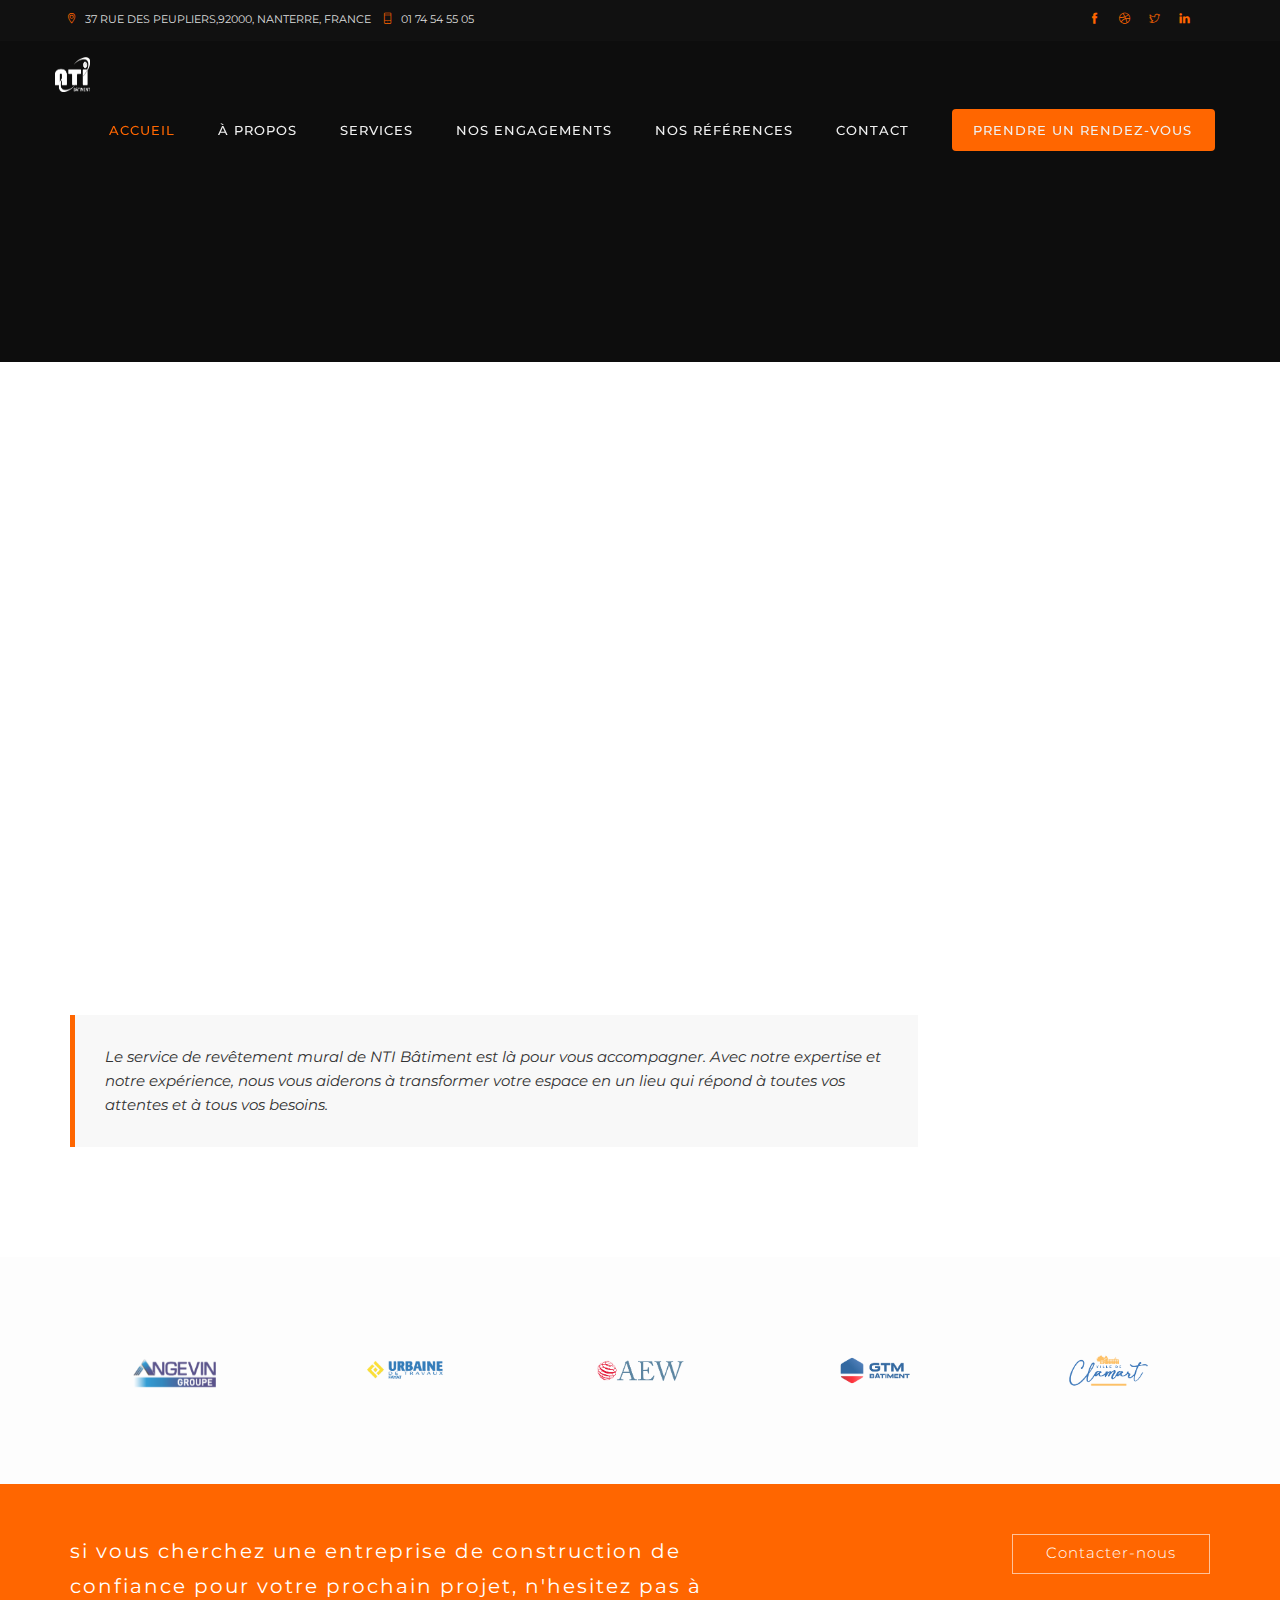
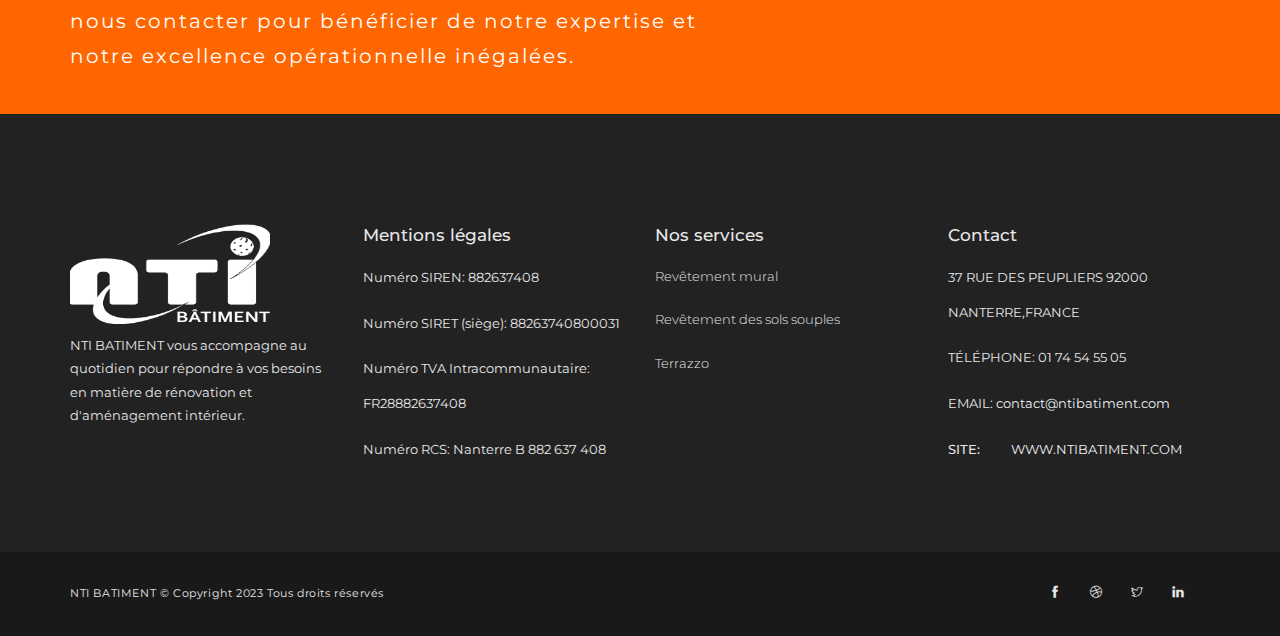
<file: service.html>
<!DOCTYPE html>
<html lang="zxx">
  <head>
    <meta charset="utf-8" />
    <title>NTI BATIMENT</title>
    <meta content="" name="description" />
    <meta content="" name="author" />
    <meta content="" name="keywords" />
    <meta
      content="width=device-width, initial-scale=1, maximum-scale=1"
      name="viewport"
    />
    <!-- favicon -->
    <link href="img/logo-color.png" rel="icon" sizes="32x32" type="image/png" />
    <!-- Bootstrap CSS -->
    <link href="css/bootstrap.min.css" rel="stylesheet" />
    <!-- font themify CSS -->
    <link rel="stylesheet" href="css/themify-icons.css" />
    <!-- font awesome CSS -->
    <link href="font-awesome/css/font-awesome.css" rel="stylesheet" />
    <!-- revolution slider css -->
    <link
      rel="stylesheet"
      type="text/css"
      href="css/fullscreen.css"
      media="screen"
    />
    <link
      rel="stylesheet"
      type="text/css"
      href="rs-plugin/css/settings.css"
      media="screen"
    />
    <link rel="stylesheet" href="css/rev-settings.css" type="text/css" />
    <!-- on3step CSS -->
    <link href="css/animated-on3step.css" rel="stylesheet" />
    <link href="css/owl.carousel.css" rel="stylesheet" />
    <link href="css/owl.theme.css" rel="stylesheet" />
    <link href="css/owl.transitions.css" rel="stylesheet" />
    <link href="css/on3step-style.css" rel="stylesheet" />
    <link
      href="css/queries-on3step.css"
      media="all"
      rel="stylesheet"
      type="text/css"
    />
  </head>
  <body>
    <!-- preloader -->
    <div class="bg-preloader"></div>
    <div class="preloader">
      <div class="mainpreloader">
        <span></span>
      </div>
    </div>
    <!-- preloader end -->

    <!-- content wraper -->
    <div class="content-wrapper">
      <!-- subnav -->
      <div class="subnav">
        <div class="container">
          <div class="row">
            <div class="col-md-8">
              <div class="social-icons-subnav">
                <a href="#"
                  ><span class="ti-location-pin"></span>37 RUE DES
                  PEUPLIERS,92000, NANTERRE, FRANCE</a
                >
                <a href="#"><span class="ti-mobile"></span>01 74 54 55 05</a>
              </div>
            </div>

            <div class="col-md-4">
              <div class="right">
                <div class="social-icons-subnav">
                  <a href="#"><span class="ti-facebook"></span></a>
                  <a href="#"><span class="ti-dribbble"></span></a>
                  <a href="#"><span class="ti-twitter"></span></a>
                  <a href="#"><span class="ti-linkedin"></span></a>
                </div>
              </div>
            </div>
          </div>
        </div>
      </div>
      <!-- subnav end -->

      <!-- nav -->
      <div class="navbar navbar-default navbar-fixed-top">
        <div class="container">
          <div class="row">
            <!-- menu mobile display -->
            <button
              class="navbar-toggle"
              data-target=".navbar-collapse"
              data-toggle="collapse"
            >
              <span class="icon icon-bar"></span>
              <span class="icon icon-bar"></span>
              <span class="icon icon-bar"></span>
            </button>

            <!-- logo -->
            <a class="navbar-brand" href="index.html"
              ><img
                alt="logo"
                src="img/logo.png"
                style="width: 35px; height: 35px"
            /></a>

            <!-- mainmenu start -->
            <div class="menu-init" id="main-menu">
              <nav id="menu-center">
                <ul>
                  <li>
                    <a class="actived" href="index.html">Accueil</a>
                  </li>
                  <li>
                    <a href="about.html">À propos</a>
                    <!-- <ul>
                    <li><a href="about.html">A-propos  - 1</a></li>
                    <li><a href="about-2.html">A-propos  - 2</a></li>
                    <li><a href="about-3.html">Notre histoire</a></li>
                  </ul> -->
                  </li>
                  <li>
                    <a href="#">Services</a>
                    <ul>
                      <li><a href="service.html">Revêtement mural</a></li>
                      <li>
                        <a href="service-1.html"
                          >Revêtement des sols souples
                        </a>
                      </li>

                      <li><a href="service-3.html">Terrazzo</a></li>
                      <!-- <li><a href="service-4.html">CONSTRUCTION BUILDING</a></li> -->
                    </ul>
                  </li>
                  <li><a href="engagement.html">NOS ENGAGEMENTS</a></li>
                  <li><a href="engagement.html">NOS Références</a></li>
                  <li>
                    <a href="contact.html">Contact</a>
                    <!-- <ul>
                    <li><a href="contact.html">Contact</a></li>
                    <li><a href="contact-1.html">Contact - 1</a></li>
                  </ul> -->
                  </li>
                  <li class="btn">
                    <a href="rendezvous.html">Prendre un rendez-vous</a>
                  </li>
                </ul>
              </nav>
            </div>
            <!-- mainmenu end -->
          </div>
        </div>
        <!-- container -->
      </div>
      <!-- nav end -->

      <!-- subheader -->
      <section id="subheader">
        <div class="container">
          <div class="row">
            <div class="col-md-12">
              <h1>SERVICES</h1>
            </div>

            <!-- devider -->
            <div class="col-md-12">
              <div class="devider-page">
                <div class="devider-img-right"></div>
              </div>
            </div>

            <!-- <div class="col-md-12">
              <ul class="subdetail">
                <li>
                  <a href="index.html">Acceuil</a>
                </li>

                <li class="sep">/
                </li>

                <li>Revêtement mural
                </li>
              </ul>
            </div> -->
          </div>
        </div>
      </section>
      <!-- subheader end -->

      <!-- services -->
      <section class="services whitepage">
        <div class="container">
          <div class="row">
            <div class="col-md-9">
              <div class="row">
                <div
                  class="col-md-12 onStep"
                  data-animation="fadeInUp"
                  data-time="300"
                >
                  <img
                    alt="imgservices"
                    class="img-responsive"
                    src="img/images/revetement_mural_s.png"
                    style="height: 400px; width: 900px"
                  />
                  <h2>Revêtement <span class="color">mural</span></h2>

                  <p>
                    <em
                      >NTI Bâtiment propose des services de revêtement mural
                      pour les murs intérieurs et extérieurs.</em
                    >
                  </p>

                  <p>
                    Ce service consiste à appliquer des revêtements décoratifs
                    et protecteurs sur les murs, tels que de la peinture, du
                    papier peint, des carreaux, des panneaux en bois, etc. Les
                    experts de l'entreprise travaillent en étroite collaboration
                    avec les clients pour concevoir des solutions de revêtement
                    mural qui correspondent à leurs besoins et leur style
                    personnel.
                  </p>
                </div>

                <div class="col-md-12">
                  <blockquote>
                    Le service de revêtement mural de NTI Bâtiment est là pour
                    vous accompagner. Avec notre expertise et notre expérience,
                    nous vous aiderons à transformer votre espace en un lieu qui
                    répond à toutes vos attentes et à tous vos besoins.
                  </blockquote>
                </div>

                <!-- <div class="col-md-12">
                  <p>
                    Aenean eu leo quam. Pellentesque ornare sem lacinia quam venenatis vestibulum. Cum sociis natoque penatibus et magnis dis parturient montes, nascetur ridiculus mus. Duis mollis, est non commodo luctus, nisi erat porttitor ligula, eget lacinia odio sem nec elit. Integer posuere erat a ante venenatis dapibus posuere velit aliquet. Aenean eu leo quam.
                  </p>
                </div> -->
              </div>
            </div>

            <div
              class="col-md-3 onStep"
              data-animation="fadeInUp"
              data-time="600"
            >
              <div class="widget">
                <ul id="services-list">
                  <!-- <li>
                    <a href="about-3.html">HISTORY</a>
                  </li> -->
                  <li class="active">
                    <a href="service.html">Revêtement mural</a>
                  </li>

                  <li>
                    <a href="service-1.html">Revêtement des sols souples</a>
                  </li>

                  <li>
                    <a href="service-3.html">Terrazzo</a>
                  </li>

                  <!-- <li>
                    <a href="service-4.html">CONSTRUCTION</a>
                  </li> -->
                </ul>
              </div>

              <!-- <div class="widget">
                <div class="download-brochure">
                  <h3>
                    DOWNLOAD BROCHURE
                  </h3>

                  <div class="btn-download onStep" data-animation="fadeInRight" data-time="600">
                    <a class="link-class" href="#">DOWNLOAD NOW</a>
                  </div>
                </div>
              </div> -->
            </div>
          </div>
        </div>
      </section>
      <!-- services end -->

      <section aria-label="brands" class="brand-page" id="brand">
        <div class="container">
          <div class="row">
            <!-- brands-->
            <div class="owl-carousel" id="owl-brand">
              <div class="item">
                <img
                  alt="background"
                  src="img/ourclients/1.png"
                  style="width: 87px; height: 87px"
                />
              </div>

              <div class="item">
                <img
                  alt="background"
                  src="img/ourclients/2.png"
                  style="width: 87px; height: 87px"
                />
              </div>

              <div class="item">
                <img
                  alt="background"
                  src="img/ourclients/3.png"
                  style="width: 87px; height: 87px"
                />
              </div>

              <div class="item">
                <img
                  alt="background"
                  src="img/ourclients/4.png"
                  style="width: 87px; height: 87px"
                />
              </div>

              <div class="item">
                <img
                  alt="background"
                  src="img/ourclients/5.png"
                  style="width: 87px; height: 87px"
                />
              </div>

              <div class="item">
                <img
                  alt="background"
                  src="img/ourclients/6.png"
                  style="width: 87px; height: 87px"
                />
              </div>

              <div class="item">
                <img
                  alt="background"
                  src="img/ourclients/7.png"
                  style="width: 87px; height: 87px"
                />
              </div>

              <div class="item">
                <img
                  alt="background"
                  src="img/ourclients/8.png"
                  style="width: 87px; height: 87px"
                />
              </div>

              <div class="item">
                <img
                  alt="background"
                  src="img/ourclients/9.png"
                  style="width: 87px; height: 87px"
                />
              </div>

              <div class="item">
                <img
                  alt="background"
                  src="img/ourclients/10.png"
                  style="width: 87px; height: 87px"
                />
              </div>

              <div class="item">
                <img
                  alt="background"
                  src="img/ourclients/11.png"
                  style="width: 87px; height: 87px"
                />
              </div>

              <div class="item">
                <img
                  alt="background"
                  src="img/ourclients/12.png"
                  style="width: 87px; height: 87px"
                />
              </div>
            </div>
            <!-- brands end-->
          </div>
        </div>
      </section>

      <section class="yellowpage">
        <div class="container">
          <div class="row">
            <div class="col-md-7">
              <h2 style="text-transform: lowercase">
                SI VOUS CHERCHEZ UNE ENTREPRISE DE CONSTRUCTION DE CONFIANCE
                POUR VOTRE PROCHAIN PROJET, N'HESITEZ PAS À NOUS CONTACTER POUR
                BÉNÉFICIER DE NOTRE EXPERTISE ET NOTRE EXCELLENCE OPÉRATIONNELLE
                INÉGALÉES.
              </h2>
            </div>

            <div class="col-md-5">
              <div class="right">
                <div class="btn-content">
                  <a class="link-class" href="contact.html">Contacter-nous</a>
                </div>
              </div>
            </div>
          </div>
        </div>
      </section>

      <!-- subfooter -->
      <section aria-label="footer" class="subfooter">
        <div class="container">
          <div class="row">
            <div class="col-md-3 col-xs-12">
              <div class="logo">
                <img
                  alt="logo"
                  src="img/logo.png"
                  style="width: 200px; height: 100px"
                />
              </div>

              <p>
                NTI BATIMENT vous accompagne au quotidien pour répondre à vos
                besoins en matière de rénovation et d'aménagement intérieur.
              </p>
            </div>

            <div class="col-md-3 col-xs-12">
              <h3>Mentions légales</h3>

              <!-- <div class="recent">
                <a href="#">
                <div class="date">
                  <div class="month">
                    <span class="date-month">22</span> <span class="name-month">APR</span>
                  </div>
                </div>

                <div class="news">
                  Numéro SIREN :882637408
                </div></a> 
                </div>
                
                <div class="recent">
                <a href="#">
                <div class="date">
                  <div class="month">
                    <span class="date-month">22</span> <span class="name-month">APR</span>
                  </div>
                </div>

                <div class="news">
                  Numéro SIREN :882637408
                </div></a> 
                </div>
                
                <div class="recent">
                <a href="#">
                <div class="date">
                  <div class="month">
                    <span class="date-month">22</span> <span class="name-month">APR</span>
                  </div>
                </div>

                <div class="news">
                  Donec mollis. Quisque convallis libero in sapien pharetra tincidunt. Aliquam elit ante
                </div></a>
                </div> -->

              <address>
                <span>Numéro SIREN: 882637408</span>
                <span>Numéro SIRET (siège): 88263740800031</span>
                <span>Numéro TVA Intracommunautaire: FR28882637408</span>
                <span>Numéro RCS: Nanterre B 882 637 408</span>
              </address>
            </div>
            <div class="col-md-3 col-xs-12">
              <h3>Nos services</h3>

              <a href="service.html">Revêtement mural</a>
              <a href="service-1.html">Revêtement des sols souples </a>

              <a href="service-3.html">Terrazzo</a>
            </div>

            <div class="col-md-3 col-xs-12">
              <h3>Contact</h3>

              <address>
                <span>37 RUE DES PEUPLIERS 92000 NANTERRE,FRANCE</span>
                <span>TÉLÉPHONE: 01 74 54 55 05</span>
                <span
                  >EMAIL:
                  <a href="mailto:contact@gms-clean.com ">
                    contact@ntibatiment.com
                  </a></span
                >
                <span
                  ><strong>SITE:</strong>
                  <a href="#">WWW.NTIBATIMENT.COM</a></span
                >
              </address>
            </div>

            <!-- <div class="col-md-3 col-xs-12">
                <h3>
                  PHOTO STREAM
                </h3>

                <div id="flickr-photo-stream">
                  <script src="http://www.flickr.com/badge_code_v2.gne?count=8&amp;display=random&amp;size=s&amp;layout=x&amp;source=user&amp;user=52617155@N08" type="text/javascript">
                  </script>
                  <div class="clearfix">
                  </div>
                </div>
              </div> -->
          </div>
        </div>
      </section>
      <!-- subfooter end -->

      <!-- footer -->
      <footer>
        <div class="container">
          <div class="row">
            <div class="col-md-6">
              NTI BATIMENT &copy; Copyright 2023 Tous droits réservés
            </div>

            <div class="col-md-6">
              <div class="right">
                <div class="social-icons">
                  <a href="#"><span class="ti-facebook"></span></a>
                  <a href="#"><span class="ti-dribbble"></span></a>
                  <a href="#"><span class="ti-twitter"></span></a>
                  <a href="#"><span class="ti-linkedin"></span></a>
                </div>
              </div>
            </div>
          </div>
        </div>
      </footer>
      <!-- footer end -->

      <!-- ScrolltoTop -->
      <div id="totop">
        <span class="ti-angle-up"></span>
      </div>
    </div>
    <!-- content wraper end -->

    <!-- Subscribe start -->
    <div
      class="white-popup-block mfp-hide animbounceInDown"
      data-time="0"
      id="subwrap"
    >
      <h5>Veuillez indiquer votre adresse email</h5>

      <div class="space-half"></div>

      <form
        action="subscribe.php"
        id="subscribe"
        method="post"
        name="subscribe"
      >
        <input
          class="subscribfield subscribeemail"
          id="subscribeemail"
          name="subscribeemail"
          type="text"
        />
        <button class="btn-form" id="submit-2" type="submit">S'inscrire</button>
      </form>

      <div class="subscribesuccess">Merci de remplir votre email</div>
    </div>
    <!-- Subscribe end -->

    <!-- plugin JS -->
    <script src="plugin/pluginson3step.js" type="text/javascript"></script>
    <!-- slider revolution  -->
    <script
      type="text/javascript"
      src="rs-plugin/js/jquery.themepunch.revolution.min.js"
    ></script>
    <!-- on3step JS -->
    <script src="js/on3step.js" type="text/javascript"></script>
    <script src="js/plugin-set.js" type="text/javascript"></script>
  </body>
</html>
</file>
<file: css/themify-icons.css>
@font-face {
	font-family: 'themify';
	src:url('fonts/themify.eot?-fvbane');
	src:url('fonts/themify.eot?#iefix-fvbane') format('embedded-opentype'),
		url('fonts/themify.woff?-fvbane') format('woff'),
		url('fonts/themify.ttf?-fvbane') format('truetype'),
		url('fonts/themify.svg?-fvbane#themify') format('svg');
	font-weight: normal;
	font-style: normal;
}

[class^="ti-"], [class*=" ti-"] {
	font-family: 'themify';
	speak: none;
	font-style: normal;
	font-weight: normal;
	font-variant: normal;
	text-transform: none;
	line-height: 1;

	/* Better Font Rendering =========== */
	-webkit-font-smoothing: antialiased;
	-moz-osx-font-smoothing: grayscale;
}

.ti-wand:before {
	content: "\e600";
}
.ti-volume:before {
	content: "\e601";
}
.ti-user:before {
	content: "\e602";
}
.ti-unlock:before {
	content: "\e603";
}
.ti-unlink:before {
	content: "\e604";
}
.ti-trash:before {
	content: "\e605";
}
.ti-thought:before {
	content: "\e606";
}
.ti-target:before {
	content: "\e607";
}
.ti-tag:before {
	content: "\e608";
}
.ti-tablet:before {
	content: "\e609";
}
.ti-star:before {
	content: "\e60a";
}
.ti-spray:before {
	content: "\e60b";
}
.ti-signal:before {
	content: "\e60c";
}
.ti-shopping-cart:before {
	content: "\e60d";
}
.ti-shopping-cart-full:before {
	content: "\e60e";
}
.ti-settings:before {
	content: "\e60f";
}
.ti-search:before {
	content: "\e610";
}
.ti-zoom-in:before {
	content: "\e611";
}
.ti-zoom-out:before {
	content: "\e612";
}
.ti-cut:before {
	content: "\e613";
}
.ti-ruler:before {
	content: "\e614";
}
.ti-ruler-pencil:before {
	content: "\e615";
}
.ti-ruler-alt:before {
	content: "\e616";
}
.ti-bookmark:before {
	content: "\e617";
}
.ti-bookmark-alt:before {
	content: "\e618";
}
.ti-reload:before {
	content: "\e619";
}
.ti-plus:before {
	content: "\e61a";
}
.ti-pin:before {
	content: "\e61b";
}
.ti-pencil:before {
	content: "\e61c";
}
.ti-pencil-alt:before {
	content: "\e61d";
}
.ti-paint-roller:before {
	content: "\e61e";
}
.ti-paint-bucket:before {
	content: "\e61f";
}
.ti-na:before {
	content: "\e620";
}
.ti-mobile:before {
	content: "\e621";
}
.ti-minus:before {
	content: "\e622";
}
.ti-medall:before {
	content: "\e623";
}
.ti-medall-alt:before {
	content: "\e624";
}
.ti-marker:before {
	content: "\e625";
}
.ti-marker-alt:before {
	content: "\e626";
}
.ti-arrow-up:before {
	content: "\e627";
}
.ti-arrow-right:before {
	content: "\e628";
}
.ti-arrow-left:before {
	content: "\e629";
}
.ti-arrow-down:before {
	content: "\e62a";
}
.ti-lock:before {
	content: "\e62b";
}
.ti-location-arrow:before {
	content: "\e62c";
}
.ti-link:before {
	content: "\e62d";
}
.ti-layout:before {
	content: "\e62e";
}
.ti-layers:before {
	content: "\e62f";
}
.ti-layers-alt:before {
	content: "\e630";
}
.ti-key:before {
	content: "\e631";
}
.ti-import:before {
	content: "\e632";
}
.ti-image:before {
	content: "\e633";
}
.ti-heart:before {
	content: "\e634";
}
.ti-heart-broken:before {
	content: "\e635";
}
.ti-hand-stop:before {
	content: "\e636";
}
.ti-hand-open:before {
	content: "\e637";
}
.ti-hand-drag:before {
	content: "\e638";
}
.ti-folder:before {
	content: "\e639";
}
.ti-flag:before {
	content: "\e63a";
}
.ti-flag-alt:before {
	content: "\e63b";
}
.ti-flag-alt-2:before {
	content: "\e63c";
}
.ti-eye:before {
	content: "\e63d";
}
.ti-export:before {
	content: "\e63e";
}
.ti-exchange-vertical:before {
	content: "\e63f";
}
.ti-desktop:before {
	content: "\e640";
}
.ti-cup:before {
	content: "\e641";
}
.ti-crown:before {
	content: "\e642";
}
.ti-comments:before {
	content: "\e643";
}
.ti-comment:before {
	content: "\e644";
}
.ti-comment-alt:before {
	content: "\e645";
}
.ti-close:before {
	content: "\e646";
}
.ti-clip:before {
	content: "\e647";
}
.ti-angle-up:before {
	content: "\e648";
}
.ti-angle-right:before {
	content: "\e649";
}
.ti-angle-left:before {
	content: "\e64a";
}
.ti-angle-down:before {
	content: "\e64b";
}
.ti-check:before {
	content: "\e64c";
}
.ti-check-box:before {
	content: "\e64d";
}
.ti-camera:before {
	content: "\e64e";
}
.ti-announcement:before {
	content: "\e64f";
}
.ti-brush:before {
	content: "\e650";
}
.ti-briefcase:before {
	content: "\e651";
}
.ti-bolt:before {
	content: "\e652";
}
.ti-bolt-alt:before {
	content: "\e653";
}
.ti-blackboard:before {
	content: "\e654";
}
.ti-bag:before {
	content: "\e655";
}
.ti-move:before {
	content: "\e656";
}
.ti-arrows-vertical:before {
	content: "\e657";
}
.ti-arrows-horizontal:before {
	content: "\e658";
}
.ti-fullscreen:before {
	content: "\e659";
}
.ti-arrow-top-right:before {
	content: "\e65a";
}
.ti-arrow-top-left:before {
	content: "\e65b";
}
.ti-arrow-circle-up:before {
	content: "\e65c";
}
.ti-arrow-circle-right:before {
	content: "\e65d";
}
.ti-arrow-circle-left:before {
	content: "\e65e";
}
.ti-arrow-circle-down:before {
	content: "\e65f";
}
.ti-angle-double-up:before {
	content: "\e660";
}
.ti-angle-double-right:before {
	content: "\e661";
}
.ti-angle-double-left:before {
	content: "\e662";
}
.ti-angle-double-down:before {
	content: "\e663";
}
.ti-zip:before {
	content: "\e664";
}
.ti-world:before {
	content: "\e665";
}
.ti-wheelchair:before {
	content: "\e666";
}
.ti-view-list:before {
	content: "\e667";
}
.ti-view-list-alt:before {
	content: "\e668";
}
.ti-view-grid:before {
	content: "\e669";
}
.ti-uppercase:before {
	content: "\e66a";
}
.ti-upload:before {
	content: "\e66b";
}
.ti-underline:before {
	content: "\e66c";
}
.ti-truck:before {
	content: "\e66d";
}
.ti-timer:before {
	content: "\e66e";
}
.ti-ticket:before {
	content: "\e66f";
}
.ti-thumb-up:before {
	content: "\e670";
}
.ti-thumb-down:before {
	content: "\e671";
}
.ti-text:before {
	content: "\e672";
}
.ti-stats-up:before {
	content: "\e673";
}
.ti-stats-down:before {
	content: "\e674";
}
.ti-split-v:before {
	content: "\e675";
}
.ti-split-h:before {
	content: "\e676";
}
.ti-smallcap:before {
	content: "\e677";
}
.ti-shine:before {
	content: "\e678";
}
.ti-shift-right:before {
	content: "\e679";
}
.ti-shift-left:before {
	content: "\e67a";
}
.ti-shield:before {
	content: "\e67b";
}
.ti-notepad:before {
	content: "\e67c";
}
.ti-server:before {
	content: "\e67d";
}
.ti-quote-right:before {
	content: "\e67e";
}
.ti-quote-left:before {
	content: "\e67f";
}
.ti-pulse:before {
	content: "\e680";
}
.ti-printer:before {
	content: "\e681";
}
.ti-power-off:before {
	content: "\e682";
}
.ti-plug:before {
	content: "\e683";
}
.ti-pie-chart:before {
	content: "\e684";
}
.ti-paragraph:before {
	content: "\e685";
}
.ti-panel:before {
	content: "\e686";
}
.ti-package:before {
	content: "\e687";
}
.ti-music:before {
	content: "\e688";
}
.ti-music-alt:before {
	content: "\e689";
}
.ti-mouse:before {
	content: "\e68a";
}
.ti-mouse-alt:before {
	content: "\e68b";
}
.ti-money:before {
	content: "\e68c";
}
.ti-microphone:before {
	content: "\e68d";
}
.ti-menu:before {
	content: "\e68e";
}
.ti-menu-alt:before {
	content: "\e68f";
}
.ti-map:before {
	content: "\e690";
}
.ti-map-alt:before {
	content: "\e691";
}
.ti-loop:before {
	content: "\e692";
}
.ti-location-pin:before {
	content: "\e693";
}
.ti-list:before {
	content: "\e694";
}
.ti-light-bulb:before {
	content: "\e695";
}
.ti-Italic:before {
	content: "\e696";
}
.ti-info:before {
	content: "\e697";
}
.ti-infinite:before {
	content: "\e698";
}
.ti-id-badge:before {
	content: "\e699";
}
.ti-hummer:before {
	content: "\e69a";
}
.ti-home:before {
	content: "\e69b";
}
.ti-help:before {
	content: "\e69c";
}
.ti-headphone:before {
	content: "\e69d";
}
.ti-harddrives:before {
	content: "\e69e";
}
.ti-harddrive:before {
	content: "\e69f";
}
.ti-gift:before {
	content: "\e6a0";
}
.ti-game:before {
	content: "\e6a1";
}
.ti-filter:before {
	content: "\e6a2";
}
.ti-files:before {
	content: "\e6a3";
}
.ti-file:before {
	content: "\e6a4";
}
.ti-eraser:before {
	content: "\e6a5";
}
.ti-envelope:before {
	content: "\e6a6";
}
.ti-download:before {
	content: "\e6a7";
}
.ti-direction:before {
	content: "\e6a8";
}
.ti-direction-alt:before {
	content: "\e6a9";
}
.ti-dashboard:before {
	content: "\e6aa";
}
.ti-control-stop:before {
	content: "\e6ab";
}
.ti-control-shuffle:before {
	content: "\e6ac";
}
.ti-control-play:before {
	content: "\e6ad";
}
.ti-control-pause:before {
	content: "\e6ae";
}
.ti-control-forward:before {
	content: "\e6af";
}
.ti-control-backward:before {
	content: "\e6b0";
}
.ti-cloud:before {
	content: "\e6b1";
}
.ti-cloud-up:before {
	content: "\e6b2";
}
.ti-cloud-down:before {
	content: "\e6b3";
}
.ti-clipboard:before {
	content: "\e6b4";
}
.ti-car:before {
	content: "\e6b5";
}
.ti-calendar:before {
	content: "\e6b6";
}
.ti-book:before {
	content: "\e6b7";
}
.ti-bell:before {
	content: "\e6b8";
}
.ti-basketball:before {
	content: "\e6b9";
}
.ti-bar-chart:before {
	content: "\e6ba";
}
.ti-bar-chart-alt:before {
	content: "\e6bb";
}
.ti-back-right:before {
	content: "\e6bc";
}
.ti-back-left:before {
	content: "\e6bd";
}
.ti-arrows-corner:before {
	content: "\e6be";
}
.ti-archive:before {
	content: "\e6bf";
}
.ti-anchor:before {
	content: "\e6c0";
}
.ti-align-right:before {
	content: "\e6c1";
}
.ti-align-left:before {
	content: "\e6c2";
}
.ti-align-justify:before {
	content: "\e6c3";
}
.ti-align-center:before {
	content: "\e6c4";
}
.ti-alert:before {
	content: "\e6c5";
}
.ti-alarm-clock:before {
	content: "\e6c6";
}
.ti-agenda:before {
	content: "\e6c7";
}
.ti-write:before {
	content: "\e6c8";
}
.ti-window:before {
	content: "\e6c9";
}
.ti-widgetized:before {
	content: "\e6ca";
}
.ti-widget:before {
	content: "\e6cb";
}
.ti-widget-alt:before {
	content: "\e6cc";
}
.ti-wallet:before {
	content: "\e6cd";
}
.ti-video-clapper:before {
	content: "\e6ce";
}
.ti-video-camera:before {
	content: "\e6cf";
}
.ti-vector:before {
	content: "\e6d0";
}
.ti-themify-logo:before {
	content: "\e6d1";
}
.ti-themify-favicon:before {
	content: "\e6d2";
}
.ti-themify-favicon-alt:before {
	content: "\e6d3";
}
.ti-support:before {
	content: "\e6d4";
}
.ti-stamp:before {
	content: "\e6d5";
}
.ti-split-v-alt:before {
	content: "\e6d6";
}
.ti-slice:before {
	content: "\e6d7";
}
.ti-shortcode:before {
	content: "\e6d8";
}
.ti-shift-right-alt:before {
	content: "\e6d9";
}
.ti-shift-left-alt:before {
	content: "\e6da";
}
.ti-ruler-alt-2:before {
	content: "\e6db";
}
.ti-receipt:before {
	content: "\e6dc";
}
.ti-pin2:before {
	content: "\e6dd";
}
.ti-pin-alt:before {
	content: "\e6de";
}
.ti-pencil-alt2:before {
	content: "\e6df";
}
.ti-palette:before {
	content: "\e6e0";
}
.ti-more:before {
	content: "\e6e1";
}
.ti-more-alt:before {
	content: "\e6e2";
}
.ti-microphone-alt:before {
	content: "\e6e3";
}
.ti-magnet:before {
	content: "\e6e4";
}
.ti-line-double:before {
	content: "\e6e5";
}
.ti-line-dotted:before {
	content: "\e6e6";
}
.ti-line-dashed:before {
	content: "\e6e7";
}
.ti-layout-width-full:before {
	content: "\e6e8";
}
.ti-layout-width-default:before {
	content: "\e6e9";
}
.ti-layout-width-default-alt:before {
	content: "\e6ea";
}
.ti-layout-tab:before {
	content: "\e6eb";
}
.ti-layout-tab-window:before {
	content: "\e6ec";
}
.ti-layout-tab-v:before {
	content: "\e6ed";
}
.ti-layout-tab-min:before {
	content: "\e6ee";
}
.ti-layout-slider:before {
	content: "\e6ef";
}
.ti-layout-slider-alt:before {
	content: "\e6f0";
}
.ti-layout-sidebar-right:before {
	content: "\e6f1";
}
.ti-layout-sidebar-none:before {
	content: "\e6f2";
}
.ti-layout-sidebar-left:before {
	content: "\e6f3";
}
.ti-layout-placeholder:before {
	content: "\e6f4";
}
.ti-layout-menu:before {
	content: "\e6f5";
}
.ti-layout-menu-v:before {
	content: "\e6f6";
}
.ti-layout-menu-separated:before {
	content: "\e6f7";
}
.ti-layout-menu-full:before {
	content: "\e6f8";
}
.ti-layout-media-right-alt:before {
	content: "\e6f9";
}
.ti-layout-media-right:before {
	content: "\e6fa";
}
.ti-layout-media-overlay:before {
	content: "\e6fb";
}
.ti-layout-media-overlay-alt:before {
	content: "\e6fc";
}
.ti-layout-media-overlay-alt-2:before {
	content: "\e6fd";
}
.ti-layout-media-left-alt:before {
	content: "\e6fe";
}
.ti-layout-media-left:before {
	content: "\e6ff";
}
.ti-layout-media-center-alt:before {
	content: "\e700";
}
.ti-layout-media-center:before {
	content: "\e701";
}
.ti-layout-list-thumb:before {
	content: "\e702";
}
.ti-layout-list-thumb-alt:before {
	content: "\e703";
}
.ti-layout-list-post:before {
	content: "\e704";
}
.ti-layout-list-large-image:before {
	content: "\e705";
}
.ti-layout-line-solid:before {
	content: "\e706";
}
.ti-layout-grid4:before {
	content: "\e707";
}
.ti-layout-grid3:before {
	content: "\e708";
}
.ti-layout-grid2:before {
	content: "\e709";
}
.ti-layout-grid2-thumb:before {
	content: "\e70a";
}
.ti-layout-cta-right:before {
	content: "\e70b";
}
.ti-layout-cta-left:before {
	content: "\e70c";
}
.ti-layout-cta-center:before {
	content: "\e70d";
}
.ti-layout-cta-btn-right:before {
	content: "\e70e";
}
.ti-layout-cta-btn-left:before {
	content: "\e70f";
}
.ti-layout-column4:before {
	content: "\e710";
}
.ti-layout-column3:before {
	content: "\e711";
}
.ti-layout-column2:before {
	content: "\e712";
}
.ti-layout-accordion-separated:before {
	content: "\e713";
}
.ti-layout-accordion-merged:before {
	content: "\e714";
}
.ti-layout-accordion-list:before {
	content: "\e715";
}
.ti-ink-pen:before {
	content: "\e716";
}
.ti-info-alt:before {
	content: "\e717";
}
.ti-help-alt:before {
	content: "\e718";
}
.ti-headphone-alt:before {
	content: "\e719";
}
.ti-hand-point-up:before {
	content: "\e71a";
}
.ti-hand-point-right:before {
	content: "\e71b";
}
.ti-hand-point-left:before {
	content: "\e71c";
}
.ti-hand-point-down:before {
	content: "\e71d";
}
.ti-gallery:before {
	content: "\e71e";
}
.ti-face-smile:before {
	content: "\e71f";
}
.ti-face-sad:before {
	content: "\e720";
}
.ti-credit-card:before {
	content: "\e721";
}
.ti-control-skip-forward:before {
	content: "\e722";
}
.ti-control-skip-backward:before {
	content: "\e723";
}
.ti-control-record:before {
	content: "\e724";
}
.ti-control-eject:before {
	content: "\e725";
}
.ti-comments-smiley:before {
	content: "\e726";
}
.ti-brush-alt:before {
	content: "\e727";
}
.ti-youtube:before {
	content: "\e728";
}
.ti-vimeo:before {
	content: "\e729";
}
.ti-twitter:before {
	content: "\e72a";
}
.ti-time:before {
	content: "\e72b";
}
.ti-tumblr:before {
	content: "\e72c";
}
.ti-skype:before {
	content: "\e72d";
}
.ti-share:before {
	content: "\e72e";
}
.ti-share-alt:before {
	content: "\e72f";
}
.ti-rocket:before {
	content: "\e730";
}
.ti-pinterest:before {
	content: "\e731";
}
.ti-new-window:before {
	content: "\e732";
}
.ti-microsoft:before {
	content: "\e733";
}
.ti-list-ol:before {
	content: "\e734";
}
.ti-linkedin:before {
	content: "\e735";
}
.ti-layout-sidebar-2:before {
	content: "\e736";
}
.ti-layout-grid4-alt:before {
	content: "\e737";
}
.ti-layout-grid3-alt:before {
	content: "\e738";
}
.ti-layout-grid2-alt:before {
	content: "\e739";
}
.ti-layout-column4-alt:before {
	content: "\e73a";
}
.ti-layout-column3-alt:before {
	content: "\e73b";
}
.ti-layout-column2-alt:before {
	content: "\e73c";
}
.ti-instagram:before {
	content: "\e73d";
}
.ti-google:before {
	content: "\e73e";
}
.ti-github:before {
	content: "\e73f";
}
.ti-flickr:before {
	content: "\e740";
}
.ti-facebook:before {
	content: "\e741";
}
.ti-dropbox:before {
	content: "\e742";
}
.ti-dribbble:before {
	content: "\e743";
}
.ti-apple:before {
	content: "\e744";
}
.ti-android:before {
	content: "\e745";
}
.ti-save:before {
	content: "\e746";
}
.ti-save-alt:before {
	content: "\e747";
}
.ti-yahoo:before {
	content: "\e748";
}
.ti-wordpress:before {
	content: "\e749";
}
.ti-vimeo-alt:before {
	content: "\e74a";
}
.ti-twitter-alt:before {
	content: "\e74b";
}
.ti-tumblr-alt:before {
	content: "\e74c";
}
.ti-trello:before {
	content: "\e74d";
}
.ti-stack-overflow:before {
	content: "\e74e";
}
.ti-soundcloud:before {
	content: "\e74f";
}
.ti-sharethis:before {
	content: "\e750";
}
.ti-sharethis-alt:before {
	content: "\e751";
}
.ti-reddit:before {
	content: "\e752";
}
.ti-pinterest-alt:before {
	content: "\e753";
}
.ti-microsoft-alt:before {
	content: "\e754";
}
.ti-linux:before {
	content: "\e755";
}
.ti-jsfiddle:before {
	content: "\e756";
}
.ti-joomla:before {
	content: "\e757";
}
.ti-html5:before {
	content: "\e758";
}
.ti-flickr-alt:before {
	content: "\e759";
}
.ti-email:before {
	content: "\e75a";
}
.ti-drupal:before {
	content: "\e75b";
}
.ti-dropbox-alt:before {
	content: "\e75c";
}
.ti-css3:before {
	content: "\e75d";
}
.ti-rss:before {
	content: "\e75e";
}
.ti-rss-alt:before {
	content: "\e75f";
}
</file>
<file: css/fullscreen.css>
/*-----------------------------------------------------------------------------

REVOLUTION RESPONSIVE BASIC STYLES OF HTML DOCUMENT

Screen Stylesheet

version:   	1.0
date:      	26/06/12
author:		themepunch
email:     	support@themepunch.com
website:   	http://www.themepunch.com
-----------------------------------------------------------------------------*/
/***********************
	-	BASICS 	-
***********************/
html {
	overflow-x:hidden;
	padding: 0 !important;
	background:#fff;
	margin:0px !important;
}


  /*********************************************************************************************
		-	SET THE SCREEN SIZES FOR THE BANNER IF YOU WISH TO MAKE THE BANNER RESOPONSIVE 	-
  **********************************************************************************************/

  /*	-	THE BANNER CONTAINER (Padding, Shadow, Border etc. )	-	*/



	.fullscreen-container {
		width:100% !important;
		position:relative;
		padding:0;
		height:100%;
	}


 /***************** THIS IS ONLY FOR DEMO , CAN BE DELETED **************/

.bottomtexts-example,
#topheader-to-offset 	{ position:relative;width:100%;min-height:120px;background-color:#421b3b; padding:30px 20px;box-sizing:border-box;-moz-box-sizing:border-box; text-align: center}

.bottomtexts-example	{	background-color:#421b3b; padding:40px 20px}
.bottomtexts-example h1,
#topheader-to-offset h1	{ font-size:25px;line-height:35px; color:#fff; font-family:Arial; font-weight:300;margin-bottom:30px;text-align:center;}

.bottomtexts-example p,
#topheader-to-offset p	{ font-size:13px; line-height:18px; color:#fff; font-family:Arial; font-weight:300;}
</file>
<file: rs-plugin/css/settings.css>
/*-----------------------------------------------------------------------------

	-	Revolution Slider 1.5.3 -

		Screen Stylesheet

version:   	2.1
date:      	09/18/11
last update: 06.12.2012
author:		themepunch
email:     	info@themepunch.com
website:   	http://www.themepunch.com
-----------------------------------------------------------------------------*/


/*-----------------------------------------------------------------------------

	-	Revolution Slider 2.0 Captions -

		Screen Stylesheet

version:   	1.4.5
date:      	09/18/11
last update: 06.12.2012
author:		themepunch
email:     	info@themepunch.com
website:   	http://www.themepunch.com
-----------------------------------------------------------------------------*/



/*************************
	-	CAPTIONS	-
**************************/

.tp-hide-revslider,.tp-caption.tp-hidden-caption	{	visibility:hidden !important; display:none !important;}

.tp-caption { z-index:1;}
.tp-caption.big_white{
			position: absolute;
			color: #fff;
			text-shadow: none;
			font-weight: 800;
			font-size: 20px;
			line-height: 20px;
			font-family: 'Open Sans', sans;
			padding: 3px 4px;
			padding-top: 1px;
			margin: 0px;
			border-width: 0px;
			border-style: none;
			background-color:#000;
			letter-spacing: 0px;
		}

.tp-caption.big_orange{
			position: absolute;
			color: #fff;
			text-shadow: none;
			font-weight: 700;
			font-size: 36px;
			line-height: 36px;
			font-family: Arial;
			padding: 0px 4px;
			margin: 0px;
			border-width: 0px;
			border-style: none;
			background-color:#fb7354;
			letter-spacing: -1.5px;
		}

.tp-caption.big_black{
			position: absolute;
			color: #000;
			text-shadow: none;
			font-weight: 800;
			font-size: 36px;
			line-height: 36px;
			font-family: 'Open Sans', sans;
			padding: 0px 4px;
			margin: 0px;
			border-width: 0px;
			border-style: none;
			background-color:#fff;
			letter-spacing: -1.5px;
		}

.tp-caption.medium_grey{
			position: absolute;
			color: #fff;
			text-shadow: none;
			font-weight: 700;
			font-size: 20px;
			line-height: 20px;
			font-family: Arial;
			padding: 2px 4px;
			margin: 0px;
			border-width: 0px;
			border-style: none;
			background-color:#888;
			white-space:nowrap;
			text-shadow: 0px 2px 5px rgba(0, 0, 0, 0.5);
		}

.tp-caption.small_text{
			position: absolute;
			color: #fff;
			text-shadow: none;
			font-weight: 700;
			font-size: 14px;
			line-height: 20px;
			font-family: Arial;
			margin: 0px;
			border-width: 0px;
			border-style: none;
			white-space:nowrap;
			text-shadow: 0px 2px 5px rgba(0, 0, 0, 0.5);
		}

.tp-caption.medium_text{
			position: absolute;
			color: #fff;
			text-shadow: none;
			font-weight: 300;
			font-size: 20px;
			line-height: 20px;
			font-family: 'Open Sans', sans;
			margin: 0px;
			border-width: 0px;
			border-style: none;
			white-space:nowrap;
			text-shadow: 0px 2px 5px rgba(0, 0, 0, 0.5);
		}

.tp-caption.large_text{
			position: absolute;
			color: #fff;
			text-shadow: none;
			font-weight: 800;
			font-size: 36px;
			line-height: 36px;
			font-family: 'Open Sans', sans;
			margin: 0px;
			border-width: 0px;
			border-style: none;
			white-space:nowrap;
			text-shadow: 0px 2px 5px rgba(0, 0, 0, 0.5);
		}
.tp-caption.large_black_text{
			position: absolute;
			color: #000;
			text-shadow: none;
			font-weight: 300;
			font-size: 42px;
			line-height: 42px;
			font-family: 'Open Sans', sans;
			margin: 0px;
			border-width: 0px;
			border-style: none;
			white-space:nowrap;
		}

.tp-caption.very_large_text{
			position: absolute;
			color: #fff;
			text-shadow: none;
			font-weight: 800;
			font-size: 60px;
			line-height: 60px;
			font-family: 'Open Sans', sans;
			margin: 0px;
			border-width: 0px;
			border-style: none;
			white-space:nowrap;
			text-shadow: 0px 2px 5px rgba(0, 0, 0, 0.5);
			letter-spacing: 0px;
		}
.tp-caption.very_large_black_text{
			position: absolute;
			color: #000;
			text-shadow: none;
			font-weight: 800;
			font-size: 72px;
			line-height: 72px;
			font-family: 'Open Sans', sans;
			margin: 0px;
			border-width: 0px;
			border-style: none;
			white-space:nowrap;
		}
.tp-caption.bold_red_text{
			position: absolute;
			color: #d31e00;
			text-shadow: none;
			font-weight: 800;
			font-size: 20px;
			line-height: 20px;
			font-family: 'Open Sans', sans;
			margin: 0px;
			border-width: 0px;
			border-style: none;
			white-space:nowrap;
		}
.tp-caption.bold_brown_text{
			position: absolute;
			color: #a04606;
			text-shadow: none;
			font-weight: 800;
			font-size: 20px;
			line-height: 20px;
			font-family: 'Open Sans', sans;
			margin: 0px;
			border-width: 0px;
			border-style: none;
			white-space:nowrap;
		}
    .tp-caption.bold_green_text{
			position: absolute;
			color: #5b9830;
			text-shadow: none;
			font-weight: 800;
			font-size: 20px;
			line-height: 20px;
			font-family: 'Open Sans', sans;
			margin: 0px;
			border-width: 0px;
			border-style: none;
			white-space:nowrap;
		}

.tp-caption.very_big_white{
			position: absolute;
			color: #fff;
			text-shadow: none;
			font-weight: 800;
			font-size: 36px;
			line-height: 36px;
			font-family: 'Open Sans', sans;
			margin: 0px;
			border-width: 0px;
			border-style: none;
			white-space:nowrap;
			padding: 3px 4px;
			padding-top: 1px;
			background-color:#7e8e96;
					}

.tp-caption.very_big_black{
			position: absolute;
			color: #000;
			text-shadow: none;
			font-weight: 700;
			font-size: 60px;
			line-height: 60px;
			font-family: Arial;
			margin: 0px;
			border-width: 0px;
			border-style: none;
			white-space:nowrap;
			padding: 0px 4px;
			padding-top: 1px;
			background-color:#fff;
					}
					
					
.tp-caption.modern_medium_fat{
			position: absolute; 
			color: #000; 
			text-shadow: none; 
			font-weight: 800; 
			font-size: 24px; 
			line-height: 20px; 
			font-family: 'Open Sans', sans-serif; 
			margin: 0px; 
			border-width: 0px; 
			border-style: none; 
			white-space:nowrap;		
		}
.tp-caption.modern_medium_fat_white{
			position: absolute; 
			color: #fff; 
			text-shadow: none; 
			font-weight: 800; 
			font-size: 24px; 
			line-height: 20px; 
			font-family: 'Open Sans', sans-serif; 
			margin: 0px; 
			border-width: 0px; 
			border-style: none; 
			white-space:nowrap;		
		}
.tp-caption.modern_medium_light{
			position: absolute; 
			color: #000; 
			text-shadow: none; 
			font-weight: 300; 
			font-size: 24px; 
			line-height: 20px; 
			font-family: 'Open Sans', sans-serif; 
			margin: 0px; 
			border-width: 0px; 
			border-style: none; 
			white-space:nowrap;		
		}
.tp-caption.modern_big_bluebg{
			position: absolute; 
			color: #fff; 
			text-shadow: none; 
			font-weight: 800; 
			font-size: 30px; 
			line-height: 36px; 
			font-family: 'Open Sans', sans-serif; 
			padding: 3px 10px; 
			margin: 0px; 
			border-width: 0px; 
			border-style: none; 
			background-color:#4e5b6c;	
			letter-spacing: 0;										
		}
.tp-caption.modern_big_redbg{
			position: absolute; 
			color: #fff; 
			text-shadow: none; 
			font-weight: 300; 
			font-size: 30px; 
			line-height: 36px; 
			font-family: 'Open Sans', sans-serif; 
			padding: 3px 10px; 
  			padding-top: 1px;
			margin: 0px; 
			border-width: 0px; 
			border-style: none; 
			background-color:#de543e;	
			letter-spacing: 0;										
		}
.tp-caption.modern_small_text_dark{
			position: absolute; 
			color: #555; 
			text-shadow: none; 
			font-size: 14px; 
			line-height: 22px; 
			font-family: Arial; 
			margin: 0px; 
			border-width: 0px; 
			border-style: none; 
			white-space:nowrap;		
		}

					
					
					

.tp-caption.boxshadow{
		-moz-box-shadow: 0px 0px 20px rgba(0, 0, 0, 0.5);
		-webkit-box-shadow: 0px 0px 20px rgba(0, 0, 0, 0.5);
		box-shadow: 0px 0px 20px rgba(0, 0, 0, 0.5);
	}

.tp-caption.black{
		color: #000;
		text-shadow: none;
  font-weight: 300;
			font-size: 19px;
			line-height: 19px;
			font-family: 'Open Sans', sans;
	}

.tp-caption.noshadow {
		text-shadow: none;
	}

.tp-caption a {
	color: #ff7302; text-shadow: none;	-webkit-transition: all 0.2s ease-out; -moz-transition: all 0.2s ease-out; -o-transition: all 0.2s ease-out; -ms-transition: all 0.2s ease-out;
}

.tp-caption a:hover {
	color: #ffa902;
}


.tp_inner_padding	{	box-sizing:border-box;
						-webkit-box-sizing:border-box;
						-moz-box-sizing:border-box;
						max-height:none !important;	}


.tp-caption .frontcorner		{
										width: 0;
										height: 0;
										border-left: 40px solid transparent;
										border-right: 0px solid transparent;
										border-top: 40px solid #00A8FF;
										position: absolute;left:-40px;top:0px;
									}

.tp-caption .backcorner		{
										width: 0;
										height: 0;
										border-left: 0px solid transparent;
										border-right: 40px solid transparent;
										border-bottom: 40px solid #00A8FF;
										position: absolute;right:0px;top:0px;
									}

.tp-caption .frontcornertop		{
										width: 0;
										height: 0;
										border-left: 40px solid transparent;
										border-right: 0px solid transparent;
										border-bottom: 40px solid #00A8FF;
										position: absolute;left:-40px;top:0px;
									}

.tp-caption .backcornertop		{
										width: 0;
										height: 0;
										border-left: 0px solid transparent;
										border-right: 40px solid transparent;
										border-top: 40px solid #00A8FF;
										position: absolute;right:0px;top:0px;
									}


/******************************
	-	BUTTONS	-
*******************************/

.button				{	padding:6px 13px 5px; border-radius: 3px; -moz-border-radius: 3px; -webkit-border-radius: 3px; height:30px;
						cursor:pointer;
						color:#fff !important; text-shadow:0px 1px 1px rgba(0, 0, 0, 0.6) !important; font-size:15px; line-height:45px !important;
						background:url(../images/gradient/g30.png) repeat-x top; font-family: arial, sans-serif; font-weight: bold; letter-spacing: -1px;
					}

.button.big			{	color:#fff; text-shadow:0px 1px 1px rgba(0, 0, 0, 0.6); font-weight:bold; padding:9px 20px; font-size:19px;  line-height:57px !important; background:url(../images/gradient/g40.png) repeat-x top;}


.purchase:hover,
.button:hover,
.button.big:hover		{	background-position:bottom, 15px 11px;}



	@media only screen and (min-width: 768px) and (max-width: 959px) {

	 }



	@media only screen and (min-width: 480px) and (max-width: 767px) {
		.button	{	padding:4px 8px 3px; line-height:25px !important; font-size:11px !important;font-weight:normal;	}
		a.button { -webkit-transition: none; -moz-transition: none; -o-transition: none; -ms-transition: none;	 }


	}

    @media only screen and (min-width: 0px) and (max-width: 479px) {
		.button	{	padding:2px 5px 2px; line-height:20px !important; font-size:10px !important;}
		a.button { -webkit-transition: none; -moz-transition: none; -o-transition: none; -ms-transition: none;	 }
	}





/*	BUTTON COLORS	*/



.button.green, .button:hover.green,
.purchase.green, .purchase:hover.green			{ background-color:#21a117; -webkit-box-shadow:  0px 3px 0px 0px #104d0b;        -moz-box-shadow:   0px 3px 0px 0px #104d0b;        box-shadow:   0px 3px 0px 0px #104d0b;  }


.button.blue, .button:hover.blue,
.purchase.blue, .purchase:hover.blue			{ background-color:#1d78cb; -webkit-box-shadow:  0px 3px 0px 0px #0f3e68;        -moz-box-shadow:   0px 3px 0px 0px #0f3e68;        box-shadow:   0px 3px 0px 0px #0f3e68;}


.button.red, .button:hover.red,
.purchase.red, .purchase:hover.red				{ background-color:#cb1d1d; -webkit-box-shadow:  0px 3px 0px 0px #7c1212;        -moz-box-shadow:   0px 3px 0px 0px #7c1212;        box-shadow:   0px 3px 0px 0px #7c1212;}

.button.orange, .button:hover.orange,
.purchase.orange, .purchase:hover.orange		{ background-color:#ff7700; -webkit-box-shadow:  0px 3px 0px 0px #a34c00;        -moz-box-shadow:   0px 3px 0px 0px #a34c00;        box-shadow:   0px 3px 0px 0px #a34c00;}

.button.darkgrey,.button.grey,
.button:hover.darkgrey,.button:hover.grey,
.purchase.darkgrey, .purchase:hover.darkgrey	{ background-color:#555; -webkit-box-shadow:  0px 3px 0px 0px #222;        -moz-box-shadow:   0px 3px 0px 0px #222;        box-shadow:   0px 3px 0px 0px #222;}

.button.lightgrey, .button:hover.lightgrey,
.purchase.lightgrey, .purchase:hover.lightgrey	{ background-color:#888; -webkit-box-shadow:  0px 3px 0px 0px #555;        -moz-box-shadow:   0px 3px 0px 0px #555;        box-shadow:   0px 3px 0px 0px #555;}



/****************************************************************

	-	SET THE ANIMATION EVEN MORE SMOOTHER ON ANDROID   -

******************************************************************/

.tp-simpleresponsive .slotholder *,
.tp-simpleresponsive img			{ -webkit-transform: translateZ(0);
										  -webkit-backface-visibility: hidden;
										  -webkit-perspective: 1000;
									}


/************************************************
	  - SOME CAPTION MODIFICATION AT START  -
*************************************************/
.tp-simpleresponsive .caption,
.tp-simpleresponsive .tp-caption {
	-ms-filter: "progid:DXImageTransform.Microsoft.Alpha(Opacity=0)";	-moz-opacity: 0;	-khtml-opacity: 0;	opacity: 0; position:absolute; visibility: hidden;

}

.tp-simpleresponsive img	{	max-width:none;}



/******************************
	-	IE8 HACKS	-
*******************************/
.noFilterClass {
	filter:none !important;
}


/******************************
	-	SHADOWS		-
******************************/
.tp-bannershadow  {
		position:absolute;

		margin-left:auto;
		margin-right:auto;
		-moz-user-select: none;
        -khtml-user-select: none;
        -webkit-user-select: none;
        -o-user-select: none;
	}

.tp-bannershadow.tp-shadow1 {	background:url(../assets/shadow1.png) no-repeat; background-size:100%; width:890px; height:60px; bottom:-60px;}
.tp-bannershadow.tp-shadow2 {	background:url(../assets/shadow2.png) no-repeat; background-size:100%; width:890px; height:60px;bottom:-60px;}
.tp-bannershadow.tp-shadow3 {	background:url(../assets/shadow3.png) no-repeat; background-size:100%; width:890px; height:60px;bottom:-60px;}


/********************************
	-	FULLSCREEN VIDEO	-
*********************************/
.caption.fullscreenvideo {	left:0px; top:0px; position:absolute;width:100%;height:100%;}
.caption.fullscreenvideo iframe	{ width:100% !important; height:100% !important;}

.tp-caption.fullscreenvideo {	left:0px; top:0px; position:absolute;width:100%;height:100%;}
.tp-caption.fullscreenvideo iframe	{ width:100% !important; height:100% !important;}

/************************
	-	NAVIGATION	-
*************************/

/** BULLETS **/

.tpclear		{	clear:both;}


.tp-bullets								{	z-index:1000; position:absolute;
												-ms-filter: "progid:DXImageTransform.Microsoft.Alpha(Opacity=100)";
												-moz-opacity: 1;
												-khtml-opacity: 1;
												opacity: 1;
												-webkit-transition: opacity 0.2s ease-out; -moz-transition: opacity 0.2s ease-out; -o-transition: opacity 0.2s ease-out; -ms-transition: opacity 0.2s ease-out;
											}
.tp-bullets.hidebullets					{
												-ms-filter: "progid:DXImageTransform.Microsoft.Alpha(Opacity=0)";
												-moz-opacity: 0;
												-khtml-opacity: 0;
												opacity: 0;
											}


.tp-bullets.simplebullets.navbar						{ 	border:1px solid #666; border-bottom:1px solid #444; background:url(../assets/boxed_bgtile.png); height:40px; padding:0px 10px; -webkit-border-radius: 5px; -moz-border-radius: 5px; border-radius: 5px ;}

.tp-bullets.simplebullets.navbar-old					{ 	 background:url(../assets/navigdots_bgtile.png); height:35px; padding:0px 10px; -webkit-border-radius: 5px; -moz-border-radius: 5px; border-radius: 5px ;}


.tp-bullets.simplebullets.round .bullet					{	cursor:pointer; position:relative;	background:url(../assets/bullet.png) no-Repeat top left;	width:20px;	height:20px;  margin-right:0px; float:left; margin-top:-10px; margin-left:3px;}
.tp-bullets.simplebullets.round .bullet.last			{	margin-right:3px;}

.tp-bullets.simplebullets.round-old .bullet				{	cursor:pointer; position:relative;	background:url(../assets/bullets.png) no-Repeat bottom left;	width:23px;	height:23px;  margin-right:0px; float:left; margin-top:-12px;}
.tp-bullets.simplebullets.round-old .bullet.last		{	margin-right:0px;}


/**	SQUARE BULLETS **/
.tp-bullets.simplebullets.square .bullet				{	cursor:pointer; position:relative;	background:url(../assets/bullets2.png) no-Repeat bottom left;	width:19px;	height:19px;  margin-right:0px; float:left; margin-top:-10px;}
.tp-bullets.simplebullets.square .bullet.last			{	margin-right:0px;}


/**	SQUARE BULLETS **/
.tp-bullets.simplebullets.square-old .bullet			{	cursor:pointer; position:relative;	background:url(../assets/bullets2.png) no-Repeat bottom left;	width:19px;	height:19px;  margin-right:0px; float:left; margin-top:-10px;}
.tp-bullets.simplebullets.square-old .bullet.last		{	margin-right:0px;}


/** navbar NAVIGATION VERSION **/
.tp-bullets.simplebullets.navbar .bullet			{	cursor:pointer; position:relative;	background:url(../assets/bullet_boxed.png) no-Repeat top left;	width:18px;	height:19px;   margin-right:5px; float:left; margin-top:10px;}

.tp-bullets.simplebullets.navbar .bullet.first		{	margin-left:0px !important;}
.tp-bullets.simplebullets.navbar .bullet.last		{	margin-right:0px !important;}



/** navbar NAVIGATION VERSION **/
.tp-bullets.simplebullets.navbar-old .bullet			{	cursor:pointer; position:relative;	background:url(../assets/navigdots.png) no-Repeat bottom left;	width:15px;	height:15px;  margin-left:5px !important; margin-right:5px !important;float:left; margin-top:10px;}
.tp-bullets.simplebullets.navbar-old .bullet.first		{	margin-left:0px !important;}
.tp-bullets.simplebullets.navbar-old .bullet.last		{	margin-right:0px !important;}


.tp-bullets.simplebullets .bullet:hover,
.tp-bullets.simplebullets .bullet.selected				{	background-position:top left; }

.tp-bullets.simplebullets.round .bullet:hover,
.tp-bullets.simplebullets.round .bullet.selected,
.tp-bullets.simplebullets.navbar .bullet:hover,
.tp-bullets.simplebullets.navbar .bullet.selected		{	background-position:bottom left; }



/*************************************
	-	TP ARROWS 	-
**************************************/
.tparrows												{	-ms-filter: "progid:DXImageTransform.Microsoft.Alpha(Opacity=100)";
															-moz-opacity: 1;
															-khtml-opacity: 1;
															opacity: 1;
															-webkit-transition: opacity 0.2s ease-out; -moz-transition: opacity 0.2s ease-out; -o-transition: opacity 0.2s ease-out; -ms-transition: opacity 0.2s ease-out;

														}
.tparrows.hidearrows									{
															-ms-filter: "progid:DXImageTransform.Microsoft.Alpha(Opacity=0)";
															-moz-opacity: 0;
															-khtml-opacity: 0;
															opacity: 0;
														}
.tp-leftarrow											{	z-index:100;cursor:pointer; position:relative;	background:url(../assets/large_left.png) no-Repeat top left;	width:40px;	height:40px;   }
.tp-rightarrow											{	z-index:100;cursor:pointer; position:relative;	background:url(../assets/large_right.png) no-Repeat top left;	width:40px;	height:40px;   }


.tp-leftarrow.round										{	z-index:100;cursor:pointer; position:relative;	background:url(../assets/small_left.png) no-Repeat top left;	width:19px;	height:14px;  margin-right:0px; float:left; margin-top:-7px;	}
.tp-rightarrow.round									{	z-index:100;cursor:pointer; position:relative;	background:url(../assets/small_right.png) no-Repeat top left;	width:19px;	height:14px;  margin-right:0px; float:left;	margin-top:-7px;}


.tp-leftarrow.round-old									{	z-index:100;cursor:pointer; position:relative;	background:url(../assets/arrow_left.png) no-Repeat top left;	width:26px;	height:26px;  margin-right:0px; float:left; margin-top:-13px;	}
.tp-rightarrow.round-old								{	z-index:100;cursor:pointer; position:relative;	background:url(../assets/arrow_right.png) no-Repeat top left;	width:26px;	height:26px;  margin-right:0px; float:left;	margin-top:-13px;}


.tp-leftarrow.navbar									{	z-index:100;cursor:pointer; position:relative;	background:url(../assets/small_left_boxed.png) no-Repeat top left;	width:20px;	height:15px;   float:left;	margin-right:6px; margin-top:12px;}
.tp-rightarrow.navbar									{	z-index:100;cursor:pointer; position:relative;	background:url(../assets/small_right_boxed.png) no-Repeat top left;	width:20px;	height:15px;   float:left;	margin-left:6px; margin-top:12px;}


.tp-leftarrow.navbar-old								{	z-index:100;cursor:pointer; position:relative;	background:url(../assets/arrowleft.png) no-Repeat top left;		width:9px;	height:16px;   float:left;	margin-right:6px; margin-top:10px;}
.tp-rightarrow.navbar-old								{	z-index:100;cursor:pointer; position:relative;	background:url(../assets/arrowright.png) no-Repeat top left;	width:9px;	height:16px;   float:left;	margin-left:6px; margin-top:10px;}

.tp-leftarrow.navbar-old.thumbswitharrow				{	margin-right:10px; }
.tp-rightarrow.navbar-old.thumbswitharrow				{	margin-left:0px; }

.tp-leftarrow.square									{	z-index:100;cursor:pointer; position:relative;	background:url(../assets/arrow_left2.png) no-Repeat top left;	width:12px;	height:17px;   float:left;	margin-right:0px; margin-top:-9px;}
.tp-rightarrow.square									{	z-index:100;cursor:pointer; position:relative;	background:url(../assets/arrow_right2.png) no-Repeat top left;	width:12px;	height:17px;   float:left;	margin-left:0px; margin-top:-9px;}


.tp-leftarrow.square-old								{	z-index:100;cursor:pointer; position:relative;	background:url(../assets/arrow_left2.png) no-Repeat top left;	width:12px;	height:17px;   float:left;	margin-right:0px; margin-top:-9px;}
.tp-rightarrow.square-old								{	z-index:100;cursor:pointer; position:relative;	background:url(../assets/arrow_right2.png) no-Repeat top left;	width:12px;	height:17px;   float:left;	margin-left:0px; margin-top:-9px;}


.tp-leftarrow.default									{	z-index:100;cursor:pointer; position:relative;	background:url(../assets/large_left.png) no-Repeat 0 0;	width:40px;	height:40px;

														}
.tp-rightarrow.default									{	z-index:100;cursor:pointer; position:relative;	background:url(../assets/large_right.png) no-Repeat 0 0;	width:40px;	height:40px;

														}




.tp-leftarrow:hover,
.tp-rightarrow:hover 									{	background-position:bottom left; }






/****************************************************************************************************
	-	TP THUMBS 	-
*****************************************************************************************************

 - tp-thumbs & tp-mask Width is the width of the basic Thumb Container (500px basic settings)

 - .bullet width & height is the dimension of a simple Thumbnail (basic 100px x 50px)

 *****************************************************************************************************/


.tp-bullets.tp-thumbs						{	z-index:1000; position:absolute; padding:3px;background-color:#fff;
												width:500px;height:50px; 			/* THE DIMENSIONS OF THE THUMB CONTAINER */
												margin-top:-50px;
											}


.fullwidthbanner-container .tp-thumbs		{  padding:3px;}

.tp-bullets.tp-thumbs .tp-mask				{	width:500px; height:50px;  			/* THE DIMENSIONS OF THE THUMB CONTAINER */
												overflow:hidden; position:relative;}


.tp-bullets.tp-thumbs .tp-mask .tp-thumbcontainer	{	width:5000px; position:absolute;}

.tp-bullets.tp-thumbs .bullet				{   width:100px; height:50px; 			/* THE DIMENSION OF A SINGLE THUMB */
												cursor:pointer; overflow:hidden;background:none;margin:0;float:left;
												-ms-filter: "progid:DXImageTransform.Microsoft.Alpha(Opacity=50)";
												/*filter: alpha(opacity=50);	*/
												-moz-opacity: 0.5;
												-khtml-opacity: 0.5;
												opacity: 0.5;

												-webkit-transition: all 0.2s ease-out; -moz-transition: all 0.2s ease-out; -o-transition: all 0.2s ease-out; -ms-transition: all 0.2s ease-out;
											}


.tp-bullets.tp-thumbs .bullet:hover,
.tp-bullets.tp-thumbs .bullet.selected		{ 	-ms-filter: "progid:DXImageTransform.Microsoft.Alpha(Opacity=100)";

												-moz-opacity: 1;
												-khtml-opacity: 1;
												opacity: 1;
											}
.tp-thumbs img								{	width:100%; }


/************************************
		-	TP BANNER TIMER		-
*************************************/
.tp-bannertimer								{	width:100%; height:10px; background:url(../assets/timer.png);position:absolute; z-index:200;top:0px;}
.tp-bannertimer.tp-bottom					{	bottom:0px;height:5px; top:auto;}




/***************************************
	-	RESPONSIVE SETTINGS 	-
****************************************/


	@media only screen and (min-width: 768px) and (max-width: 959px) {

	 }



	@media only screen and (min-width: 480px) and (max-width: 767px) {
			.responsive .tp-bullets.tp-thumbs				{	width:300px !important; height:30px !important;}
			.responsive .tp-bullets.tp-thumbs .tp-mask		{	width:300px !important; height:30px !important;}
			.responsive .tp-bullets.tp-thumbs .bullet		{	width:60px !important;height:30px !important;}

	}

    @media only screen and (min-width: 0px) and (max-width: 479px) {
				.responsive .tp-bullets	{	display:none}
				.responsive .tparrows	{	display:none;}
	}





/*********************************************

	-	BASIC SETTINGS FOR THE BANNER	-

***********************************************/

 .tp-simpleresponsive img {
		-moz-user-select: none;
        -khtml-user-select: none;
        -webkit-user-select: none;
        -o-user-select: none;
}



.tp-simpleresponsive a{	text-decoration:none;}

.tp-simpleresponsive ul {
	list-style:none;
	padding:0;
	margin:0;
}

.tp-simpleresponsive >ul >li{
	list-stye:none;
	position:absolute;
	visibility:hidden;
}
/*  CAPTION SLIDELINK   **/
.caption.slidelink a div,
.tp-caption.slidelink a div {	width:3000px; height:1500px;  background:url(../assets/coloredbg.png) repeat;}

.tp-loader 	{	background:url(../assets/loader.gif) no-repeat 10px 10px; background-color:#fff;  margin:-22px -22px; top:50%; left:50%; z-index:10000; position:absolute;width:44px;height:44px;
				border-radius: 3px;
				-moz-border-radius: 3px;
				-webkit-border-radius: 3px;
			}


.tp-transparentimg {	content:"url(../assets/transparent.png)"}
.tp-3d				{	-webkit-transform-style: preserve-3d;
						 -webkit-transform-origin: 50% 50%;
					}
</file>
<file: css/rev-settings.css>
@import url(http://fonts.googleapis.com/css?family=Montserrat:400,700);

.big-heading{
font-size: 40pt;
line-height:normal;
}
.sub-heading{
font-size: 30pt;
line-height:normal;
}
.btn-slider { 
  display: block;
  width: 198px;
  height: 40px;
  font-size: 11pt;
  font-weight: 300;
  text-align: center;
  letter-spacing:1px;
  line-height: 36px;
  color: #fff;
  border: 1px solid rgba(255, 255, 255, 0.6);
  background: rgba(23, 36, 52, 0);
  outline: none;
  text-shadow: none;
  margin: 0 auto;
  cursor: pointer;
  -moz-transition: all 0.3s ease;
  -ms-transition: all 0.3s ease;
  -o-transition: all 0.3s ease;
  transition: all 0.3s ease;
}
.btn-slider a:hover { 
  color: #111111;
  background: #fff;
  border: 1px solid rgba(255, 255, 255, 0);
  -moz-transition: all 0.3s ease;
  -ms-transition: all 0.3s ease;
  -o-transition: all 0.3s ease;
  transition: all 0.3s ease;
}
</file>
<file: css/queries-on3step.css>
@media only screen and (max-width: 1024px) {
  .subnav {
    display: none;
  }
  nav ul li.space {
    display: none;
  }
  .overlay-main {
    top: 0px;
  }
  .navbar-toggle {
    display: block;
    position: fixed;
    right: 7px;
    top: 10px;
    z-index: 9999;
  }
  .navbar-toggle:hover {
    border: 1px solid #999;
  }
  /*menu block*/
  .navbar-default {
    position: fixed;
    border-bottom: 1px groove rgba(255, 255, 255, 0);
    top: 0px;
  }
  .navbar-brand {
    position: fixed;
    left: 30px;
    top: 0px;
  }
  .sticky-nav .navbar-brand {
    position: fixed;
    top: 0px;
  }
  .sticky-nav {
    position: fixed;
    height: 70px;
    top: 0px;
    left: 0px;
  }
  .navbar-brand img {
    width: 90%;
  }
  #main-menu {
    position: absolute;
    left: 0px;
    width: 100%;
    height: 100%;
    background: #111;
    z-index: 1;
    text-align: center;
    overflow: auto;
    overflow-x: hidden;
  }
  .menu-init {
    opacity: 1;
    top: -100%;
    -webkit-transition: top 1s cubic-bezier(.165, 0.840, 0.440, 1.000), opacity 0.4s linear;
    -moz-transition: top 1s cubic-bezier(.165, 0.840, 0.440, 1.000), opacity 0.4s linear;
    -o-transition: top 1s cubic-bezier(.165, 0.840, 0.440, 1.000), opacity 0.4s linear;
    transition: top 1s cubic-bezier(.165, 0.840, 0.440, 1.000), opacity 0.4s linear;
  }
  .menu-show {
    opacity: 1;
    top: 0px;
    -webkit-transition: top 1s cubic-bezier(.165, 0.840, 0.440, 1.000), opacity 0.4s linear;
    -moz-transition: top 1s cubic-bezier(.165, 0.840, 0.440, 1.000), opacity 0.4s linear;
    -o-transition: top 1s cubic-bezier(.165, 0.840, 0.440, 1.000), opacity 0.4s linear;
    transition: top 1s cubic-bezier(.165, 0.840, 0.440, 1.000), opacity 0.4s linear;
  }
  nav {
    margin: 0 auto;
    margin-top: 100px;
    margin-bottom: 20px;
    position: relative;
    float: none;
    left: 20px;
    top: 0px;
    z-index: 999;
  }
  nav ul li, nav ul li.btn {
    display: block;
    margin: 0 0 0 0;
    margin-right: 15px;
    text-align: left;
    background: rgba(0, 0, 0, 0);
  }
  nav ul li.btn {
    padding: 0px 0px 0px 0px;
    padding: 10px;
    margin-right: 15px;
  }
  nav ul li.btn:hover {
    color: #ff6600;
    background: rgba(0, 0, 0, 0);
  }
  nav ul li.btn a:hover {
    color: #ff6600;
  }
  nav a {
    display: block;
    padding: 10px;
    line-height: 30px;
  }
  nav ul ul {
    position: relative;
    top: 0px;
    margin-left: 15px;
  }
  nav ul ul li {
    background: rgba(21, 23, 29, 0);
    box-shadow: 0px 0px 0px rgba(0, 0, 0, 0);
  }
  nav ul ul ul li {
    position: relative;
    top: 0px;
    left: 0px;
    box-shadow: 0px 0px 0px rgba(0, 0, 0, 0);
  }
  nav ul ul li a {
    line-height: 20px;
    font-weight: 300;
    font-size: 8pt;
  }
  /*menu block end*/
  
.navbar-default-white .navbar-toggle {
  border-color: transparent; /* Removes border color */
  float: left; /* Move navbar toggle to left */
}
.navbar-default-white .navbar-toggle .icon-bar {
  background-color: rgba(0,0,0,1); /* Changes regular toggle color */
}
.navbar-default-white .navbar-toggle .icon-bar:hover {
  background-color: rgba(0,0,0,1); /* Changes toggle color on hover */
}
  /* menu block white */
  .navbar-default-white {
    position: fixed;
    border-bottom: 1px groove rgba(255, 255, 255, 0);
    top: 0px;
  }
  
  .navbar-brand.white {
    position: fixed;
    left: 30px;
    top: 0px;
  }
  .sticky-nav .navbar-brand.white {
    position: fixed;
    top: 0px;
  }
  .sticky-nav {
    position: fixed;
    height: 70px;
    top: 0px;
    left: 0px;
  }
  .navbar-brand.white img {
    width: 90%;
  }

  #main-menu.white {
    position: absolute;
    left: 0px;
    width: 100%;
    height: 100%;
    background: #fdfdfd;
    z-index: 1;
    text-align: center;
    overflow: auto;
    overflow-x: hidden;
  }
  .menu-init {
    opacity: 1;
    top: -100%;
    -webkit-transition: top 1s cubic-bezier(.165, 0.840, 0.440, 1.000), opacity 0.4s linear;
    -moz-transition: top 1s cubic-bezier(.165, 0.840, 0.440, 1.000), opacity 0.4s linear;
    -o-transition: top 1s cubic-bezier(.165, 0.840, 0.440, 1.000), opacity 0.4s linear;
    transition: top 1s cubic-bezier(.165, 0.840, 0.440, 1.000), opacity 0.4s linear;
  }
  .menu-show {
    opacity: 1;
    top: 0px;
    -webkit-transition: top 1s cubic-bezier(.165, 0.840, 0.440, 1.000), opacity 0.4s linear;
    -moz-transition: top 1s cubic-bezier(.165, 0.840, 0.440, 1.000), opacity 0.4s linear;
    -o-transition: top 1s cubic-bezier(.165, 0.840, 0.440, 1.000), opacity 0.4s linear;
    transition: top 1s cubic-bezier(.165, 0.840, 0.440, 1.000), opacity 0.4s linear;
  }
  .white nav {
    margin: 0 auto;
    margin-top: 100px;
    margin-bottom: 20px;
    position: relative;
    float: none;
    left: 20px;
    top: 0px;
    z-index: 999;
  }
  .white nav ul li, .white nav ul li.btn {
    display: block;
    margin: 0 0 0 0;
    margin-right: 15px;
    text-align: left;
    background: rgba(0, 0, 0, 0);
  }
  .white nav ul li.btn {
    padding: 0px 0px 0px 0px;
    padding: 10px;
    margin-right: 15px;
  }
 .white nav ul li.btn:hover {
    color: #ff6600;
    background: rgba(0, 0, 0, 0);
  }
 .white nav ul li.btn a:hover {
    color: #ff6600;
  }
 .white nav a {
    display: block;
    padding: 10px;
    line-height: 30px;
  }
 .white nav ul ul {
    position: relative;
    top: 0px;
    margin-left: 15px;
  }
 .white nav ul ul li {
    background: rgba(21, 23, 29, 0);
    box-shadow: 0px 0px 0px rgba(0, 0, 0, 0);
  }
 .white nav ul ul ul li {
    position: relative;
    top: 0px;
    left: 0px;
    box-shadow: 0px 0px 0px rgba(0, 0, 0, 0);
  }
 .white nav ul ul li a {
    line-height: 20px;
    font-weight: 400;
    font-size: 8pt;
  }
  /*menu block white end*/
  
  .mainbg {
    background-attachment: scroll;
  }
  .bgslider img {
    position: absolute;
    width: auto;
    height: 100%;
    top: 0;
    left: 0;
  }
  .blog-news .hovereffect .overlay h1 {
    font-size: 14pt;
  }
  .blog-news .hovereffect .overlay h3 {
    font-size: 8pt;
  }
  .bot-home, .bot-home-text {
    position: relative;
	margin-top:20px;
  }
  #spacer {
    display: none;
  }
  
/****** revolution slider queries *****/
.big-heading{
font-size: 40pt;
}
.sub-heading{
font-size: 30pt;
}

/****** revolution slider queries end *****/
}
@media only screen and (max-width: 980px) {
  .btn-content {
    margin-top: 20px;
  }
  .step-main a {
    margin-bottom: 20px;
  }
  .step-main:after {
    display: none;
  }
  .devider-img-right {
    top: -2px;
  }
  .devider-img-left {
    top: -2px;
  }
  #services-list {
    margin-top: 30px;
  }
  .detaillist {
    margin-top: 30px;
  }
  .subfooter p{ margin-bottom:30px;}
}
@media only screen and (max-width: 800px) {
  .space-single-mobile {
    width: 100%;
    height: 30px;
    display: block;
    clear: both;
  }
  .space-double-mobile {
    width: 100%;
    height: 60px;
    display: block;
    clear: both;
  }
  .bgpage{ background:none; padding-top:0px !important; }
}
@media only screen and (max-width: 768px) {
  .team-wrapper {
    margin: 60px 0 0 0;
  }
  .subfooter h3 {
    margin-top: 30px;
  }
  #contact {
    padding: 0 10px 0 10px;
  }
}
@media only screen and (max-width: 600px) {
  .navbar-brand {
    left: 15px;
  }
  .subfooter p{ margin-bottom:0px;}
}
@media(max-width:414px) {
  section {
    padding: 90px 0 90px 0;
  }
  .navbar-default {
    border-bottom: 1px groove rgba(255, 255, 255, 0);
  }
  .navbar-brand {
    left: 5px;
  }
  .navbar-brand.white {
    left: 5px;
  }
  #owl-slider-home img {
    margin: 0 auto;
    left: 50%;
    -webkit-transform: translateX(-50%);
    transform: translateX(-50%)
  }
  #home h1 {
    font-size: 26pt;
    letter-spacing: 1px;
  }
  #home h3 {
    font-size: 16pt;
    letter-spacing: 1px;
    line-height: 34pt;
  }
  h1 {
    font-size: 24pt;
  }
  h2 {
    font-size: 20pt;
  }
  h3 {
    font-size: 18pt;
  }
  h4 {
    font-size: 16pt;
  }
  h5 {
    font-size: 14pt;
  }
  h6 {
    font-size: 12pt;
  }
  p {
    font-size: 12px;
  }
  #service-about {
    width: 100%;
    max-width: 1200px;
    margin: 0 auto;
    text-align: center;
  }
  .img-about{ display:none;}
  .service-about {
    margin: 0;
  }
  .social-icons {
    margin-top: 10px;
  }
  .right {
    text-align: left;
    float: left;
  }
  #subscribe input#subscribeemail {
    margin: 0 0 0 0;
    width: 250px;
  }
  .subscribesuccess {
    width: 250px;
  }
  #subscribe .subscribeerror {
    width: 250px;
  }
  aside .widget {
    margin-top: 40px;
  }
  .bot-home, .bot-home-text {
    margin-bottom: -90px;
  }
  
/****** revolution slider queries *****/
.big-heading{
font-size: 52pt;
}
.sub-heading{
font-size: 62pt;
}
.btn-slider { margin-top:10px; }
/****** revolution slider queries end *****/
}
@media(max-width:360px) {
  #home h1 {
    font-size: 24pt;
    margin-top: 60px;
  }
  #home h3 {
    font-size: 24pt;
  }
  #home p {
    font-size: 9pt;
  }
}
@media(max-width:320px) {
  #home h1 {
    font-size: 22pt;
    letter-spacing: 1px;
  }
/****** revolution slider queries *****/
.big-heading{
font-size: 43pt;
}
.sub-heading{
font-size: 60pt;
}

/****** revolution slider queries end *****/
}
</file>
<file: css/on3step-style.css>
/* CSS Document */

/* 
*
*
[Table of contents]
*
*
*
    font-buildstate / @import url
	reset / html
	general / body
	space / .space-single
	button / button
	devider / .devider
	section / section
	no select / .noselect
	wrapper / .content-wrapper
	whitepage / .whitepage
	preloader / .preloader
	sub navigation / .subnav
	navigation / .navbar-default
	subheader / #subheader
	home / #home
	background-img-buildstate / .mainbg
	yellowpage / .yellowpage
	step page / .step-page
	about / #service-about
	service / .services img
	projects / #projects-wrap
	team / .team-wrapper
	contact / .contactbg
	subscribe / #subwrap 
	address / .wrapaddres
	footer / .subfooter
	social-icons / .social-icons
	totop / #totop
	Blog  / .blog-simple 
	Blog comment / #blog-comment
	owl slider home / #owl-slider-home
	general popup / .white-popup-block
*
*
*/

/* font-buildstate */
@import url("https://fonts.googleapis.com/css?family=Montserrat:300,400,500");

/** general **/
body {
  font-family: "Montserrat", sans-serif;
  font-size: 13px;
  line-height: 1.8em;
  font-style: normal;
  font-weight: normal;
  text-align: left;
  overflow-x: hidden;
  color: #606060;
  background: #fff;
  line-height: 1.8em;
  -webkit-font-smoothing: antialiased;
  -moz-osx-font-smoothing: grayscale;
  -webkit-text-size-adjust: 100%;
  -moz-text-size-adjust: 100%;
  -ms-text-size-adjust: 100%;
}
h1 {
  font-size: 34pt;
  font-weight: 500;
  line-height: normal;
  text-transform: uppercase;
}
h2 {
  font-size: 30pt;
  font-weight: 400;
  line-height: normal;
}
h3 {
  font-size: 24pt;
  font-weight: 400;
  line-height: normal;
}
h4 {
  font-size: 18pt;
  font-weight: 500;
}
h5 {
  font-size: 14pt;
  font-weight: 500;
}
h6 {
  font-size: 12pt;
  font-weight: 500;
}
p {
  font-size: 10.1pt;
  font-weight: 400;
}
a,
a:visited,
a:hover,
a:active,
a:link {
  color: inherit;
  text-decoration: none;
  outline: 0;
  -moz-transition: all 0.3s ease;
  -ms-transition: all 0.3s ease;
  -o-transition: all 0.3s ease;
  transition: all 0.3s ease;
}
.link-class {
  display: block;
  text-decoration: none;
}

/* space */
.space-single {
  width: 100%;
  height: 40px;
  display: block;
  clear: both;
}
.space-double {
  width: 100%;
  height: 80px;
  display: block;
  clear: both;
}
.space-half {
  width: 100%;
  height: 20px;
  display: block;
  clear: both;
}
hr {
  display: block;
  clear: both;
  border-top: solid 1px #ddd;
  margin: 40px 0 40px 0;
}
.center {
  text-align: center;
  margin: 0 auto;
}
.left {
  text-align: left;
  float: left;
  line-height: inherit;
}
.right {
  text-align: right;
  float: right;
  line-height: inherit;
}
.color {
  color: #ff6600;
}
.min-left {
  margin-left: -15px;
}
.min-right {
  margin-right: -15px;
}

/* button */
button {
  margin: 0;
  padding: 0;
  border: 0;
  font: inherit;
  text-decoration: none;
  list-style: none;
  -moz-transition: all 0.3s ease;
  -ms-transition: all 0.3s ease;
  -o-transition: all 0.3s ease;
  transition: all 0.3s ease;
}
button:hover {
  border: none;
  -moz-transition: all 0.3s ease;
  -ms-transition: all 0.3s ease;
  -o-transition: all 0.3s ease;
  transition: all 0.3s ease;
}
.btn-home {
  display: inline-block;
  width: 198px;
  height: 40px;
  font-size: 13pt;
  font-weight: 500;
  letter-spacing: 1pt;
  font-style: normal;
  text-align: center;
  line-height: 38px;
  color: #333333;
  border: 1px solid #333333;
  background: rgba(23, 36, 52, 0);
  outline: none;
  text-shadow: none;
  margin: 5px auto;
  margin-left: 0px;
  padding: 0;
  cursor: pointer;
  -moz-transition: all 0.3s ease;
  -ms-transition: all 0.3s ease;
  -o-transition: all 0.3s ease;
  transition: all 0.3s ease;
}
.btn-content {
  display: block;
  width: 198px;
  height: 40px;
  font-size: 11pt;
  font-weight: 300;
  text-align: center;
  letter-spacing: 1px;
  line-height: 36px;
  color: #fff;
  border: 1px solid rgba(255, 255, 255, 0.6);
  background: rgba(23, 36, 52, 0);
  outline: none;
  text-shadow: none;
  margin: 20px auto;
  cursor: pointer;
  -moz-transition: all 0.3s ease;
  -ms-transition: all 0.3s ease;
  -o-transition: all 0.3s ease;
  transition: all 0.3s ease;
}
.btn-home:hover,
.btn-content:hover,
.btn-content a:hover {
  color: #111111;
  background: #fff;
  border: 1px solid rgba(255, 255, 255, 0);
  -moz-transition: all 0.3s ease;
  -ms-transition: all 0.3s ease;
  -o-transition: all 0.3s ease;
  transition: all 0.3s ease;
}
.btn-home-active {
  border: none;
  background: #111;
  display: inline-block;
  width: 198px;
  height: 40px;
  margin: 0 auto;
  font-size: 10pt;
  letter-spacing: 1pt;
  font-style: normal;
  text-align: center;
  line-height: 49px;
  color: #efefef;
  outline: none;
  text-shadow: none;
  margin: 20px 0 0 0;
  padding: 0;
  cursor: pointer;
}
.btn-home-active:hover {
  color: #efefef;
  background: rgba(23, 36, 52, 0.8);
  -moz-transition: all 0.3s ease;
  -ms-transition: all 0.3s ease;
  -o-transition: all 0.3s ease;
  transition: all 0.3s ease;
}

.btn-blog {
  display: inline-block;
  width: auto;
  height: 40px;
  font-size: 10pt;
  font-weight: 400;
  letter-spacing: 1pt;
  font-style: normal;
  text-align: center;
  line-height: 40px;
  color: #fff !important;
  background: #ff6600;
  -webkit-border-radius: 2px;
  -moz-border-radius: 2px;
  border-radius: 2px;
  outline: none;
  text-shadow: none;
  margin-left: 0px;
  padding: 0 30px 0 30px;
  cursor: pointer;
  -moz-transition: all 0.3s ease;
  -ms-transition: all 0.3s ease;
  -o-transition: all 0.3s ease;
  transition: all 0.3s ease;
}

.btn-blog:hover {
  color: #606060 !important;
  background: #efefef;
  -moz-transition: all 0.3s ease;
  -ms-transition: all 0.3s ease;
  -o-transition: all 0.3s ease;
  transition: all 0.3s ease;
}

/* devider */
.devider-home {
  display: block;
  border-top: 7px solid #ff6600;
  width: 79px;
  margin: 20px auto;
  margin-bottom: 20px;
  text-align: center;
}
.devider-cont {
  display: block;
  border-top: 3px solid #ff6600;
  width: 78px;
  margin-top: 20px;
  margin-bottom: 20px;
  text-align: left;
}
.devider-center {
  display: block;
  border-top: 3px solid #ff6600;
  width: 67px;
  margin: 10px auto;
  margin-bottom: 10px;
  text-align: center;
}
.devider-footer {
  display: block;
  border-bottom: 1px solid #ff6600;
  width: 240px;
  margin: 10px auto;
  margin-bottom: 10px;
  text-align: center;
}
.devider-widget {
  display: block;
  border-bottom: 2px solid #ff6600;
  margin-bottom: 30px;
  width: 60px;
  text-align: left;
}
.devider-right {
  display: block;
  border-right: 1px solid #333333;
  height: 70px;
  margin: 0 auto;
  margin-left: 100px;
}
.devider-page {
  display: block;
  width: 80%;
  border-top: 1px solid rgba(255, 255, 255, 0.1);
  margin: 0 auto;
  margin-top: 20px;
  margin-bottom: 10px;
}
.devider-img-right {
  display: block;
  margin: -3px auto;
  width: 63px;
  height: 5px;
  background: #ff6600;
}
.devider-img-left {
  display: block;
  position: absolute;
  width: 73px;
  height: 5px;
  top: 28px;
  left: 50px;
  background: url(../img/devider.jpg) no-repeat;
}

/* section */
section {
  padding: 80px 0 80px 0;
}
.no-bottom {
  padding-bottom: 0 !important;
}
.no-top {
  padding-top: 0 !important;
}
.no-padding,
section.no-padding {
  padding: 0;
}

/* no select */
.noselect {
  -webkit-touch-callout: none;
  -webkit-user-select: none;
  -khtml-user-select: none;
  -moz-user-select: none;
  -ms-user-select: none;
  user-select: none;
}

/* wrapper */
.content-wrapper {
  overflow-x: hidden;
}
.v-align {
  display: flex;
  align-items: center;
  justify-content: center;
  flex-direction: row;
}

/* whitepage */
.whitepage {
  width: 100%;
  height: auto;
  background: #fff;
}

.whitepage h1 {
  font-weight: 500;
  text-transform: none;
  letter-spacing: 2px;
}
.whitepage em {
  display: block;
  font-style: italic;
  margin-bottom: 20px;
}
.whitepage article {
  padding: 0px 60px 0 0;
}
.bgpage {
  width: 100%;
  overflow: hidden;
  background: url(../img/bg-1.jpg) no-repeat center center fixed;
  background-attachment: scroll;
}

/* yellowpage */
.yellowpage {
  width: 100%;
  height: auto;
  color: #fff;
  padding: 30px 0 30px 0;
  background: #ff6600;
}
.yellowpage h1 {
  color: #fff;
  font-weight: 300;
  letter-spacing: 2px;
}
.yellowpage h2 {
  font-size: 15pt;
  font-weight: 400;
  letter-spacing: 2px;
  line-height: 35px;
}
.yellowpage em {
  display: block;
  font-style: italic;
  margin-bottom: 20px;
}
.yellowpage article {
  padding: 10px 60px 0 0;
}

/* preloader */
.preloader {
  position: fixed;
  top: 0;
  left: 0;
  width: 100%;
  height: 100%;
  z-index: 99999;
  display: -webkit-box;
  display: -webkit-flex;
  display: -ms-flexbox;
  display: flex;
  -webkit-flex-flow: row nowrap;
  -ms-flex-flow: row nowrap;
  flex-flow: row nowrap;
  -webkit-box-pack: center;
  -webkit-justify-content: center;
  -ms-flex-pack: center;
  justify-content: center;
  -webkit-box-align: center;
  -webkit-align-items: center;
  -ms-flex-align: center;
  align-items: center;
  background: #0d0d0d;
}
.preloader-white {
  position: fixed;
  top: 0;
  left: 0;
  width: 100%;
  height: 100%;
  z-index: 99999;
  display: -webkit-box;
  display: -webkit-flex;
  display: -ms-flexbox;
  display: flex;
  -webkit-flex-flow: row nowrap;
  -ms-flex-flow: row nowrap;
  flex-flow: row nowrap;
  -webkit-box-pack: center;
  -webkit-justify-content: center;
  -ms-flex-pack: center;
  justify-content: center;
  -webkit-box-align: center;
  -webkit-align-items: center;
  -ms-flex-align: center;
  align-items: center;
  background: #fff;
}
.mainpreloader {
  position: relative;
  animation: rotate 1s infinite linear;
  border: 3px solid rgba(255, 255, 255, 0.1);
  width: 40px;
  height: 40px;
  margin-right: -24px;
  border-radius: 999px;
}
.mainpreloader span {
  position: absolute;
  width: 40px;
  height: 40px;
  border: 3px solid transparent;
  border-top: 3px solid #ff6600;
  top: -3px;
  left: -3px;
  border-radius: 999px;
}
@-webkit-keyframes rotate {
  0% {
    -webkit-transform: rotate(0deg);
  }
  100% {
    -webkit-transform: rotate(360deg);
  }
}
@keyframes rotate {
  0% {
    transform: rotate(0deg);
  }
  100% {
    transform: rotate(360deg);
  }
}
.logo-preloader {
  animation: fadeimg 1s infinite linear;
}
@-webkit-keyframes fadeimg {
  0% {
    opacity: 1;
  }
  50% {
    opacity: 0.6;
  }
  100% {
    opacity: 1;
  }
}
@keyframes fadeimg {
  0% {
    opacity: 1;
  }
  50% {
    opacity: 0.6;
  }
  100% {
    opacity: 1;
  }
}
.bg-preloader {
  position: fixed;
  width: 100%;
  height: 100%;
  top: 0px;
  left: 0px;
  background: #0d0d0d;
  z-index: 999;
}
.bg-preloader-white {
  position: fixed;
  width: 100%;
  height: 100%;
  top: 0px;
  left: 0px;
  background: #fefefe;
  z-index: 999;
}
/* end preloader */

/* subnav */
.subnav {
  display: block;
  position: relative;
  top: 0px;
  left: 0px;
  width: 100%;
  z-index: 9999;
  font-size: 11px;
  color: #ddd;
  background: #111111;
  padding: 8px 65px 10px 40px;
}
.social-icons-subnav span {
  text-shadow: none;
  padding: 8px;
  width: 28px;
  height: 28px;
  text-align: center;
  color: #ff6600;
  border-radius: 1px;
  -moz-border-radius: 1px;
  -webkit-border-radius: 1px;
  -webkit-transition: all 0.3s ease-in-out;
  -moz-transition: all 0.3s ease-in-out;
  transition: all 0.3s ease-in-out;
}
.social-icons-subnav span:hover {
  color: #999;
  border-color: #eceff3;
  -webkit-transition: all 0.3s ease-in-out;
  -moz-transition: all 0.3s ease-in-out;
  transition: all 0.3s ease-in-out;
}
.social-icons-subnav a:hover {
  color: #999;
  border-color: #eceff3;
  -webkit-transition: all 0.3s ease-in-out;
  -moz-transition: all 0.3s ease-in-out;
  transition: all 0.3s ease-in-out;
}

/* navigation */
.navbar-default {
  position: fixed;
  background: rgba(0, 0, 0, 0);
  top: 30px;
  border-bottom: 1px groove rgba(255, 255, 255, 0);
  -webkit-transition: all 0.3s ease-in-out;
  -moz-transition: all 0.3s ease-in-out;
  transition: all 0.3s ease-in-out;
}
.navbar-default {
  height: 70px;
}
.navbar-default.fullHeight {
  height: 100% !important;
}
.navbar-brand {
  position: relative;
  top: 12px;
  padding-bottom: 20px;
  left: 0px;
  z-index: 2;
}
.navbar-brand img {
  width: 100%;
  height: auto;
  -webkit-transform: translateY(0);
  -ms-transform: translateY(0);
  transform: translateY(0);
  -webkit-transition: all 0.1s ease-in-out;
  -moz-transition: all 0.1s ease-in-out;
  transition: all 0.1s ease-in-out;
}
.scroll-link {
  cursor: pointer;
}
.sticky-nav.navbar-default {
  background: #111111;
  top: 0px;
  border-bottom: 1px groove rgba(255, 255, 255, 0);
  box-shadow: 5px 4px 3px rgba(0, 0, 0, 0.1);
  -webkit-transition: background 0.3s ease-in-out;
  -moz-transition: background 0.3s ease-in-out;
  transition: background 0.3s ease-in-out;
}
.sticky-nav .navbar-brand {
  top: 0px;
}
.sticky-nav nav {
  top: -5px;
  -webkit-transition: all 0.1s ease-in-out;
  -moz-transition: all 0.1s ease-in-out;
  transition: all 0.1s ease-in-out;
}

/* menu nav */
nav {
  position: relative;
  float: right;
  top: 10px;
  right: 0px;
  color: #efefef;
  z-index: 999;
  -webkit-transition: all 0.1s ease-in-out;
  -moz-transition: all 0.1s ease-in-out;
  transition: all 0.1s ease-in-out;
}
nav ul {
  padding: 0;
  margin: 0;
  list-style: none;
  position: relative;
}
nav ul li {
  display: inline-block;
  margin: 0 10px 0 10px;
}
nav ul li.btn {
  font-size: 11pt;
  display: inline-block;
  padding: 5px 2px 5px 20px;
  margin-top: -3px;
  background: #ff6600;
  -webkit-transition: all 0.1s ease-in-out;
  -moz-transition: all 0.1s ease-in-out;
  transition: all 0.1s ease-in-out;
}
nav ul li.btn a {
  padding: 0px 0px 0px 0px;
  letter-spacing: 1px;
  line-height: 30px;
}
nav ul li.btn a:hover {
  color: #606060;
}
nav ul li.btn:hover {
  color: #606060;
  background: #ebebeb;
}
nav a {
  display: block;
  padding: 10px 0px 10px 0px;
  color: #efefef;
  font-size: 13px;
  font-family: "Montserrat", Arial, Helvetica, sans-serif;
  font-weight: 500;
  text-transform: uppercase;
  letter-spacing: 1px;
  line-height: 60px;
  text-decoration: none;
}
nav a:hover {
  color: #ff6600;
}
nav a:hover::before {
  display: inline-block;
  position: absolute;
  max-width: 35px;
  color: rgba(255, 255, 255, 0);
  border-bottom: 2px solid rgba(255, 255, 255, 1);
  -webkit-transition: max-width 0.5s;
  -moz-transition: max-width 0.5s;
  transition: max-width 0.5s;
}
nav a::before {
  position: absolute;
  overflow: hidden;
  max-width: 0;
  border-bottom: 2px solid rgba(255, 255, 255, 0);
  color: rgba(255, 255, 255, 0);
  content: attr(data-hover);
  -webkit-transition: max-width 0.5s;
  -moz-transition: max-width 0.5s;
  transition: max-width 0.5s;
  white-space: nowrap;
}
nav a.actived {
  color: #ff6600;
}
nav ul ul {
  display: none;
  position: absolute;
  top: 75px;
  color: #efefef;
}
nav ul li:hover > ul {
  display: inherit;
  -webkit-animation-name: animfadeInUpmenu;
  animation-name: animfadeInUpmenu;
  -webkit-animation-duration: 0.3s;
  animation-duration: 0.3s;
  -webkit-animation-fill-mode: both;
  animation-fill-mode: both;
}
nav ul ul li {
  width: 230px;
  float: none;
  margin-left: -5px;
  display: list-item;
  background: #111111;
  border-bottom: 1px groove rgba(255, 255, 255, 0.1);
  position: relative;
}
nav ul ul li a {
  font-size: 8pt;
  line-height: 20px;
  padding-left: 17px;
}
nav ul ul li a:hover {
  color: #fff;
  background: #ff6600;
}
nav ul ul li a.active {
  color: #fff;
  background: #ff6600;
}
nav ul ul li:last-child {
  border-bottom: none;
}
nav ul ul ul li {
  position: relative;
  top: -70px;
  left: 235px;
}
li > a:after {
  content: "";
  margin-left: 20px;
}
li > a:only-child:after {
  content: "";
}

/******************** white *******************/
.navbar-default-white {
  position: fixed;
  background: rgba(253, 253, 253, 0.95);
  top: 0px;
  border-bottom: 1px groove rgba(255, 255, 255, 0);
  z-index: 999;
  -webkit-transition: top 0.3s ease-in-out;
  -moz-transition: top 0.3s ease-in-out;
  transition: top 0.3s ease-in-out;
}
.navbar-default-white {
  height: 72px;
  -webkit-transition: top 0.3s ease-in-out;
  -moz-transition: top 0.3s ease-in-out;
  transition: top 0.3s ease-in-out;
}
.navbar-default-white.fullHeight {
  height: 100% !important;
}
.navbar-brand.white {
  position: relative;
  top: 2px;
  left: 0px;
  z-index: 2;
}
.navbar-brand.white img {
  height: auto;
  -webkit-transform: translateY(0);
  -ms-transform: translateY(0);
  transform: translateY(0);
  -webkit-transition: all 0.1s ease-in-out;
  -moz-transition: all 0.1s ease-in-out;
  transition: all 0.1s ease-in-out;
}
.scroll-link {
  cursor: pointer;
}
.sticky-nav.navbar-default-white {
  background: rgba(253, 253, 253, 1);
  top: 0px;
  height: 70px;
  border-bottom: 1px groove rgba(0, 0, 0, 0.1);
  -webkit-transition: top 0.3s ease-in-out;
  -moz-transition: top 0.3s ease-in-out;
  transition: top 0.3s ease-in-out;
}
.sticky-nav .navbar-brand.white {
  top: 0px;
  -webkit-transition: all 0.3s ease-in-out;
  -moz-transition: all 0.3s ease-in-out;
  transition: all 0.3s ease-in-out;
}
.sticky-nav .white nav {
  top: -5px;
  -webkit-transition: all 0.3s ease-in-out;
  -moz-transition: all 0.3s ease-in-out;
  transition: all 0.3s ease-in-out;
}

/* menu nav */
.white nav {
  position: relative;
  float: right;
  top: -3px;
  right: 0px;
  z-index: 999;
  -webkit-transition: all 0.1s ease-in-out;
  -moz-transition: all 0.1s ease-in-out;
  transition: all 0.1s ease-in-out;
}
.white nav ul {
  padding: 0;
  margin: 0;
  list-style: none;
  position: relative;
}
.white nav ul li {
  display: inline-block;
  margin: 0 10px 0 10px;
}
.white nav ul li.btn {
  font-size: 11pt;
  display: inline-block;
  padding: 5px 2px 5px 20px;
  margin-top: -3px;
  background: #ff6600;
  -webkit-transition: all 0.1s ease-in-out;
  -moz-transition: all 0.1s ease-in-out;
  transition: all 0.1s ease-in-out;
}
.white nav ul li.btn a {
  color: #fff;
  padding: 0px 0px 0px 0px;
  letter-spacing: 1px;
  line-height: 30px;
}
.white nav ul li.btn a:hover {
  color: #fff;
}
.white nav ul li.btn:hover {
  color: #fff;
  background: #333;
}
.white nav a {
  display: block;
  padding: 10px 0px 10px 10px;
  color: #363636;
  font-size: 13px;
  font-family: "Montserrat", Arial, Helvetica, sans-serif;
  font-weight: 500;
  text-transform: uppercase;
  letter-spacing: 1px;
  line-height: 60px;
  text-decoration: none;
}
.white nav a:hover {
  color: #ff6600;
}
.white nav a:hover::before {
  display: inline-block;
  position: absolute;
  max-width: 35px;
  color: rgba(255, 255, 255, 0);
  border-bottom: 2px solid rgba(255, 255, 255, 1);
  -webkit-transition: max-width 0.5s;
  -moz-transition: max-width 0.5s;
  transition: max-width 0.5s;
}
.white nav a::before {
  position: absolute;
  overflow: hidden;
  max-width: 0;
  border-bottom: 2px solid rgba(255, 255, 255, 0);
  color: rgba(255, 255, 255, 0);
  content: attr(data-hover);
  -webkit-transition: max-width 0.5s;
  -moz-transition: max-width 0.5s;
  transition: max-width 0.5s;
  white-space: nowrap;
}
.white nav a.actived {
  color: #ff6600;
}
.white nav ul ul {
  display: none;
  position: absolute;
  top: 75px;
  color: #efefef;
}
.white nav ul li:hover > ul {
  display: inherit;
  -webkit-animation-name: animfadeInUpmenu;
  animation-name: animfadeInUpmenu;
  -webkit-animation-duration: 0.3s;
  animation-duration: 0.3s;
  -webkit-animation-fill-mode: both;
  animation-fill-mode: both;
}
.white nav ul ul li {
  width: 230px;
  float: none;
  margin-left: -5px;
  display: list-item;
  background: rgba(253, 253, 253, 0.95);
  border-bottom: 1px groove rgba(0, 0, 0, 0.3);
  position: relative;
}
.white nav ul ul li a {
  font-size: 8pt;
  line-height: 20px;
  padding-left: 17px;
}
.white nav ul ul li a:hover {
  color: #fff;
  background: #ff6600;
}
.white nav ul ul li a.active {
  color: #fff;
  background: #ff6600;
}
.white nav ul ul li:last-child {
  border-bottom: none;
}
.white nav ul ul ul li {
  position: relative;
  top: -70px;
  left: 235px;
}
li > a:after {
  content: "";
  margin-left: 20px;
}
li > a:only-child:after {
  content: "";
}
/******************** white end *******************/

/* end menu nav */

/* subheader */
#subheader {
  padding-bottom: 70px;
  background: #222;
  background: url(../img/images/final.jpg) top fixed;
  background-size: 1600px 350px;
  background-repeat: no-repeat;
}
#subheader h1 {
  color: #eceff3;
  text-align: center;
  margin-top: 40px;
  font-size: 32px;
  font-weight: 500;
  letter-spacing: 1px;
  text-transform: uppercase;
}
#subheader span {
  letter-spacing: 2px;
  display: inline-block;
  font-size: 15px;
  margin-top: 88px;
  color: #fff;
}
#subheader .subdetail {
  font-size: 11px;
  letter-spacing: 2px;
  text-align: center;
  margin-top: 10px;
  text-transform: uppercase;
  color: #777;
  padding-left: 0px !important;
}
#subheader .subdetail li {
  display: inline-block;
  color: #fff;
  margin: 0;
}
#subheader .subdetail li a {
  color: #ff6600;
}
#subheader .subdetail li.sep {
  margin-right: 20px;
}
/* subheader end */

/* home */
#home {
  color: #fff;
  text-align: center;
}
#home h1 {
  font-size: 46pt;
  letter-spacing: 2px;
}
#home h3 {
  font-size: 30pt;
  font-weight: 500;
  letter-spacing: 1px;
  line-height: normal;
}
#home p {
  font-size: 11pt;
  font-weight: 300;
  max-width: 650px;
  margin: 10px auto;
}
.bot-home {
  position: relative;
  width: 100%;
  height: auto;
  padding: 10px 0 0 0;
  margin-top: -200px;
  margin-bottom: -100px;
  text-align: center;
  z-index: 999;
}
.bot-home-text {
  position: relative;
  width: 100%;
  height: auto;
  padding: 30px 0 30px 0;
  margin-top: -200px;
  margin-bottom: -100px;
  text-align: center;
}
#spacer {
  display: block;
}
.bot-page {
  position: relative;
  width: 100%;
  height: auto;
  padding: 30px 0 30px 0;
  text-align: center;
}

/* gallery home */
.gal-home {
  position: relative;
  letter-spacing: 1pt;
  overflow: hidden;
  border: 4px solid rgba(0, 0, 0, 0);
}
.gal-home:hover img {
  width: 100%;
  -webkit-transform: scale(1.1);
  -ms-transform: scale(1.1);
  transform: scale(1.1);
  -webkit-transition: all 1s ease-in-out;
  transition: all 1s ease-in-out;
}
.gal-home img {
  width: 100%;
  -webkit-transform: scale(1);
  -ms-transform: scale(1);
  transform: scale(1);
  -webkit-transition: all 1s ease-in-out;
  transition: all 1s ease-in-out;
}
.gal-home .hovereffect {
  width: 100%;
  height: auto;
  float: left;
  position: relative;
  text-align: center;
  cursor: pointer;
}
.gal-home .hovereffect .overlay {
  width: 90%;
  height: 90%;
  position: absolute;
  color: #fff;
  background-color: rgba(0, 0, 0, 0.8);
  margin: 5%;
  bottom: 0;
  left: 0;
  opacity: 0;
  -webkit-transition: all 0.3s ease-in-out;
  transition: all 0.3s ease-in-out;
}
.gal-home .hovereffect:hover .overlay {
  bottom: -2.5%;
  left: 0;
  opacity: 1;
}
.gal-home .hovereffect .overlay h3 {
  font-size: 11pt !important;
  font-weight: 500 !important;
  letter-spacing: 1px;
  padding: 25% 0 0 0;
}
.gal-home .hovereffect .overlay p {
  font-size: 9pt !important;
  font-weight: 300;
  line-height: 12pt;
  letter-spacing: 1px;
  margin: 0 auto !important;
}
.gal-home .hovereffect .overlay .devider {
  display: block;
  margin: 10px auto;
  width: 188px;
  border-top: 1px solid #ff6600;
  -webkit-transition: all 0.3s ease-in-out;
  transition: all 0.3s ease-in-out;
}
.gal-home .hovereffect:hover .overlay .devider {
  display: block;
  margin: 10px auto;
  width: 138px;
  border-top: 1px solid #ff6600;
  -webkit-transition: all 0.3s ease-in-out;
  transition: all 0.3s ease-in-out;
}

/* gallery home end */
.overlay-main {
  position: absolute;
  width: 100%;
  height: 100%;
  top: 0px;
  left: 0px;
}

/* background-img-buildstate */
.mainbg {
  -moz-box-sizing: border-box;
  -webkit-box-sizing: border-box;
  box-sizing: border-box;
  width: 100%;
  overflow-x: hidden;
  background: url(../img/images/bann-home-2.png) no-repeat center center fixed;
  -webkit-background-size: cover;
  -moz-background-size: cover;
  -o-background-size: cover;
  background-size: cover;
}
.imgbg {
  -moz-box-sizing: border-box;
  -webkit-box-sizing: border-box;
  box-sizing: border-box;
  width: 100%;
  overflow-x: hidden;
  -webkit-background-size: cover;
  -moz-background-size: cover;
  -o-background-size: cover;
  background-size: cover;
}
.mainbgvideo {
  -moz-box-sizing: border-box;
  -webkit-box-sizing: border-box;
  box-sizing: border-box;
  width: 100%;
  height: 100%;
  overflow-x: hidden;
  -webkit-background-size: cover;
  -moz-background-size: cover;
  -o-background-size: cover;
  background-size: cover;
  background-attachment: scroll;
}
.bgslider-owl {
  position: relative;
  width: 100%;
  height: auto;
  color: #fff;
  background: #000;
  margin-bottom: -30px;
}
.bgslider {
  position: absolute;
  width: 100%;
  height: 100%;
  overflow: hidden;
  color: #fff;
  background: #535353;
}
.bgslider img {
  position: absolute;
  width: 100%;
  height: auto;
  top: 0;
  left: 0;
}

/* background video  */
.bgvideo {
  position: absolute;
  width: 100%;
  height: 100%;
  top: -50px;
  left: 0;
  background: #efefef;
}
.video {
  position: relative;
  top: 50%;
  left: 50%;
  z-index: 1;
  min-width: 100%;
  min-height: 100%;
  width: auto;
  height: auto;
  z-index: 0;
  opacity: 0.8;
  -webkit-transform: translate(-50%, -50%);
  -ms-transform: translate(-50%, -50%);
  transform: translate(-50%, -50%);
}
/* home end */

/* about */
#service-about {
  width: 100%;
  max-width: 1200px;
  margin: 0 auto;
  text-align: center;
}
.service-about {
  position: relative;
  display: inline-block;
  font-size: 9pt;
  font-weight: 400;
  letter-spacing: 1pt;
  text-transform: uppercase;
  width: 325px;
  height: 280px;
  margin: 0 10px auto;
}
.service-about h2 {
  font-size: 12pt;
  font-weight: 500;
  letter-spacing: normal;
  margin-top: 20px;
}
.service-about img {
  width: 100%;
  vertical-align: top;
}
.service-about .hovereffect {
  width: 100%;
  height: auto;
  float: left;
  position: relative;
  text-align: center;
  cursor: pointer;
}
.service-about .hovereffect .overlay {
  width: 100%;
  height: 2%;
  position: absolute;
  bottom: 40px;
  left: 0;
  background-color: rgba(255, 204, 0, 0);
  -webkit-transition: all 0.4s ease-in-out;
  transition: all 0.4s ease-in-out;
}
.service-about .hovereffect:hover .overlay {
  background-color: rgba(255, 204, 0, 1);
}

.about {
  display: block;
  min-height: 500px;
  height: 100%;
  padding: 15% 0 15% 0;
}
.about article {
  padding-right: 60px;
}
.img-about {
  display: block;
  min-height: 500px;
  height: 100%;
  padding: 15% 0 15% 0;
  background-size: cover;
  background-position: center center;
  background-repeat: no-repeat;
}

.about-history {
  display: block;
}
.about-history article {
  margin-bottom: 40px;
}

/* resume timeline */
.bl-res-centered,
.bl-res-centered-last {
  position: relative;
  margin-bottom: 5px;
  padding-bottom: 100px;
  margin-left: -18px;
}

.bl-res-centered-last {
  padding-bottom: 0px;
}

.bl-res-centered:before,
.bl-res-centered:after {
  content: "";
  display: table;
}

.bl-res-centered-last:before,
.bl-res-centered-last:after {
  content: "";
  display: table;
}

.bl-res-centered:after {
  clear: both;
}
.bl-res-centered-last:after {
  clear: both;
}

.bl-res-centered:before,
.bl-res-centered:after {
  content: "";
  display: table;
}
.bl-res-centered-last:before,
.bl-res-centered-last:after {
  content: "";
  display: table;
}

.bl-res-centered:after {
  clear: both;
}
.bl-res-centered-last:after {
  clear: both;
}

.bl-res-centered:before {
  content: "";
  position: absolute;
  display: block;
  width: 1px;
  height: 100%;
  background: rgba(0, 0, 0, 0.1);
  top: 8px;
  bottom: 0px;
  margin-left: 5px;
  z-index: 0;
}
.bl-res-centered-last:before {
  content: "";
  position: absolute;
  display: block;
  width: 1px;
  height: 0;
  background: rgba(0, 0, 0, 0.1);
  top: 8px;
  bottom: 0px;
  margin-left: 3px;
  z-index: 0;
}
.bl-res-icon {
  background: #ff6600;
  display: block;
  position: relative;
  width: 12px;
  height: 12px;
  -webkit-background-clip: padding-box;
  -moz-background-clip: padding;
  background-clip: padding-box;
  -webkit-border-radius: 20px;
  -moz-border-radius: 20px;
  border-radius: 20px;
  text-align: center;
  line-height: 40px;
  font-size: 15px;
  float: left;
  z-index: 9;
}

.bl-res-centered .bl-res-entry .bl-res-entry-inner .bl-res-label,
.bl-res-centered-last .bl-res-entry .bl-res-entry-inner .bl-res-label {
  position: relative;
  margin-left: 30px;
}

.bl-res-label h6 {
  font-size: 14pt;
  font-weight: 500;
  color: #111;
  margin-bottom: 15px;
  margin-bottom: 10px;
}
.bl-res-label p {
  font-style: italic;
  margin-bottom: 10px;
}
/* resume timeline end */
/* about end */

/* service */
.filter-wraper {
  position: relative;
  margin: 0 auto;
}
#filters li.filt-serv {
  font-size: 10.3pt;
  color: #333333;
  letter-spacing: normal;
  text-transform: uppercase;
  cursor: pointer;
  display: inline-block;
  list-style: none;
  -webkit-transition: all 0.3s ease-in-out;
  -moz-transition: all 0.3s ease-in-out;
  transition: all 0.3s ease-in-out;
}
#filters li.space {
  font-size: 11pt;
  display: inline-block;
  margin: 0 10px 0 10px;
  color: #ff6600;
}
#filters li.filt-serv:hover {
  color: #ff6600;
  -webkit-transition: all 0.3s ease-in-out;
  -moz-transition: all 0.3s ease-in-out;
  transition: all 0.3s ease-in-out;
}
#filters li.selected {
  color: #ff6600;
  -webkit-transition: all 0.3s ease;
  -moz-transition: all 0.3s ease;
  -o-transition: all 0.3s ease;
  transition: all 0.2s ease;
}
.service img {
  margin-bottom: 20px;
}
.service h4 {
  font-size: 11pt;
  font-weight: 500;
  text-transform: uppercase;
  margin-bottom: 15px;
}
/* service end */

/* step page */
.step-page {
  position: relative;
  width: 100%;
  height: auto;
  padding: 90px 0 90px 0;
  overflow-x: hidden;
  /* background: url(../img/step-bg.jpg)top fixed; */
  background: url(../img/images/team.png) top fixed;
  color: #fff;
  -webkit-background-size: cover;
  -moz-background-size: cover;
  -o-background-size: cover;
  background-size: cover;
  background-attachment: scroll;
}
.step-page h2 {
  text-transform: none;
  font-weight: 500;
}
.step-mains {
  margin: 3em 0 0;
}
.step-main a {
  position: relative;
  font-size: 13pt;
  width: 190px;
  height: 190px;
  border-radius: 50%;
  background: #ff6600;
  display: block;
  margin: 0 auto;
  padding: 80px 0 80px 0;
  text-align: center;
  color: #fff;
  cursor: pointer;
  z-index: 999;
  -moz-transition: all 0.3s ease;
  -ms-transition: all 0.3s ease;
  -o-transition: all 0.3s ease;
  transition: all 0.3s ease;
}
.step-main a:hover {
  background: #333333;
  padding: 85px 0 85px 0;
  -moz-transition: all 0.3s ease;
  -ms-transition: all 0.3s ease;
  -o-transition: all 0.3s ease;
  transition: all 0.3s ease;
}
.step-main a.active {
  background: #333333;
  padding: 85px 0 85px 0;
}
.step-main {
  position: relative;
}
.step-main:after {
  content: "";
  background: #dbdbdb;
  height: 1px;
  width: 90%;
  position: absolute;
  top: 50%;
  left: 80%;
  z-index: 0;
}
.step-main:last-child:after {
  width: 0px;
  height: 0px;
}
#step-text .cont {
  margin: 30px auto;
}
/* step page end */

/* services */
.services img {
  margin-bottom: 30px;
}
.services h2 {
  font-size: 16pt;
  font-weight: 500;
  margin-bottom: 15px;
}
.services blockquote {
  font-size: 15px;
  font-style: italic;
  font-weight: 400;
  line-height: 1.6em;
  color: #333;
  background: #f8f8f8;
  padding: 30px;
  margin: 30px 0 30px 0;
  border-left: 5px solid #ff6600;
}

/* btn services */
ul#services-list {
  padding-left: 0px;
}
#services-list li {
  background: #f8f8f8;
  color: #606060;
  margin-bottom: 1px;
  cursor: pointer;
  list-style: none;
  width: 100%;
}
#services-list li:hover {
  background: #333333;
  color: #fff;
  -webkit-transition: all 0.3s ease-in-out;
  transition: all 0.3s ease-in-out;
}
#services-list li a {
  display: block;
  width: 100%;
  padding: 15px 20px 15px 20px;
}
#services-list li.active {
  background: #333333;
  color: #fff;
}
.widget .download-brochure {
  background: url(../img/bg-widget.jpg) no-repeat;
  background-size: cover;
  padding: 60px 15px 60px 15px;
  text-align: center;
}
.download-brochure h3 {
  font-size: 11pt;
  font-weight: 500;
  text-transform: uppercase;
  color: #fff;
  margin-bottom: 15px;
}
.btn-download {
  display: block;
  width: 188px;
  height: 35px;
  font-size: 9pt;
  font-weight: 500;
  text-align: center;
  line-height: 34px;
  letter-spacing: 1px;
  color: #fff;
  background: #ff6600;
  outline: none;
  text-shadow: none;
  margin: 0 auto;
  cursor: pointer;
  -moz-transition: all 0.3s ease;
  -ms-transition: all 0.3s ease;
  -o-transition: all 0.3s ease;
  transition: all 0.3s ease;
}
.btn-download:hover {
  color: #333;
  background: #fff;
  -moz-transition: all 0.3s ease;
  -ms-transition: all 0.3s ease;
  -o-transition: all 0.3s ease;
  transition: all 0.3s ease;
}
/* services end */

/* projects */
.wrap-news {
  position: relative;
  padding: 20px 0 0 0;
  text-align: left;
  overflow: hidden;
}
.wrap-news h3 {
  display: block;
  font-size: 13pt;
  font-weight: 500;
  text-transform: uppercase;
  margin: 15px 0 10px 0;
}
.wrap-news p {
  display: block;
}
.wrap-news a {
  display: block;
  font-size: 9pt;
  margin: 10px 0 10px 0;
}
.wrap-news a span.devider {
  display: block;
  border-top: 1px solid #ff6600;
  width: 38px;
  margin-top: 5px;
  margin-bottom: 10px;
  text-align: left;
  -moz-transition: all 0.3s ease;
  -ms-transition: all 0.3s ease;
  -o-transition: all 0.3s ease;
  transition: all 0.3s ease;
}
.wrap-news a:hover span.devider {
  width: 58px;
  -moz-transition: all 0.3s ease;
  -ms-transition: all 0.3s ease;
  -o-transition: all 0.3s ease;
  transition: all 0.3s ease;
}
.no-gutter {
  margin-left: 0;
  margin-right: 0;
  margin-top: 0;
  margin-bottom: 0;
}
.no-gutter [class*="col-"]:not(:first-child),
.no-gutter [class*="col-"]:not(:last-child) {
  padding-right: 0;
  padding-left: 0;
  padding-top: 0;
  padding-bottom: 0;
}
.no-gutter p {
  margin: 0;
  padding: 0;
  border: 0;
}
#projects-wrap {
  text-align: center;
  overflow: hidden;
}
.projects {
  position: relative;
  letter-spacing: 1pt;
  text-transform: uppercase;
  overflow: hidden;
  border: 0px solid rgba(0, 0, 0, 0);
}
.projects-grid {
  position: relative;
  letter-spacing: 1pt;
  text-transform: uppercase;
  overflow: hidden;
  border: 8px solid rgba(0, 0, 0, 0);
}
.projects:hover img,
.projects-grid:hover img {
  width: 100%;
  -webkit-transform: scale(1.1);
  -ms-transform: scale(1.1);
  transform: scale(1.1);
  -webkit-transition: all 1s ease-in-out;
  transition: all 1s ease-in-out;
}
.projects img,
.projects-grid img {
  width: 100%;
  -webkit-transform: scale(1);
  -ms-transform: scale(1);
  transform: scale(1);
  -webkit-transition: all 1s ease-in-out;
  transition: all 1s ease-in-out;
}
.projects .hovereffect,
.projects-grid .hovereffect {
  width: 100%;
  height: auto;
  float: left;
  position: relative;
  text-align: center;
  cursor: pointer;
}
.projects .hovereffect .overlay,
.projects-grid .hovereffect .overlay {
  width: 100%;
  height: 120%;
  position: absolute;
  top: -30px;
  left: 0;
  opacity: 0;
  -webkit-transition: all 0.3s ease-in-out;
  transition: all 0.3s ease-in-out;
}
.projects .hovereffect:hover .overlay,
.projects-grid .hovereffect:hover .overlay {
  height: 100%;
  top: 0;
  opacity: 1;
}
.projects .hovereffect .overlay h3,
.projects-grid .hovereffect .overlay h3 {
  font-size: 9pt;
  font-weight: 500;
  letter-spacing: 4px;
  color: #ff6600;
  padding-top: 33%;
  margin: 0;
  height: 100%;
  background-color: rgba(255, 255, 255, 0.8);
}
.projects .hovereffect .overlay span,
.projects-grid .hovereffect .overlay span {
  position: absolute;
  bottom: 0px;
  right: 0px;
  font-size: 17px;
  color: #fff;
  background: #333;
  padding: 15px;
}

/* filter controls */
#filter-porto {
  padding: 30px 0 30px 0;
  margin: 0 auto;
}
#filter-porto li.filt-projects {
  font-size: 10pt;
  font-weight: 300;
  color: #333333;
  letter-spacing: 1px;
  text-transform: uppercase;
  cursor: pointer;
  display: inline-block;
  list-style: none;
  -webkit-transition: all 0.3s ease-in-out;
  -moz-transition: all 0.3s ease-in-out;
  transition: all 0.3s ease-in-out;
}
#filter-porto li.space {
  font-size: 11pt;
  display: inline-block;
  margin: 0 10px 0 10px;
}
#filter-porto li.filt-projects:hover {
  color: #ff6600;
  -webkit-transition: all 0.3s ease-in-out;
  -moz-transition: all 0.3s ease-in-out;
  transition: all 0.3s ease-in-out;
}
#filter-porto li.selected {
  color: #ff6600;
  -webkit-transition: all 0.3s ease;
  -moz-transition: all 0.3s ease;
  -o-transition: all 0.3s ease;
  transition: all 0.2s ease;
}

/******* projects detail 1 ******/
.projects-detail h2 {
  font-size: 16pt;
  font-weight: 500;
  margin-bottom: 15px;
}

.detaillist {
  background: #f8f8f8;
  padding: 30px 40px 30px 30px;
}
.detaillist span {
  display: block;
  color: #606060;
  letter-spacing: 0.01em;
  line-height: 24pt;
}
.detaillist strong {
  font-weight: 500;
}

#detailpro .item img {
  display: block;
  width: 100%;
  height: auto;
  margin-bottom: 20px;
}
#owl-project .item {
  display: block;
  padding: 0px;
  margin: 0 auto;
  text-align: center;
}

/******* projects detail 2 ******/
#projectsBig .item {
  margin: 0;
  padding: 0;
}
#projectsSmall .item {
  cursor: pointer;
  position: relative;
  margin-top: 10px;
  margin-bottom: 30px;
}
#projectsSmall .item img {
  width: 145px;
  height: auto;
  display: block;
  position: relative;
}

#projectsSmall .synced .item {
  opacity: 0.5;
}
/* button next prev */
.pro-btn {
  padding: 10px 0 10px 0;
  margin: 10px 0 10px 0;
  text-align: center;
  background: #ccc;
  color: #fff;
  cursor: pointer;
  -webkit-transition: all 0.3s ease;
  -moz-transition: all 0.3s ease;
  -o-transition: all 0.3s ease;
  transition: all 0.2s ease;
}
.pro-btn:hover {
  background: #999;
  -webkit-transition: all 0.3s ease;
  -moz-transition: all 0.3s ease;
  -o-transition: all 0.3s ease;
  transition: all 0.2s ease;
}
/* projects end */

/* counter */
.milestone-counter {
  color: #333333;
  text-align: center;
  margin: 0 auto;
}
.milestone-counter .icon {
  font-size: 48px;
  margin: 0 auto;
  margin-bottom: 15px;
}
.highlight {
  padding: 10px 0;
  font-weight: bold;
  display: block;
  margin-bottom: 10px;
  font-size: 48px;
}
.milestone-details {
  font-weight: bold;
  font-size: 18px;
}
/* counter end */

/* testimony page */
.testi-page {
  position: relative;
  width: 100%;
  height: auto;
  padding: 90px 0 90px 0;
  overflow-x: hidden;
  background: url(../img/testi-bg.jpg) top fixed;
  color: #fff;
  -webkit-background-size: cover;
  -moz-background-size: cover;
  -o-background-size: cover;
  background-size: cover;
  background-attachment: scroll;
}
#owl-testimonial .item {
  padding: 30px 0px;
  margin: 10px auto;
  color: #fff;
  -webkit-border-radius: 3px;
  -moz-border-radius: 3px;
  border-radius: 3px;
  text-align: center;
}
#owl-testimonial blockquote {
  border-left: 0px solid rgba(0, 0, 0, 0);
}
#owl-testimonial h3 {
  font-size: 24pt;
  font-weight: 500;
}
#owl-testimonial p {
  font-size: 15pt;
  font-weight: 500;
  letter-spacing: 1px;
  line-height: 20pt;
  padding: 2px 20% 2px 20%;
}
#owl-testimonial small {
  font-size: 10pt;
  font-weight: 500;
  color: #fff;
}
/* testimony page end */

/* team */
.team-wrapper {
  max-width: 450px;
  width: 100%;
  height: auto;
  text-align: center;
  display: inline-block;
  box-shadow: 5px 5px 2px rgba(23, 36, 52, 0);
  -webkit-transition: all 0.4s ease-in-out;
  transition: all 0.4s ease-in-out;
}
.team-wrapper img {
  overflow: hidden;
  margin-left: 0px;
}
.team-wrapper:hover {
  cursor: pointer;
  box-shadow: 5px 5px 2px rgba(23, 36, 52, 0.1);
  -webkit-transition: all 0.4s ease-in-out;
  transition: all 0.4s ease-in-out;
}
.team-des {
  padding: 15px 0 15px 0;
  background: #fefefe;
}
.team-des h3 {
  color: #333333;
  font-size: 13pt;
  font-weight: 400;
}
.team-des span {
  display: block;
  font-weight: 300;
  font-size: 10pt;
  margin: 0 0 10px 0;
}
.team-des a {
  display: inline-block;
  margin: 0 5px 10px 5px;
  text-shadow: none;
  padding: 8px;
  width: 28px;
  height: 28px;
  text-align: center;
  font-size: 16px;
  border-radius: 1px;
  -moz-border-radius: 1px;
  -webkit-border-radius: 1px;
  -webkit-transition: all 0.3s ease-in-out;
  -moz-transition: all 0.3s ease-in-out;
  transition: all 0.3s ease-in-out;
}
.team-des a:hover {
  color: #fff;
  background: #ff6600;
  border-color: #eceff3;
  -webkit-transition: all 0.3s ease-in-out;
  -moz-transition: all 0.3s ease-in-out;
  transition: all 0.3s ease-in-out;
}
/* team end */

/* brand */
.brand-page {
  position: relative;
  width: 100%;
  height: auto;
  padding: 60px 0 60px 0;
  overflow-x: hidden;
  background: #fdfdfd;
  -webkit-background-size: cover;
  -moz-background-size: cover;
  -o-background-size: cover;
  background-size: cover;
  background-attachment: scroll;
}
.brand-page h1 {
  font-weight: 500;
  text-transform: none;
}
#owl-brand .item {
  margin: 10px auto;
  text-align: center;
}
/* Brand */

/* news */
.blog-news {
  position: relative;
  letter-spacing: 1pt;
  text-transform: uppercase;
  overflow: hidden;
  border: 0px solid rgba(0, 0, 0, 0);
}
.blog-news .date {
  position: absolute;
  top: 0px;
  right: 0px;
  font-size: 9pt;
  font-weight: 500;
  letter-spacing: 4px;
  padding: 20px 30px 20px 30px;
  background: #000;
  color: #fff;
  z-index: 1;
}
.blog-news:hover img {
  width: 100%;
  -webkit-transform: scale(1.1);
  -ms-transform: scale(1.1);
  transform: scale(1.1);
  -webkit-transition: all 1s ease-in-out;
  transition: all 1s ease-in-out;
}
.blog-news img {
  width: 100%;
  -webkit-transform: scale(1);
  -ms-transform: scale(1);
  transform: scale(1);
  -webkit-transition: all 1s ease-in-out;
  transition: all 1s ease-in-out;
}
.blog-news .hovereffect {
  width: 100%;
  height: auto;
  float: left;
  position: relative;
  text-align: center;
  cursor: pointer;
}
.blog-news .hovereffect .overlay {
  width: 100%;
  height: 120%;
  position: absolute;
  top: -30px;
  left: 0;
  opacity: 0;
  -webkit-transition: all 0.3s ease-in-out;
  transition: all 0.3s ease-in-out;
}
.blog-news .hovereffect:hover .overlay {
  height: 100%;
  top: 0;
  opacity: 1;
  top: 0;
}
.blog-news .hovereffect .overlay h1 {
  font-size: 24pt;
  font-weight: 500;
  letter-spacing: 2px;
  color: #333333;
  padding-top: 40%;
  width: 100%;
  background-color: rgba(255, 255, 255, 0.8);
}
.blog-news .hovereffect .overlay h3 {
  font-size: 9pt;
  font-weight: 500;
  letter-spacing: 4px;
  color: #333333;
  width: 100%;
  height: 100%;
  background-color: rgba(255, 255, 255, 0.8);
}
#owl-blog .item {
  margin: 0 auto;
  width: 100%;
  height: auto;
}
/* news end */

/* contact */
.contactbg {
  width: 100%;
  height: auto;
  background: #fff;
}
#map {
  width: 100%;
  height: 400px;
  padding-top: 0px;
  padding-bottom: 0px;
  box-shadow: 5px 5px 2px rgba(0, 0, 0, 0.1);
}
#map-1 {
  width: 100%;
  height: 500px;
  padding-top: 0px;
  padding-bottom: 0px;
}
#contact {
  text-align: left;
  margin: 60px auto;
  margin-bottom: 0;
  padding: 0;
}

/* address */
.wrapaddres {
  background: #fff;
  height: 400px;
  padding: 25px 20px 25px 40px;
  box-shadow: 5px 5px 2px rgba(0, 0, 0, 0.1);
}
address span {
  display: block;
  border-bottom: solid 1px rgba(255, 255, 255, 0);
  padding-bottom: 5px;
  margin-bottom: 5px;
  line-height: 26pt;
  font-weight: 400 !important;
}
address span strong {
  font-weight: 500 !important;
  display: inline-block;
  width: 60px;
}
address span a {
  color: #eceff3;
  display: inline;
}

address.cont-1 span {
  display: block;
  border-bottom: solid 1px #ebebeb;
  padding-bottom: 5px;
  margin-bottom: 5px;
  line-height: 30pt;
  font-weight: 400 !important;
}
address.cont-1 span strong {
  font-weight: 400 !important;
  display: inline-block;
  width: 60px;
}
address.cont-1 span a {
  color: #666;
  display: inline;
}
/* address end */

input[type="text"] {
  text-align: left;
  width: 220px;
  height: 50px;
  margin: 5px 0px 5px 0px;
  border: 0px;
  font-size: 9pt;
  font-weight: 400;
  letter-spacing: 0px;
  color: #333;
  background: rgba(0, 0, 0, 0);
  border-bottom: 1px solid rgba(0, 0, 0, 0.3);
  padding: 10px;
  -webkit-box-shadow: none;
  -moz-box-shadow: none;
  -moz-transition: none;
  -webkit-transition: none;
  -webkit-transition: all 0.3s ease;
  -moz-transition: all 0.3s ease;
  -o-transition: all 0.3s ease;
  transition: all 0.2s ease;
}
input[type="email"] {
  text-align: left;
  width: 220px;
  height: 50px;
  margin: 5px 0px 5px 0px;
  border: 0px;
  font-size: 9pt;
  font-weight: 400;
  letter-spacing: 0px;
  color: #333;
  background: rgba(0, 0, 0, 0);
  border-bottom: 1px solid rgba(0, 0, 0, 0.3);
  padding: 10px;
  -webkit-box-shadow: none;
  -moz-box-shadow: none;
  -moz-transition: none;
  -webkit-transition: none;
  -webkit-transition: all 0.3s ease;
  -moz-transition: all 0.3s ease;
  -o-transition: all 0.3s ease;
  transition: all 0.2s ease;
}
input#name,
input#email {
  width: 333px;
}
input#name-contact,
input#email-contact,
textarea#message-contact {
  width: 100%;
}
textarea {
  text-align: left;
  outline: none;
  width: 670px;
  height: 100px;
  margin: 5px 0px 5px 0px;
  font-size: 9pt;
  border: 0px;
  font-weight: 400;
  letter-spacing: 0px;
  color: #333;
  background: rgba(0, 0, 0, 0);
  border-bottom: 1px solid rgba(0, 0, 0, 0.3);
  padding: 10px;
  -webkit-box-shadow: none;
  -moz-box-shadow: none;
  -moz-transition: none;
  -webkit-transition: none;
  -webkit-transition: all 0.3s ease;
  -moz-transition: all 0.3s ease;
  -o-transition: all 0.3s ease;
  transition: all 0.2s ease;
}
input[type="text"]:focus,
input[type="text"].focus,
textarea:focus,
textarea.focus,
input[type="email"]:focus,
input[type="email"].focus,
email:focus,
email.focus {
  border-bottom: 1px solid rgba(0, 0, 0, 0.8);
}
::-webkit-input-placeholder {
  opacity: 1;
  color: #333;
}
::-moz-placeholder {
  opacity: 1;
  color: #333;
}
/* firefox 19+ */
:-ms-input-placeholder {
  opacity: 1;
  color: #333;
}
/* ie */
input:-moz-placeholder {
  opacity: 1;
  color: #333;
}
input:focus::-webkit-input-placeholder {
  color: transparent;
}
input:focus:-moz-placeholder {
  color: transparent;
}
input:focus::-moz-placeholder {
  color: transparent;
}
input:focus:-ms-input-placeholder {
  color: transparent;
}
textarea:focus::-webkit-textarea-placeholder {
  color: transparent;
}
textarea:focus:-moz-placeholder {
  color: transparent;
}
textarea:focus::-moz-placeholder {
  color: transparent;
}
textarea:focus:-ms-input-placeholder {
  color: transparent;
}
.error {
  width: 100%;
  display: none;
  padding: 2px 10px 2px 10px;
  font-size: 11px;
  margin: 10px auto;
}
.success {
  width: 100%;
  display: none;
  padding: 5px 0px 2px 0px;
  font-size: 11px;
  margin: 10px auto;
}

/* contact-1 */
.heading-cont {
  font-size: 13pt;
  font-weight: 500;
  margin-bottom: 15px;
  padding-bottom: 15px;
  border-bottom: 2px solid #ebebeb;
}
#name-contact-1 {
  border: 2px solid #f1f1f1;
  color: #969595;
}
.form-group {
  margin-bottom: 20px;
}
.form-control {
  width: 100% !important;
  height: 53px !important;
  padding: 10px 20px 6px 30px !important;
  font-size: 13px;
  line-height: 24px;
  color: #969595;
  background: #fff !important;
  border: 2px solid #f1f1f1;
  border-radius: 0;
  box-shadow: none;
}
.form-control:focus {
  border: 2px solid #31aae2 !important;
  box-shadow: none;
}

.user-message textarea {
  min-height: 195px;
  padding-top: 12px;
}
.contact-form form button {
  margin-top: 10px;
}

.user-name,
.user-email,
.user-phone,
.user-url,
.user-message {
  position: relative;
}
.user-name::after,
.user-email::after,
.user-phone::after,
.user-url::after,
.user-message::after {
  position: absolute;
  left: 15px;
  top: 15px;
  font-family: "FontAwesome";
  color: #dadada;
}

.user-name::after {
  content: "\f007";
}
.user-email::after {
  content: "\f003";
}
.user-phone::after {
  content: "\f095";
}
.user-url::after {
  content: "\f0ac";
}
.user-message::after {
  content: "\f086";
}

/* contact end */

/* subscribe */
#subwrap {
  width: 500px;
  margin: 0 auto;
  text-align: center;
  color: #fff;
  background: url(../img/sub-bg.jpg);
  background-size: cover;
  background-position: center center;
  background-repeat: no-repeat;
  padding: 70px 0 70px 0;
  -webkit-border-radius: 20px;
  -moz-border-radius: 20px;
  border-radius: 20px;
  box-shadow: 5px 5px 2px rgba(0, 0, 0, 0.5);
}
#subwrap h5 {
  font-size: 10pt;
  font-weight: 400;
  letter-spacing: 1px;
}
#subscribe .mail {
  display: none;
  visibility: hidden;
}
#subscribe input#subscribeemail {
  font-size: 10pt;
  line-height: 1.5;
  font-style: normal;
  font-weight: normal;
  text-align: center;
  width: 320px;
  height: 40px;
  margin: 0px auto;
  padding: 10px;
  background: rgba(255, 255, 255, 1);
  border: none;
}
#subscribe input#subscribeemail[type="text"]:focus,
#subscribe input#subscribeemail[type="text"].focus {
  border: 1px solid #fff;
}
.subscribesuccess {
  display: none;
  width: 375px;
  font-size: 10px;
  line-height: 2;
  font-style: normal;
  text-transform: uppercase;
  text-align: center;
  font-weight: 400;
  letter-spacing: normal;
  color: #fff;
  margin: 10px auto;
  padding: 0;
  letter-spacing: 1px;
}
#subscribe .subscribeerror {
  width: 375px;
  font-size: 10px;
  line-height: 2;
  font-style: normal;
  text-transform: uppercase;
  text-align: center;
  color: #fff;
  display: block;
  margin: 10px auto;
  padding: 0;
  letter-spacing: 1px;
}
.btn-form {
  display: block;
  width: 180px;
  font-size: 10pt;
  font-weight: 400;
  text-align: center;
  line-height: 38px;
  color: #fff;
  text-transform: uppercase;
  letter-spacing: 3px;
  border: 1px solid rgba(255, 255, 255, 0);
  background: #ff6600;
  outline: none;
  text-shadow: none;
  padding: 5px 18px 5px 18px;
  -webkit-border-radius: 5px;
  -moz-border-radius: 5px;
  border-radius: 5px;
  margin: 0 auto;
  margin-top: 15px;
  box-shadow: 3px 8px 12px rgba(0, 0, 0, 0.3);
  cursor: pointer;
  -moz-transition: all 0.3s ease;
  -ms-transition: all 0.1s ease;
  -o-transition: all 0.1s ease;
  transition: all 0.1s ease;
}
.btn-contact {
  display: block;
  width: 180px;
  font-size: 10pt;
  font-weight: 400;
  text-align: center;
  line-height: 38px;
  color: #fff;
  text-transform: uppercase;
  letter-spacing: 3px;
  border: 1px solid rgba(255, 255, 255, 0);
  background: #ff6600;
  outline: none;
  text-shadow: none;
  padding: 5px 18px 5px 18px;
  -webkit-border-radius: 5px;
  -moz-border-radius: 5px;
  border-radius: 5px;
  margin-top: 15px;
  box-shadow: 2px 4px 6px rgba(0, 0, 0, 0.1);
  cursor: pointer;
  -moz-transition: all 0.3s ease;
  -ms-transition: all 0.1s ease;
  -o-transition: all 0.1s ease;
  transition: all 0.1s ease;
}
.btn-form:hover,
.btn-contact:hover {
  color: #fff;
  border: 1px solid rgba(255, 255, 255, 0);
  box-shadow: 0px 0px 0px rgba(0, 0, 0, 0);
  -moz-transition: all 0.3s ease;
  -ms-transition: all 0.1s ease;
  -o-transition: all 0.1s ease;
  transition: all 0.1s ease;
}
/* subscribe end */

/* footer */
.subfooter {
  height: auto;
  background: #222222;
  color: #e7e7e7;
  font-weight: 300;
  text-align: left;
  padding: 90px 0 60px 0;
  margin: 0 auto;
}
.subfooter .logo {
  margin-top: 20px;
  margin-bottom: 10px;
}
.subfooter h3 {
  margin-bottom: 15px;
  font-weight: 500;
  font-size: 13pt;
}

/* recent post */
.subfooter .recent {
  display: block;
  margin: 20px 0 20px 0;
  min-height: 50px;
  font-weight: 400;
}
.subfooter a {
  display: block;
  margin: 20px 0 20px 0;
}
.subfooter a:hover {
  opacity: 0.8;
}
.subfooter .date {
  float: left;
}
.subfooter .date .month {
  display: inline-block;
  padding: 10px;
  margin: 0 10px 0 0;
  background: #ff6600;
  text-align: center;
}
.subfooter .news {
  display: block;
  font-size: 9.3pt;
  font-weight: 400;
  line-height: 12pt;
}
.subfooter .date .month span {
  display: block;
}
.subfooter .date .month span.date-month {
  font-size: 14pt;
  font-weight: 500;
}
.subfooter .date .month span.name-month {
  font-size: 9pt;
  line-height: 10px;
}

/* contact info */
.subfooter address span {
  display: block;
  border-bottom: solid 1px rgba(255, 255, 255, 0);
  padding-bottom: 5px;
  margin-bottom: 5px;
  font-weight: 300;
}
.subfooter address span strong {
  font-weight: 500;
  display: inline-block;
  width: 60px;
}
.subfooter address span a {
  color: #eceff3;
  display: inline;
}
/* contact end */

.subfooter-white {
  width: 100%;
  background: url(../img/bg-1.jpg) no-repeat center center fixed;
  height: auto;
  color: #e7e7e7;
  font-weight: 300;
  text-align: left;
  padding: 90px 0 60px 0;
  margin: 0 auto;
}
.subfooter-white .logo {
  margin-bottom: 10px;
}
.subfooter-white h3 {
  margin-bottom: 15px;
  font-weight: 500;
  font-size: 13pt;
}

/* recent post */
.subfooter-white .recent {
  display: block;
  margin: 20px 0 20px 0;
  min-height: 50px;
}
.subfooter-white a {
  display: block;
  margin: 20px 0 20px 0;
}
.subfooter-white a:hover {
  opacity: 0.8;
}
.subfooter-white .date {
  float: left;
}
.subfooter-white .date .month {
  display: inline-block;
  padding: 10px;
  margin: 0 10px 0 0;
  background: #ff6600;
  text-align: center;
}
.subfooter-white .news {
  display: block;
  font-size: 9.3pt;
  font-weight: 300;
  line-height: 12pt;
}
.subfooter-white .date .month span {
  display: block;
}
.subfooter-white .date .month span.date-month {
  font-size: 14pt;
  font-weight: 500;
}
.subfooter-white .date .month span.name-month {
  font-size: 9pt;
  line-height: 10px;
}

/* contact info */
.subfooter-white address span {
  display: block;
  border-bottom: solid 1px rgba(255, 255, 255, 0);
  padding-bottom: 5px;
  margin-bottom: 5px;
  font-weight: 300;
}
.subfooter-white address span strong {
  font-weight: 500;
  display: inline-block;
  width: 60px;
}
.subfooter-white address span a {
  color: #eceff3;
  display: inline;
}
/* contact end */

/* photo stream */
.flickr {
  margin-bottom: 10px;
}
#flickr-photo-stream img {
  width: 58px;
  height: auto;
  margin: 0 5px 5px 0;
  float: left;
}
#flickr-photo-stream a img {
  border: solid 2px #222222;
}
#flickr-photo-stream a:hover img {
  border: solid 2px #ff6600;
  -webkit-transition: all ease 0.3s;
  -moz-transition: all ease 0.3s;
  -o-transition: all ease 0.3s;
  -ms-transition: all ease 0.3s;
  transition: all ease 0.3s;
}
footer {
  background: #191919;
  color: #e7e7e7;
  font-size: 11px;
  font-weight: 400;
  letter-spacing: 0.6px;
  padding: 30px 0 30px 0;
}

footer.white {
  background: #f7f7f7;
  color: #333;
  font-size: 8pt;
  letter-spacing: 1px;
  font-weight: 400;
  padding: 15px 0 15px 0;
  border-top: 1px groove rgba(0, 0, 0, 0.9);
}

/* social-icons */
.social-icons {
  display: block;
  margin: 0;
}
.social-icons span {
  text-shadow: none;
  padding: 0 25px 0 0;
  width: 28px;
  height: 28px;
  text-align: center;
  font-size: 9pt;
  border-radius: 1px;
  -moz-border-radius: 1px;
  -webkit-border-radius: 1px;
  -webkit-transition: all 0.3s ease-in-out;
  -moz-transition: all 0.3s ease-in-out;
  transition: all 0.3s ease-in-out;
}
.social-icons span:hover {
  color: #ff6600;
  border-color: #eceff3;
  -webkit-transition: all 0.3s ease-in-out;
  -moz-transition: all 0.3s ease-in-out;
  transition: all 0.3s ease-in-out;
}
/* footer end */

/* totop */
#totop {
  display: none;
  width: 30px;
  height: 30px;
  background: #ff6600;
  line-height: 30px;
  position: fixed;
  bottom: 10px;
  right: 10px;
  text-align: center;
  cursor: pointer;
  -webkit-border-radius: 5%;
  -moz-border-radius: 5%;
  -ms-border-radius: 5%;
  -o-border-radius: 5%;
  border-radius: 5%;
  -moz-transition: all 0.3s ease;
  -ms-transition: all 0.3s ease;
  -o-transition: all 0.3s ease;
  transition: all 0.3s ease;
}
#totop:hover {
  background: #333;
  -moz-transition: all 0.3s ease;
  -ms-transition: all 0.3s ease;
  -o-transition: all 0.3s ease;
  transition: all 0.3s ease;
}
#totop span {
  font-size: 10pt;
  font-weight: 500;
  color: #fff;
}
/* totop end */

/********************************* Blog  *********************************/
.blog-simple .blog-text {
  margin-bottom: 30px;
  position: relative;
  width: 100%;
  padding: 15px 15px 15px 0px;
  float: right;
  letter-spacing: 0.3px;
}
.blog-simple .blog-text h3 a {
  font-weight: 500;
}
.blog-simple .blog-text span {
  display: inline-block;
  margin-bottom: 20px;
}
.blog-simple .blog-text span.date-post {
  font-style: italic;
  font-size: 13px;
  font-weight: 400;
  margin-left: 20px;
}
.blog-simple .blog-text span.date-post i {
  padding-right: 7px;
  color: #ff6600;
}
.blog-simple .blog-text span.user-post {
  font-size: 13px;
  font-weight: 400;
}
.blog-simple .blog-text span.user-post i {
  padding-right: 7px;
  color: #ff6600;
}
.blog-simple .blog-text span.comment {
  margin-left: 20px;
  font-size: 13px;
}
.blog-simple .blog-text span.comment a i {
  padding-right: 7px;
  color: #ff6600;
}
.blog-simple .blog-text h3 {
  font-size: 20px;
  margin-bottom: 20px;
  font-weight: 300;
  line-height: 1.5;
}
.blog-simple .blog-text a {
  margin-top: 20px;
  margin-bottom: 20px;
}
ul.pagination li a {
  font-size: 9.5pt;
  color: #ff6600;
  margin-right: 5px;
  padding-left: 30px;
}
ul.pagination li a:hover {
  color: #606060;
}
ul.pagination li a:focus {
  color: #606060;
}

/* post meta */
.post-meta {
  background: #fcfcfc;
  border-top: none;
  text-align: center;
}
.post-meta .format {
  border-bottom: 1px solid #333333;
  padding: 10px 0 10px;
}
.post-meta i {
  margin: 0;
}
.post-meta .date {
  border-bottom: 1px solid #e6e6e6;
  padding: 10px 0 10px;
}
.post-meta .date span {
  text-align: center;
  color: #efefef;
  font-size: 12px;
  font-weight: 500;
}
.post-meta .comments {
  padding: 10px 0 10px;
}
.post-meta .comments a {
  color: #efefef;
  font-size: 10px;
  font-weight: 500;
}
.post-meta .comments a:hover {
  text-decoration: none;
}

/* post format */
.post-image {
  margin-bottom: 20px;
}
ul.meta-post {
  float: left;
  margin: 0;
  padding: 0;
  list-style: none;
}
ul.meta-post li {
  float: left;
  margin: 0 10px 0 0;
  padding: 0;
  list-style: none;
}
ul.meta-post li a {
  float: left;
  font-size: 11pt;
  font-weight: 500;
  padding-top: 20px;
}

/* single post */
.top-article {
  display: block;
  margin-top: 30px;
}
.bottom-article {
  overflow: hidden;
  padding: 10px 0 10px 0;
  margin-top: 10px;
  margin-bottom: 30px;
}
.bottom-article a.btn {
  display: inline-block;
  width: auto;
  height: 40px;
  font-size: 10pt;
  font-weight: 600;
  letter-spacing: 1pt;
  font-style: normal;
  text-align: center;
  line-height: 38px;
  color: #060606;
  background: #ff6600;
  -webkit-border-radius: 4px;
  -moz-border-radius: 4px;
  border-radius: 4px;
  outline: none;
  text-shadow: none;
  margin: 5px auto;
  margin-left: 0px;
  padding: 0 30px 0 30px;
  cursor: pointer;
  -moz-transition: all 0.3s ease;
  -ms-transition: all 0.3s ease;
  -o-transition: all 0.3s ease;
  transition: all 0.3s ease;
}

.bottom-article a.btn:hover {
  color: #999;
  background: #efefef;
}

/*  Aside, sidebar */
aside {
  position: relative;
  margin-bottom: 40px;
}
.sidebar-nav {
  float: left;
  width: 100%;
}
.right-sidebar {
  margin: 0 auto;
}
.left-sidebar {
  padding: 0 30px 0 0;
}
.left-sidebar .widget h3,
.left-sidebar .widget .widget-content {
  padding-right: 20px;
}
aside .widget,
.widget {
  margin-bottom: 40px;
}
.widget .recent div {
  margin-bottom: 20px;
  display: inline-block;
}
.widget .recent div img {
  float: left;
  padding-right: 10px;
}
.widget .recent div h6 {
  font-size: 14px;
  font-weight: 500;
  margin-top: 0px;
}
.widget .recent div p {
  line-height: normal;
}
.widget .tags {
  margin: 0;
  margin-left: 0;
  padding-left: 0;
}
.widget .tags div {
  margin: 5px 5px 15px 0;
  display: inline-block;
}
.widget .tags div a {
  border: 1px solid #efefef;
  padding: 5px 10px;
  text-align: center;
}
.widget .tags div a:hover {
  text-decoration: none;
  border: 1px solid #ccc;
}
.devider-widget {
  display: block;
  border-bottom: 2px solid #ff6600;
  margin-bottom: 30px;
  margin-top: 20px;
  width: 60px;
  text-align: left;
}
.input-group input[type="text"]:focus,
.input-group input[type="text"].focus {
  color: #606060;
}
.input-group span.icon {
  display: inline-block;
  padding: 6px 12px;
  margin-top: 0px;
  margin-bottom: -4px;
  margin-left: 0px;
  font-size: 14px;
  font-weight: 400;
  line-height: 2;
  text-align: center;
  white-space: nowrap;
  vertical-align: middle;
  background: #ff6600;
  color: #fff;
  -webkit-transition: all 0.1s ease-in-out;
  transition: all 0.1s ease-in-out;
}

.input-group-btn button:hover span.icon {
  background: #303030;
  -webkit-transition: all 0.2s ease-in-out;
  transition: all 0.2s ease-in-out;
}

/* Blog & article end */

/* Blog comment */
#blog-comment {
  margin: 0;
  padding: 0px;
  color: none;
}
#blog-comment h5 {
  font-size: 12pt;
  margin-bottom: 15px;
  padding-bottom: 15px;
  border-bottom: 1px solid #efefef;
}
#blog-comment ul,
#blog-comment li {
  list-style: none;
  padding-left: 0;
}
#blog-comment li {
  min-height: 70px;
  padding-bottom: 10px;
  margin-bottom: 10px;
  padding-bottom: 20px;
}
#blog-comment li .avatar {
  position: absolute;
  margin-top: 5px;
}
#blog-comment .comment {
  /*color: #939393;*/
  font-size: 13px;
  font-weight: 400;
  margin-left: 85px;
}
#blog-comment li {
  min-height: 70px;
  font-size: 14px;
  line-height: 1.6em;
}
#blog-comment li li {
  margin-left: 80px;
  padding-bottom: 0px;
  margin-top: 20px;
  padding-top: 10px;
  border-bottom: none;
}
#blog-comment li li .avatar {
  position: absolute;
}
.comment-info {
  margin-left: 85px;
  padding-top: 2px;
  margin-bottom: 5px;
}
.comment-info .c-name {
  font-size: 12pt;
  display: block;
  font-weight: 500;
  line-height: normal;
  margin-bottom: 5px;
}
.comment-info .c-reply {
  display: inline-block;
  padding-left: 10px;
  margin-left: 10px;
  font-weight: 300;
  color: #ff6600;
  border-left: solid 1px #efefef;
}
.comment-info .c-reply a {
  font-weight: 400;
  font-size: 10pt;
}
.comment-info .c-date {
  display: inline;
  font-size: 10pt;
  font-weight: 400;
}
.comment-info .c-date i {
  padding-right: 7px;
  color: #ff6600;
}

/* comment form */
#comment-form-wrapper h6 {
  font-size: 10pt;
  letter-spacing: 0.1px;
  margin-bottom: 30px;
}
#comment-form-wrapper {
  margin: 50px 0 50px 0;
  padding: 0px;
}
#commentform input {
  width: 100%;
  font-size: 10pt;
  padding: 10px;
  margin: 5px 0 5px 0;
  height: 40px;
  letter-spacing: 0px;
  border: 1px solid #efefef;
  -webkit-transition: all 0.3s ease;
  -moz-transition: all 0.3s ease;
  -o-transition: all 0.3s ease;
  transition: all 0.2s ease;
}
#commentform input:focus {
  color: #606060;
  background: rgba(0, 0, 0, 0);
  border: 1px solid #959595;
}
#commentform textarea {
  width: 100%;
  font-size: 10pt;
  padding: 10px;
  margin: 5px 0 5px 0;
  height: 150px;
  letter-spacing: 0px;
  border: 1px solid #efefef;
}
#commentform textarea:focus {
  color: #606060;
  background: rgba(0, 0, 0, 0);
  border: 1px solid #959595;
}
#commentform button.btn {
  width: 150px;
  font-size: 11pt;
  color: #fff;
  font-weight: 400;
  letter-spacing: 1px;
  margin-top: 15px;
  padding: 10px 20px 10px 20px;
  border: 1px solid rgba(255, 255, 255, 0);
  background: #ff6600;
}

#commentform button.btn:hover {
  color: #606060;
  border: 1px solid rgba(255, 255, 255, 0);
  background: #ebebeb;
}
select.form-control,
select.form-control:hover,
select.form-control:focus,
input[type="text"].form-control,
input[type="text"].form-control:hover,
input[type="text"].form-control:focus {
  border: 0px solid rgba(0, 0, 0, 0.1);
  height: 40px;
  background: #fbfbfb;
  box-shadow: 0 1px 1px rgba(0, 0, 0, 0) inset, 0 0 8px rgba(126, 239, 104, 0);
  outline: 0 none;
}
/********************************* Blog end *********************************/

/*
  Owl Carousel 
*/

.owl-theme .owl-controls .owl-buttons div {
  -webkit-border-radius: 0px;
  -moz-border-radius: 0px;
  border-radius: 0px;
}
.owl-theme .owl-controls.clickable .owl-buttons div:hover {
  filter: Alpha(Opacity=100);
  opacity: 1;
  text-decoration: none;
}

/* owl slider home */
#owl-slider-home .item {
  display: block;
  width: 100%;
}
#owl-slider-home .item {
  width: 100%;
  height: 100%;
  min-height: 700px;
  background-size: cover;
  background-position: center center;
  background-repeat: no-repeat;
}
#bar {
  width: 0%;
  max-width: 100%;
  height: 2px;
  background: #ff6600;
  position: absolute;
  top: 0px;
  left: 0px;
  z-index: 9999;
}
#progressBar {
  width: 100%;
  background: #fff;
  position: absolute;
  top: 0px;
  left: 0px;
  z-index: 9999;
}

/* button */
#owl-gal .item {
  display: block;
  padding: 15px 0px;
  margin: 0 auto;
  text-align: center;
}
.owl-theme .owl-controls .owl-buttons div {
  padding: 10px 17px;
  background: rgba(0, 0, 0, 1);
}
.owl-theme .owl-buttons i {
  margin-top: 2px;
  font-size: 12pt;
}
.owl-theme .owl-controls .owl-buttons div {
  position: absolute;
  z-index: 9;
}
.owl-theme .owl-controls .owl-buttons .owl-prev {
  left: 0px;
  top: 40%;
}
.owl-theme .owl-controls .owl-buttons .owl-next {
  right: 0px;
  top: 40%;
}
.owl-item {
  -webkit-backface-visibility: hidden;
  -webkit-transform: translateZ(0) scale(1, 1);
}

/* Magnific Popup CSS */
.mfp-bg,
.mfp-wrap {
  position: fixed;
  left: 0;
  top: 0;
}
.mfp-bg,
.mfp-container,
.mfp-wrap {
  height: 100%;
  width: 100%;
}
.mfp-container:before,
.mfp-figure:after {
  content: "";
}
.mfp-bg {
  z-index: 1042;
  overflow: hidden;
  background: #0b0b0b;
  opacity: 0.8;
  filter: alpha(opacity=80);
}
.mfp-wrap {
  z-index: 1043;
  outline: 0 !important;
  -webkit-backface-visibility: hidden;
}
.mfp-container {
  text-align: center;
  position: absolute;
  left: 0;
  top: 0;
  padding: 0 8px;
  -webkit-box-sizing: border-box;
  -moz-box-sizing: border-box;
  box-sizing: border-box;
}
.mfp-container:before {
  display: inline-block;
  height: 100%;
  vertical-align: middle;
}
.mfp-align-top .mfp-container:before {
  display: none;
}
.mfp-content {
  position: relative;
  display: inline-block;
  vertical-align: middle;
  margin: 0 auto;
  text-align: left;
  z-index: 1045;
}
.mfp-ajax-holder .mfp-content,
.mfp-inline-holder .mfp-content {
  width: 100%;
  cursor: auto;
}
.mfp-ajax-cur {
  cursor: progress;
}
.mfp-zoom-out-cur,
.mfp-zoom-out-cur .mfp-image-holder .mfp-close {
  cursor: -moz-zoom-out;
  cursor: -webkit-zoom-out;
  cursor: zoom-out;
}
.mfp-zoom {
  cursor: pointer;
  cursor: -webkit-zoom-in;
  cursor: -moz-zoom-in;
  cursor: zoom-in;
}
.mfp-auto-cursor .mfp-content {
  cursor: auto;
}
.mfp-arrow,
.mfp-close,
.mfp-counter,
.mfp-preloader {
  -webkit-user-select: none;
  -moz-user-select: none;
  user-select: none;
}
.mfp-loading.mfp-figure {
  display: none;
}
.mfp-hide {
  display: none !important;
}
.mfp-preloader {
  color: #ccc;
  position: absolute;
  top: 50%;
  width: auto;
  text-align: center;
  margin-top: -0.8em;
  left: 8px;
  right: 8px;
  z-index: 1044;
}
.mfp-preloader a {
  color: #ccc;
}
.mfp-close,
.mfp-preloader a:hover {
  color: #efefef;
}
.mfp-s-error .mfp-content,
.mfp-s-ready .mfp-preloader {
  display: none;
}
button.mfp-arrow,
button.mfp-close {
  overflow: visible;
  cursor: pointer;
  background: 0 0;
  border: 0;
  -webkit-appearance: none;
  display: block;
  outline: 0;
  padding: 0;
  z-index: 1046;
  -webkit-box-shadow: none;
  box-shadow: none;
}
.mfp-figure:after,
.mfp-iframe-scaler iframe {
  box-shadow: 0 0 8px rgba(23, 36, 52, 0.6);
  position: absolute;
  left: 0;
}
button::-moz-focus-inner {
  padding: 0;
  border: 0;
}
.mfp-close {
  width: 44px;
  height: 44px;
  line-height: 44px;
  position: absolute;
  right: 0;
  top: 0;
  text-decoration: none;
  text-align: center;
  opacity: 0.65;
  padding: 0 0 18px 10px;
  font-style: normal;
  font-size: 38px;
  font-family: Arial, Baskerville, monospace;
}
.mfp-close:focus,
.mfp-close:hover {
  opacity: 1;
}
.mfp-close:active {
  top: 1px;
}
.mfp-close-btn-in .mfp-close {
  color: #efefef;
}
.mfp-iframe-holder .mfp-close,
.mfp-image-holder .mfp-close {
  color: #efefef;
  right: -6px;
  text-align: right;
  padding-right: 6px;
  width: 100%;
}
.mfp-counter {
  position: absolute;
  top: 0;
  right: 0;
  color: #efefef;
  font-size: 12px;
  line-height: 18px;
}
.mfp-figure,
img.mfp-img {
  line-height: 0;
}
.mfp-arrow {
  position: absolute;
  opacity: 0.65;
  margin: -55px 0 0;
  top: 50%;
  padding: 0;
  width: 90px;
  height: 110px;
  -webkit-tap-highlight-color: transparent;
}
.mfp-arrow:active {
  margin-top: -54px;
}
.mfp-arrow:focus,
.mfp-arrow:hover {
  opacity: 1;
}
.mfp-arrow .mfp-a,
.mfp-arrow .mfp-b,
.mfp-arrow:after,
.mfp-arrow:before {
  content: "";
  display: block;
  width: 0;
  height: 0;
  position: absolute;
  left: 0;
  top: 0;
  margin-top: 35px;
  margin-left: 35px;
  border: inset transparent;
}
.mfp-arrow .mfp-a,
.mfp-arrow:after {
  border-top-width: 13px;
  border-bottom-width: 13px;
  top: 8px;
}
.mfp-arrow .mfp-b,
.mfp-arrow:before {
  border-top-width: 21px;
  border-bottom-width: 21px;
}
.mfp-arrow-left {
  left: 0;
}
.mfp-arrow-left .mfp-a,
.mfp-arrow-left:after {
  border-right: 17px solid #efefef;
  margin-left: 31px;
}
.mfp-arrow-left .mfp-b,
.mfp-arrow-left:before {
  margin-left: 25px;
  border-right: 27px solid #3f3f3f;
}
.mfp-arrow-right {
  right: 0;
}
.mfp-arrow-right .mfp-a,
.mfp-arrow-right:after {
  border-left: 17px solid #efefef;
  margin-left: 39px;
}
.mfp-arrow-right .mfp-b,
.mfp-arrow-right:before {
  border-left: 27px solid #3f3f3f;
}
.mfp-iframe-holder {
  padding-top: 40px;
  padding-bottom: 40px;
}
.mfp-iframe-holder .mfp-content {
  line-height: 0;
  width: 100%;
  max-width: 900px;
}
.mfp-image-holder .mfp-content,
img.mfp-img {
  max-width: 100%;
}
.mfp-iframe-holder .mfp-close {
  top: -40px;
}
.mfp-iframe-scaler {
  width: 100%;
  height: 0;
  overflow: hidden;
  padding-top: 56.25%;
}
.mfp-iframe-scaler iframe {
  display: block;
  top: 0;
  width: 100%;
  height: 100%;
  background: #efefef;
}
.mfp-figure:after,
img.mfp-img {
  width: auto;
  height: auto;
  display: block;
}
img.mfp-img {
  -webkit-box-sizing: border-box;
  -moz-box-sizing: border-box;
  box-sizing: border-box;
  padding: 40px 0;
  margin: 0 auto;
}
.mfp-figure:after {
  top: 40px;
  bottom: 40px;
  right: 0;
  z-index: -1;
  background: #444;
}
.mfp-figure small {
  color: #bdbdbd;
  display: block;
  font-size: 12px;
  line-height: 14px;
}
.mfp-figure figure {
  margin: 0;
}
.mfp-bottom-bar {
  margin-top: -36px;
  position: absolute;
  top: 100%;
  left: 0;
  width: 100%;
  cursor: auto;
}
.mfp-title {
  text-align: left;
  line-height: 18px;
  color: #f3f3f3;
  word-wrap: break-word;
  padding-right: 36px;
}
.mfp-gallery .mfp-image-holder .mfp-figure {
  cursor: pointer;
}
@media screen and (max-width: 800px) and (orientation: landscape),
  screen and (max-height: 300px) {
  .mfp-img-mobile .mfp-image-holder {
    padding-left: 0;
    padding-right: 0;
  }
  .mfp-img-mobile img.mfp-img {
    padding: 0;
  }
  .mfp-img-mobile .mfp-figure:after {
    top: 0;
    bottom: 0;
  }
  .mfp-img-mobile .mfp-figure small {
    display: inline;
    margin-left: 5px;
  }
  .mfp-img-mobile .mfp-bottom-bar {
    background: rgba(23, 36, 52, 0.6);
    bottom: 0;
    margin: 0;
    top: auto;
    padding: 3px 5px;
    position: fixed;
    -webkit-box-sizing: border-box;
    -moz-box-sizing: border-box;
    box-sizing: border-box;
  }
  .mfp-img-mobile .mfp-bottom-bar:empty {
    padding: 0;
  }
  .mfp-img-mobile .mfp-counter {
    right: 5px;
    top: 3px;
  }
  .mfp-img-mobile .mfp-close {
    top: 0;
    right: 0;
    width: 35px;
    height: 35px;
    line-height: 35px;
    background: rgba(23, 36, 52, 0.6);
    position: fixed;
    text-align: center;
    padding: 0;
  }
}
@media all and (max-width: 900px) {
  .mfp-arrow {
    -webkit-transform: scale(0.75);
    transform: scale(0.75);
  }
  .mfp-arrow-left {
    -webkit-transform-origin: 0;
    transform-origin: 0;
  }
  .mfp-arrow-right {
    -webkit-transform-origin: 100%;
    transform-origin: 100%;
  }
  .mfp-container {
    padding-left: 6px;
    padding-right: 6px;
  }
}
.mfp-ie7 .mfp-img {
  padding: 0;
}
.mfp-ie7 .mfp-bottom-bar {
  width: 600px;
  left: 50%;
  margin-left: -300px;
  margin-top: 5px;
  padding-bottom: 5px;
}
.mfp-ie7 .mfp-container {
  padding: 0;
}
.mfp-ie7 .mfp-content {
  padding-top: 44px;
}
.mfp-ie7 .mfp-close {
  top: 0;
  right: 0;
  padding-top: 0;
}
.image-source-link {
  color: #98c3d1;
}
.mfp-with-zoom .mfp-container,
.mfp-with-zoom.mfp-bg {
  opacity: 0;
  -webkit-backface-visibility: hidden;
  -webkit-transition: all 0.3s ease-in-out;
  -moz-transition: all 0.3s ease-in-out;
  -o-transition: all 0.3s ease-in-out;
  transition: all 0.3s ease-in-out;
}
.mfp-with-zoom.mfp-ready .mfp-container {
  opacity: 1;
}
.mfp-with-zoom.mfp-ready.mfp-bg {
  opacity: 0.8;
}
.mfp-with-zoom.mfp-removing .mfp-container,
.mfp-with-zoom.mfp-removing.mfp-bg {
  opacity: 0;
}
/* end Magnific Popup CSS */

/* general popup */
.white-popup-block {
  position: relative;
  background: #fff;
  padding: 20px;
  width: auto;
  max-width: 500px;
  margin: 20px auto;
}
.gray-popup-block {
  max-width: 900px;
  margin: 0 auto;
  background: #22252f;
  padding: 40px;
  text-align: center;
}
.gray-popup-block h3 {
  font-size: 34pt;
  font-weight: 300;
  line-height: normal;
  letter-spacing: normal;
}
.gray-popup-block p {
  font-size: 11pt;
  font-weight: 300;
  line-height: normal;
  letter-spacing: normal;
}
html {
  margin-right: 0 !important;
  overflow: visible !important;
}
</file>
